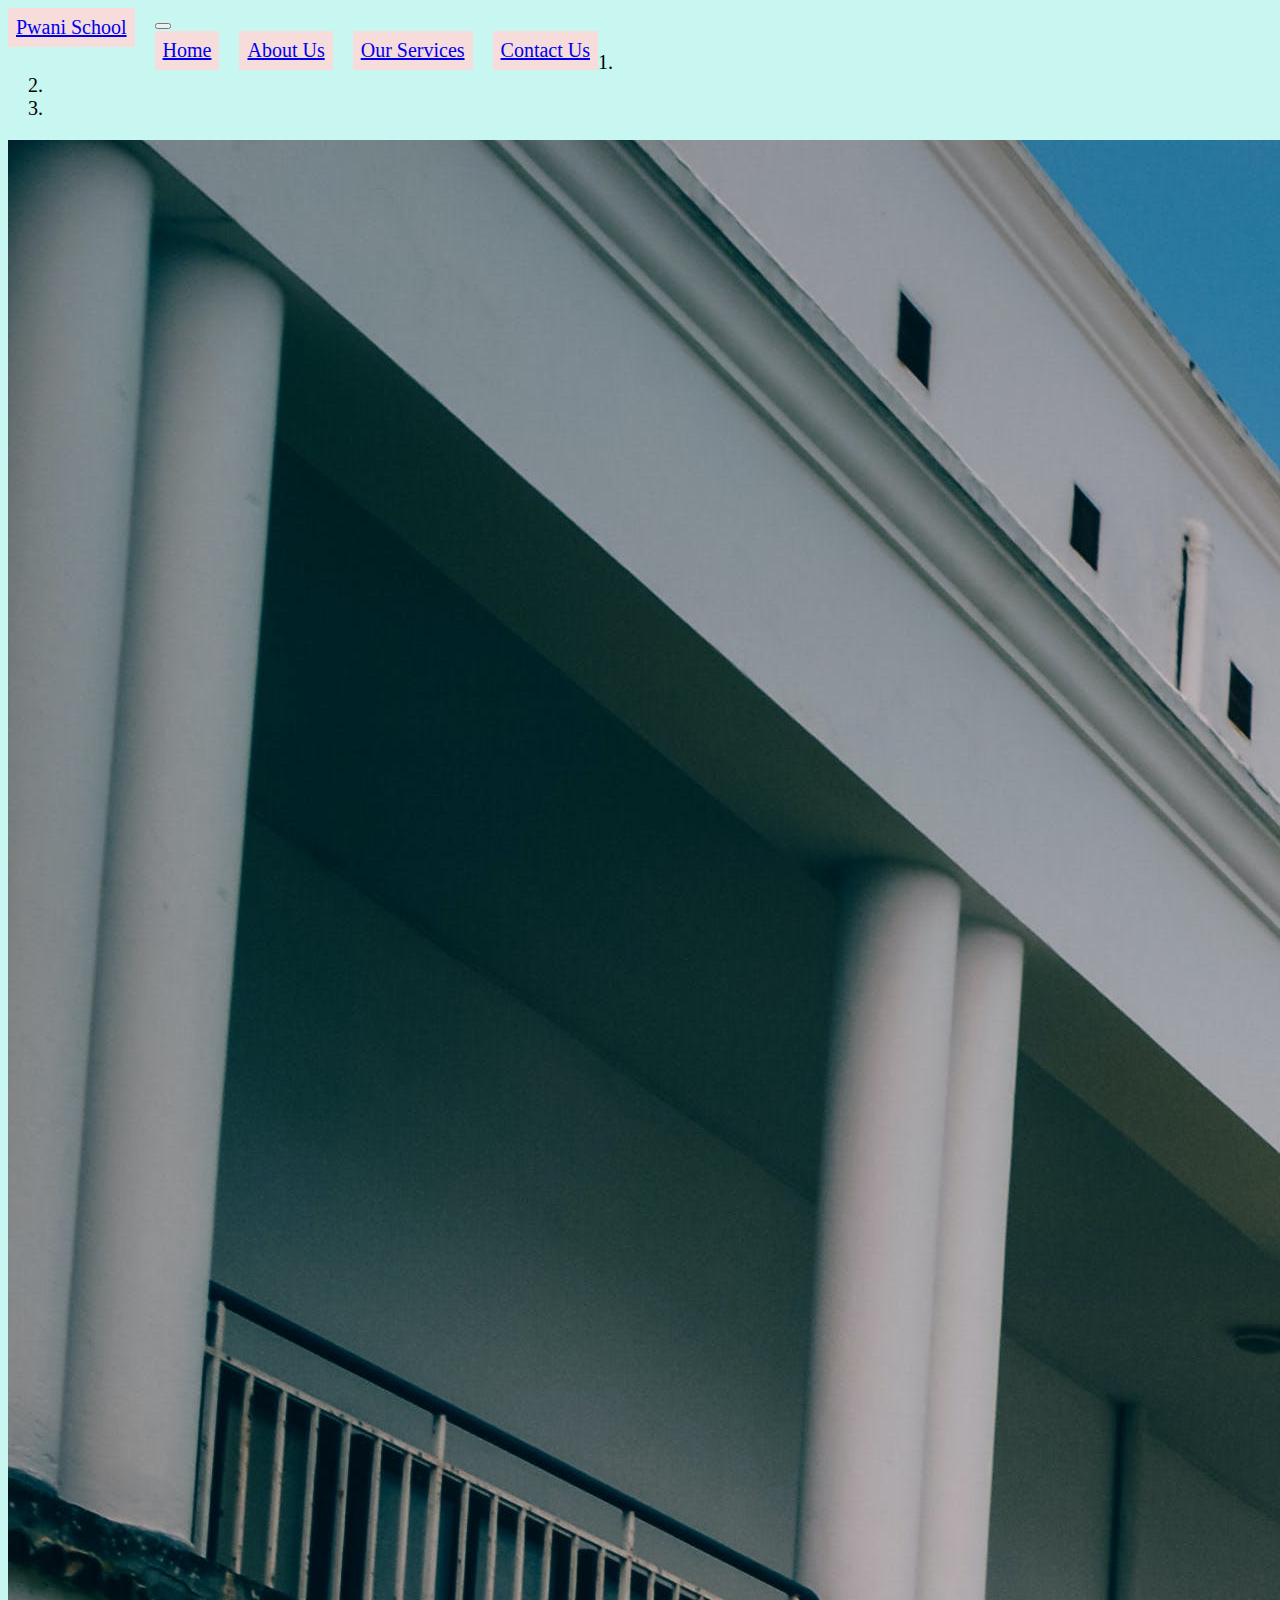
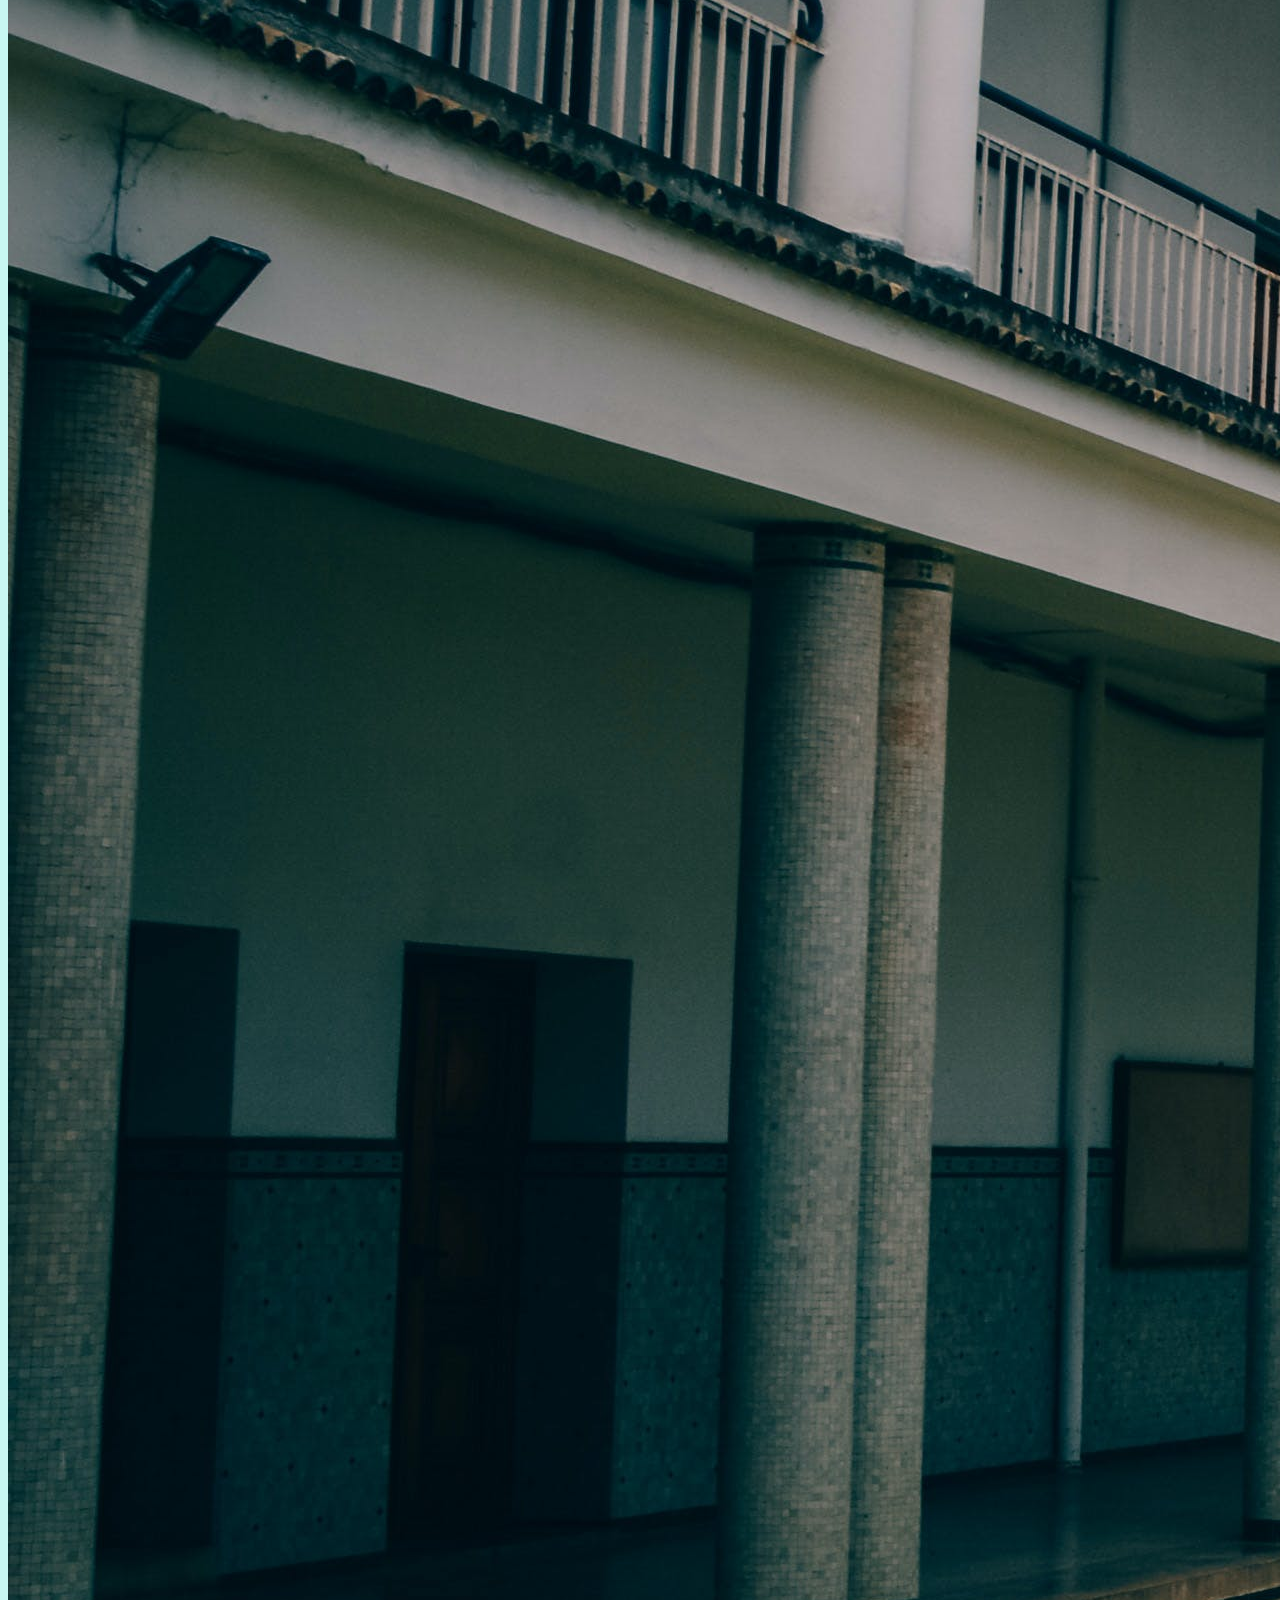
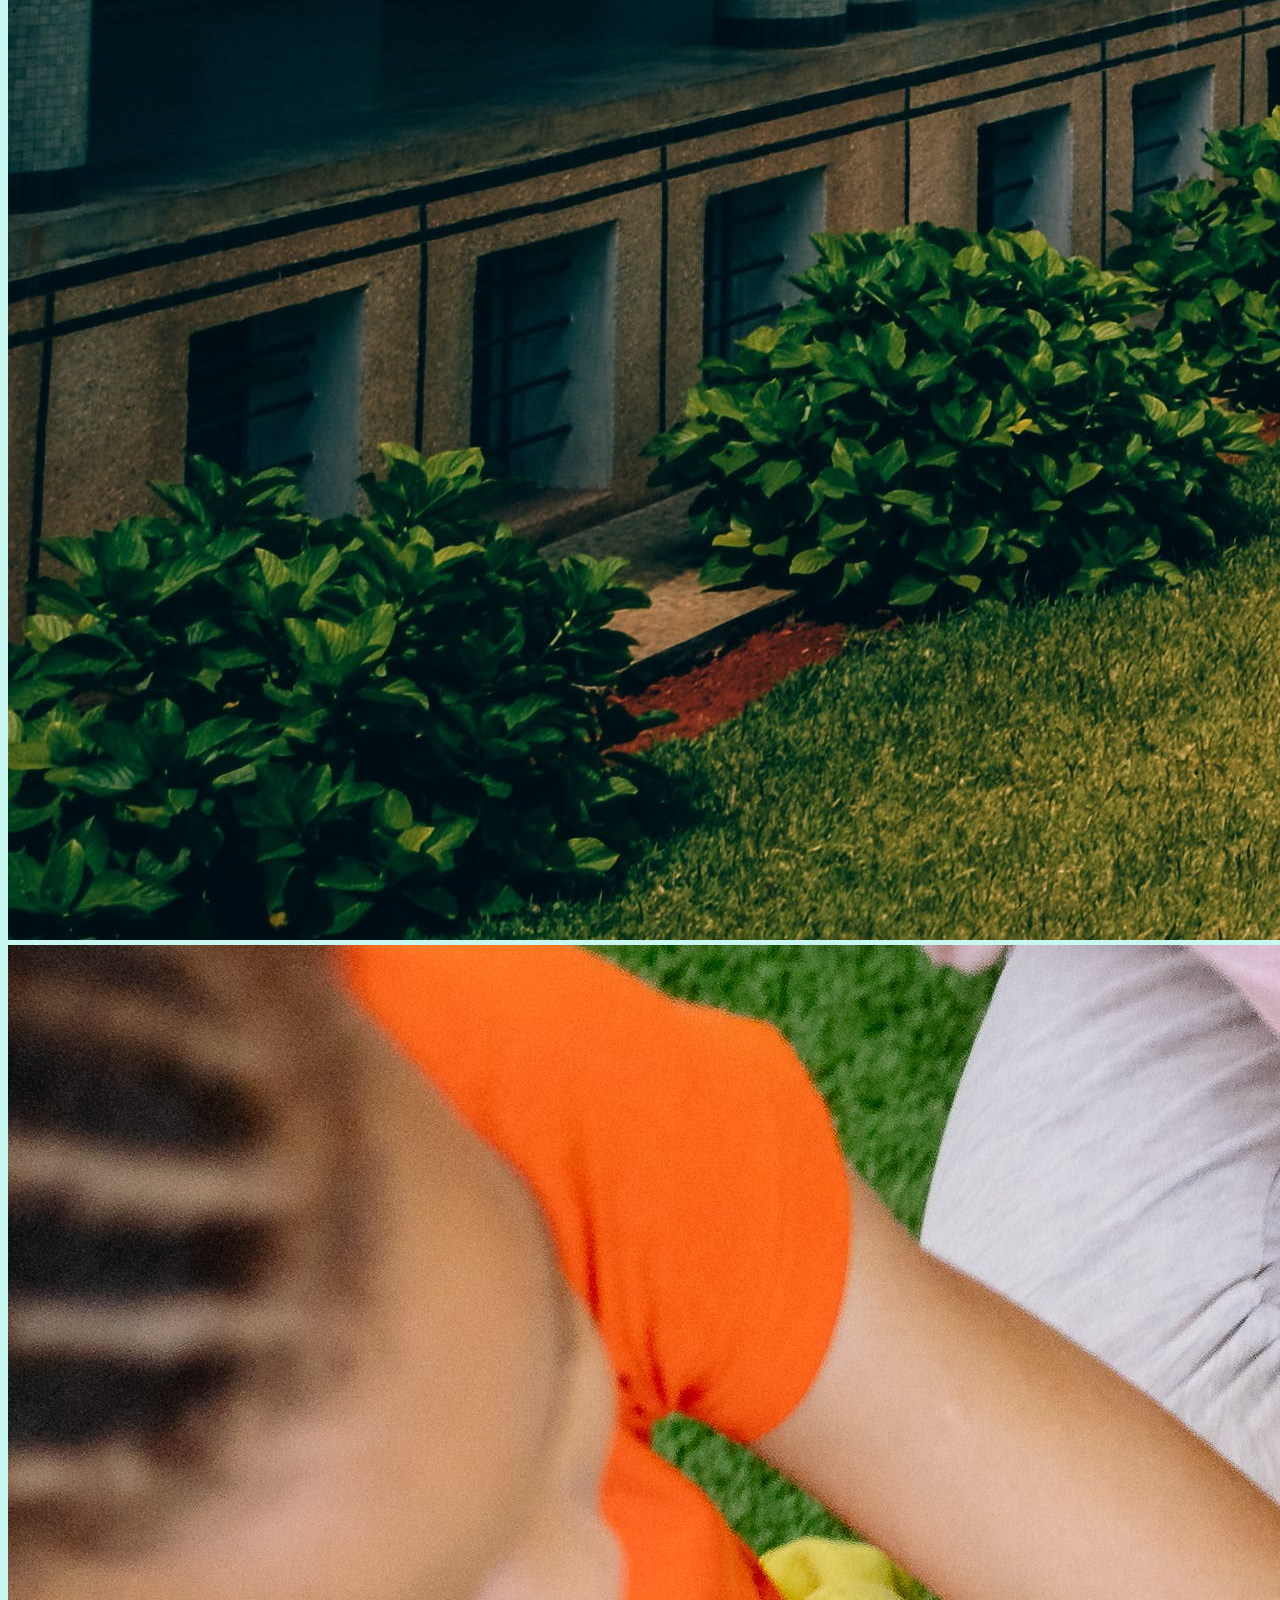
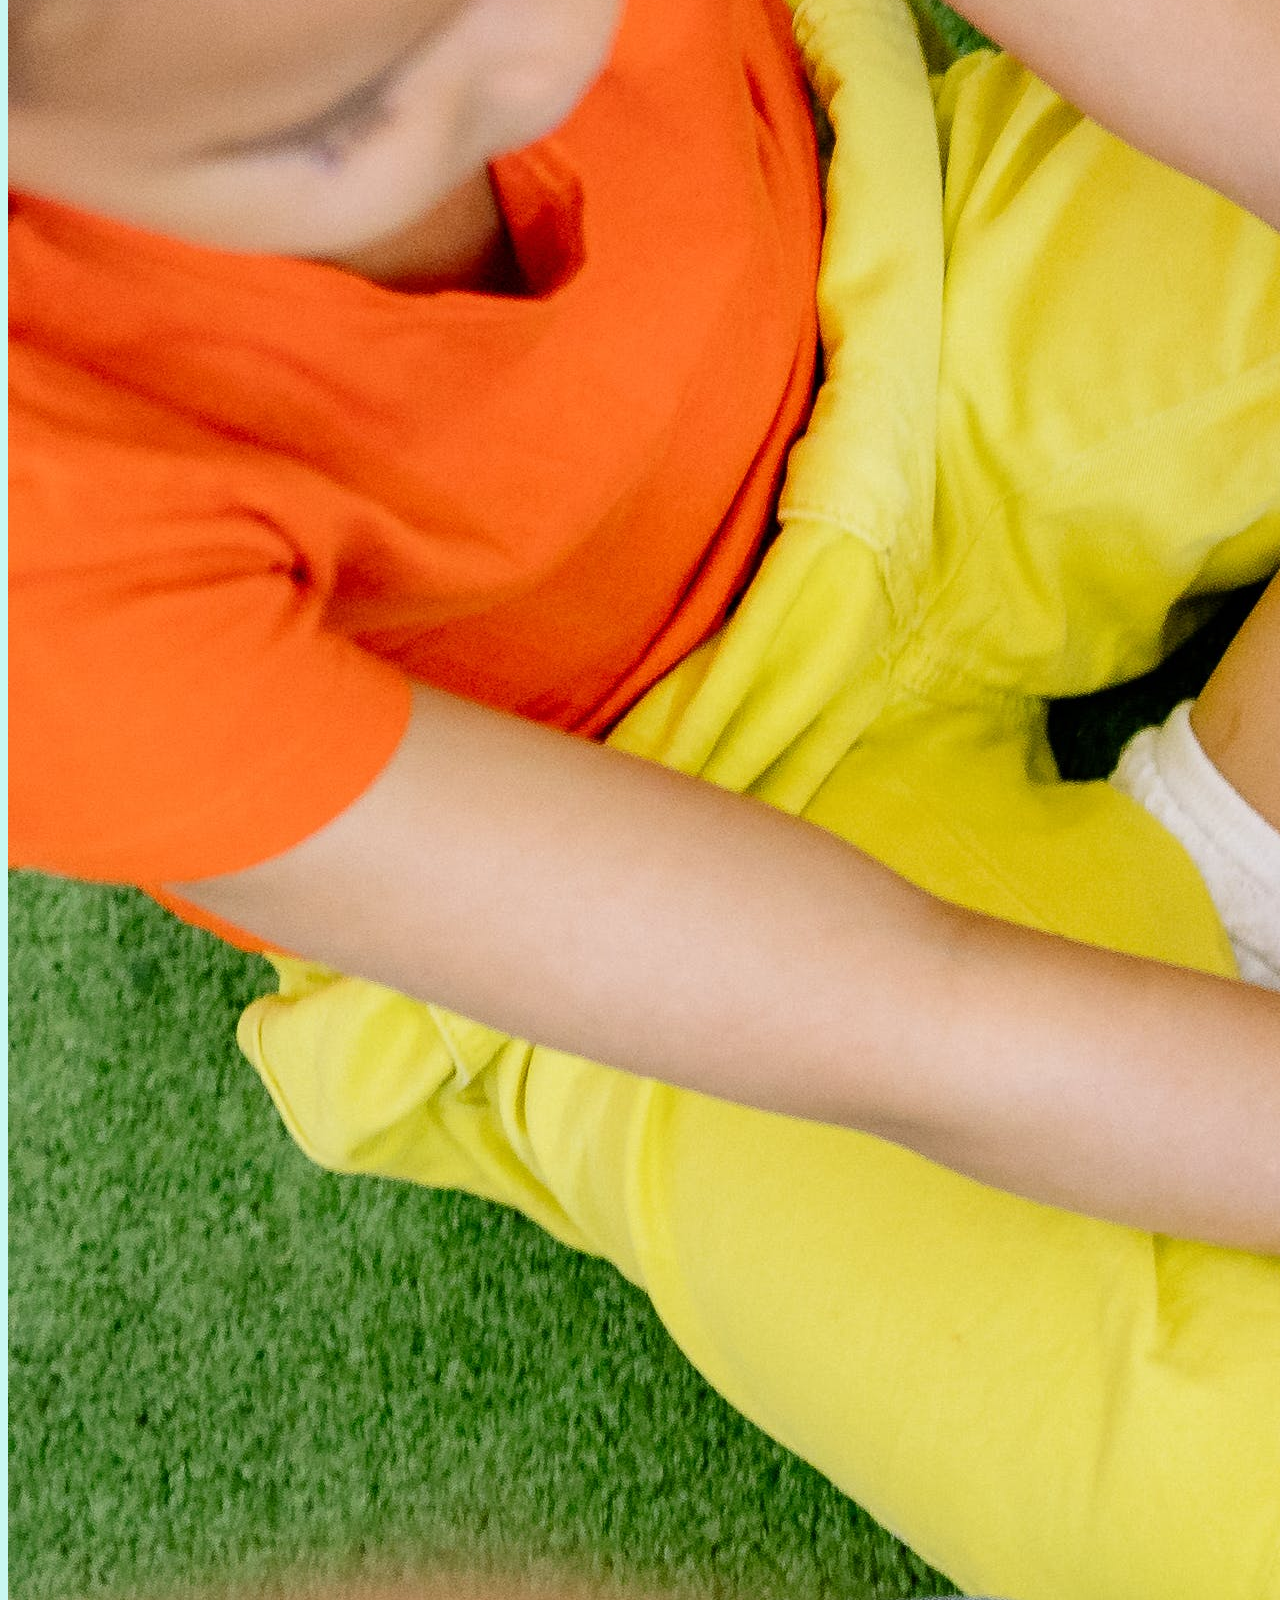
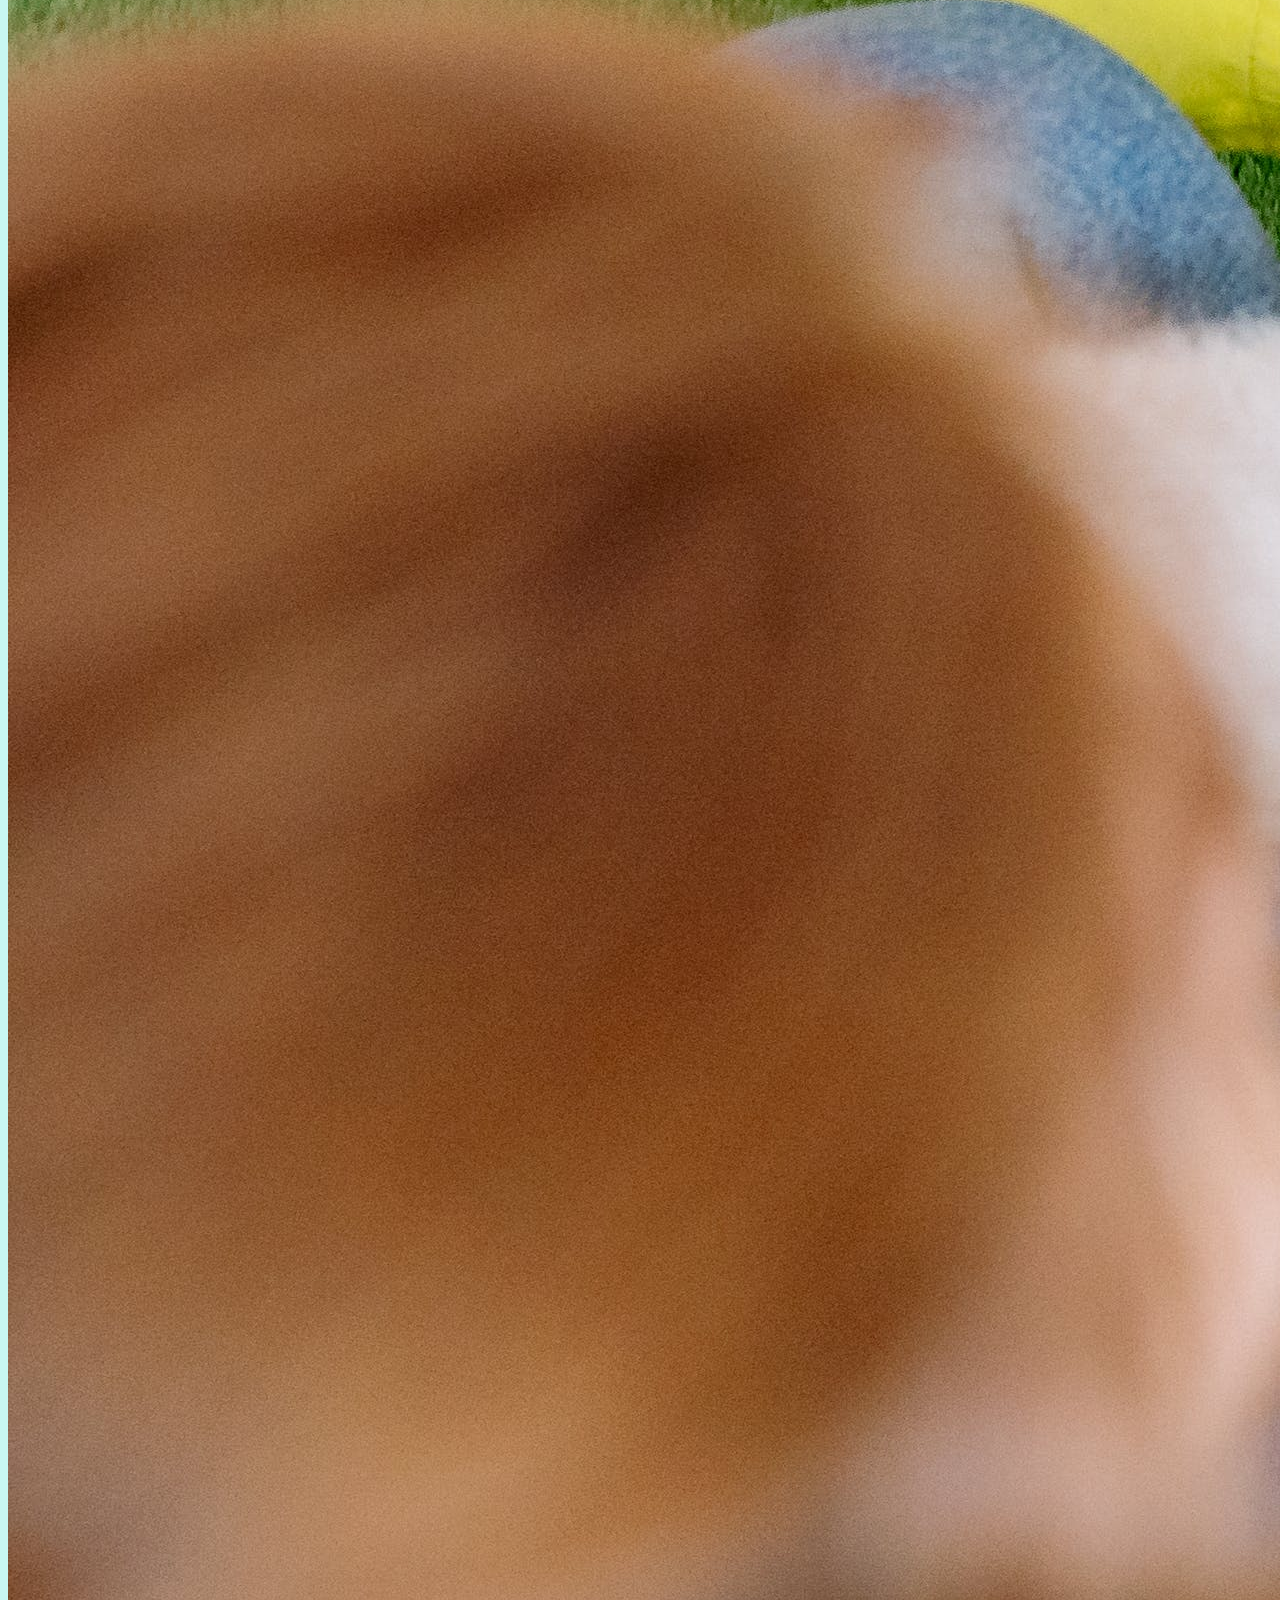
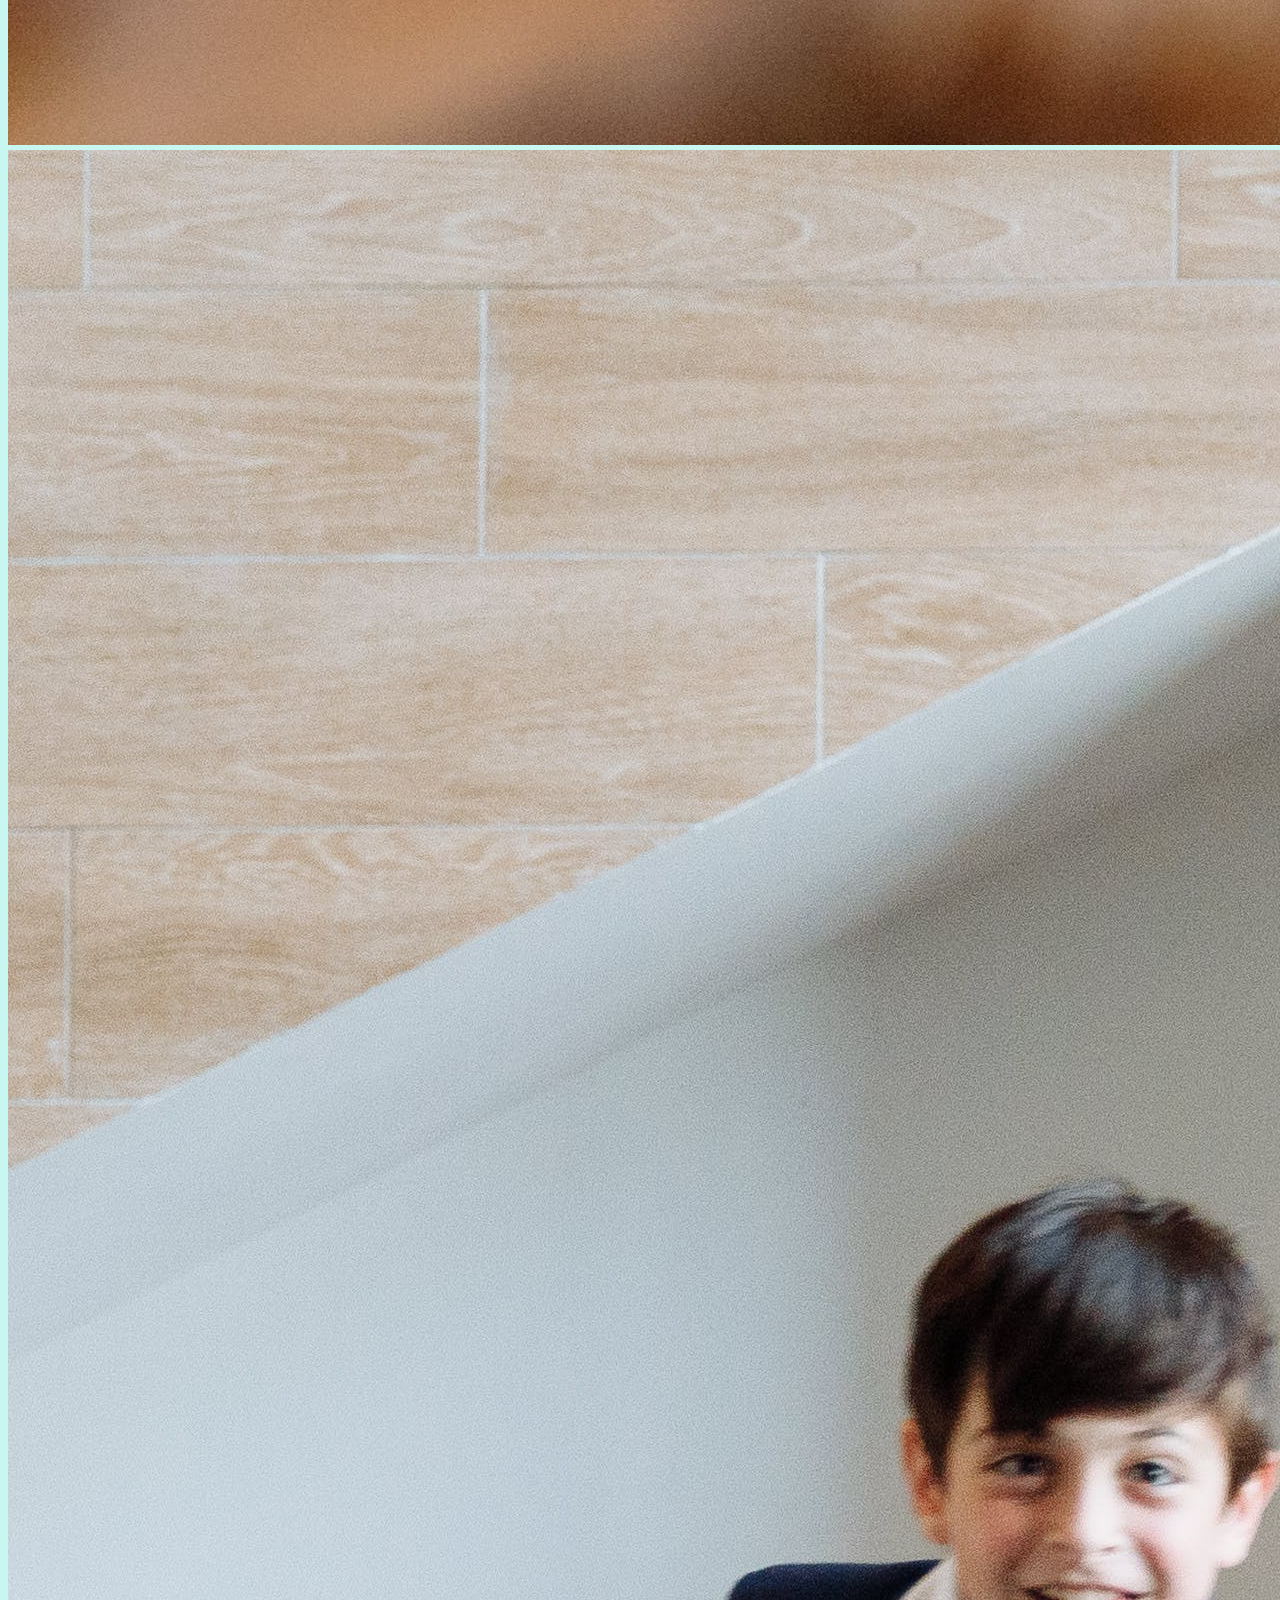
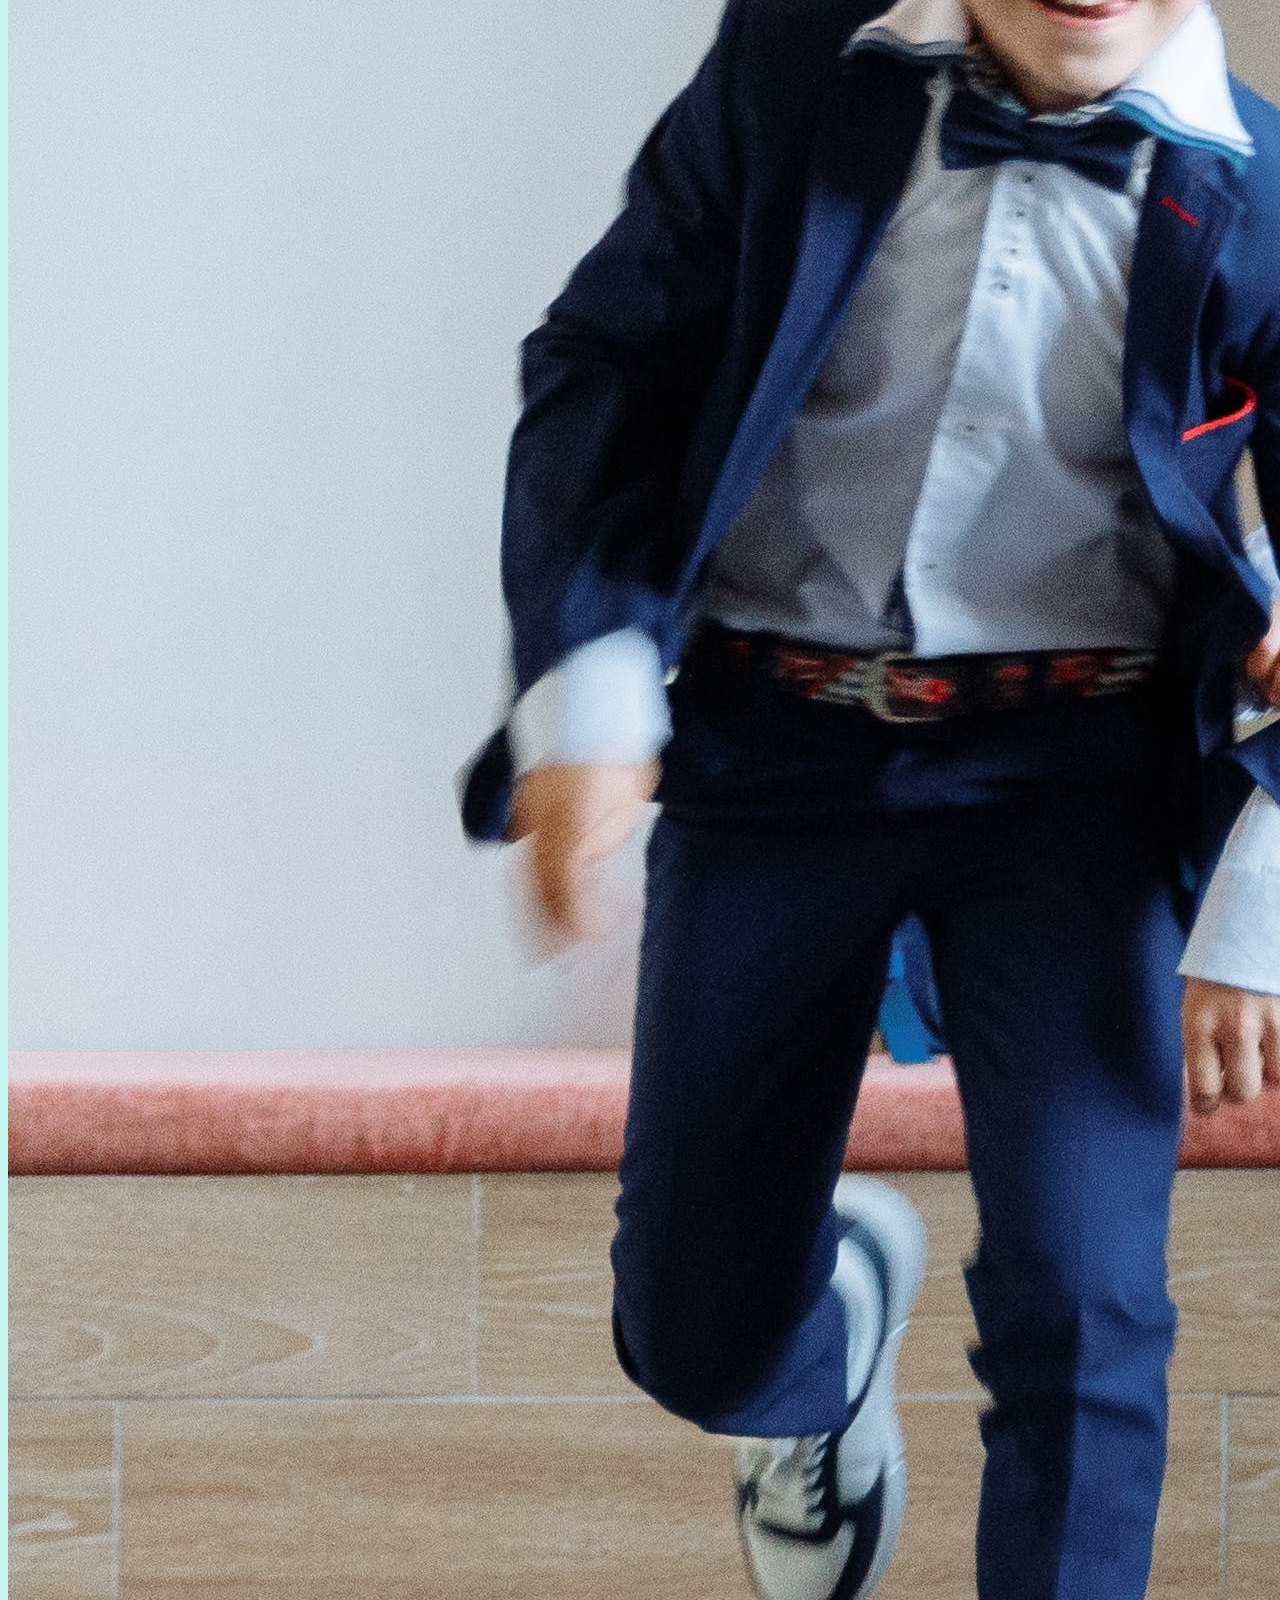
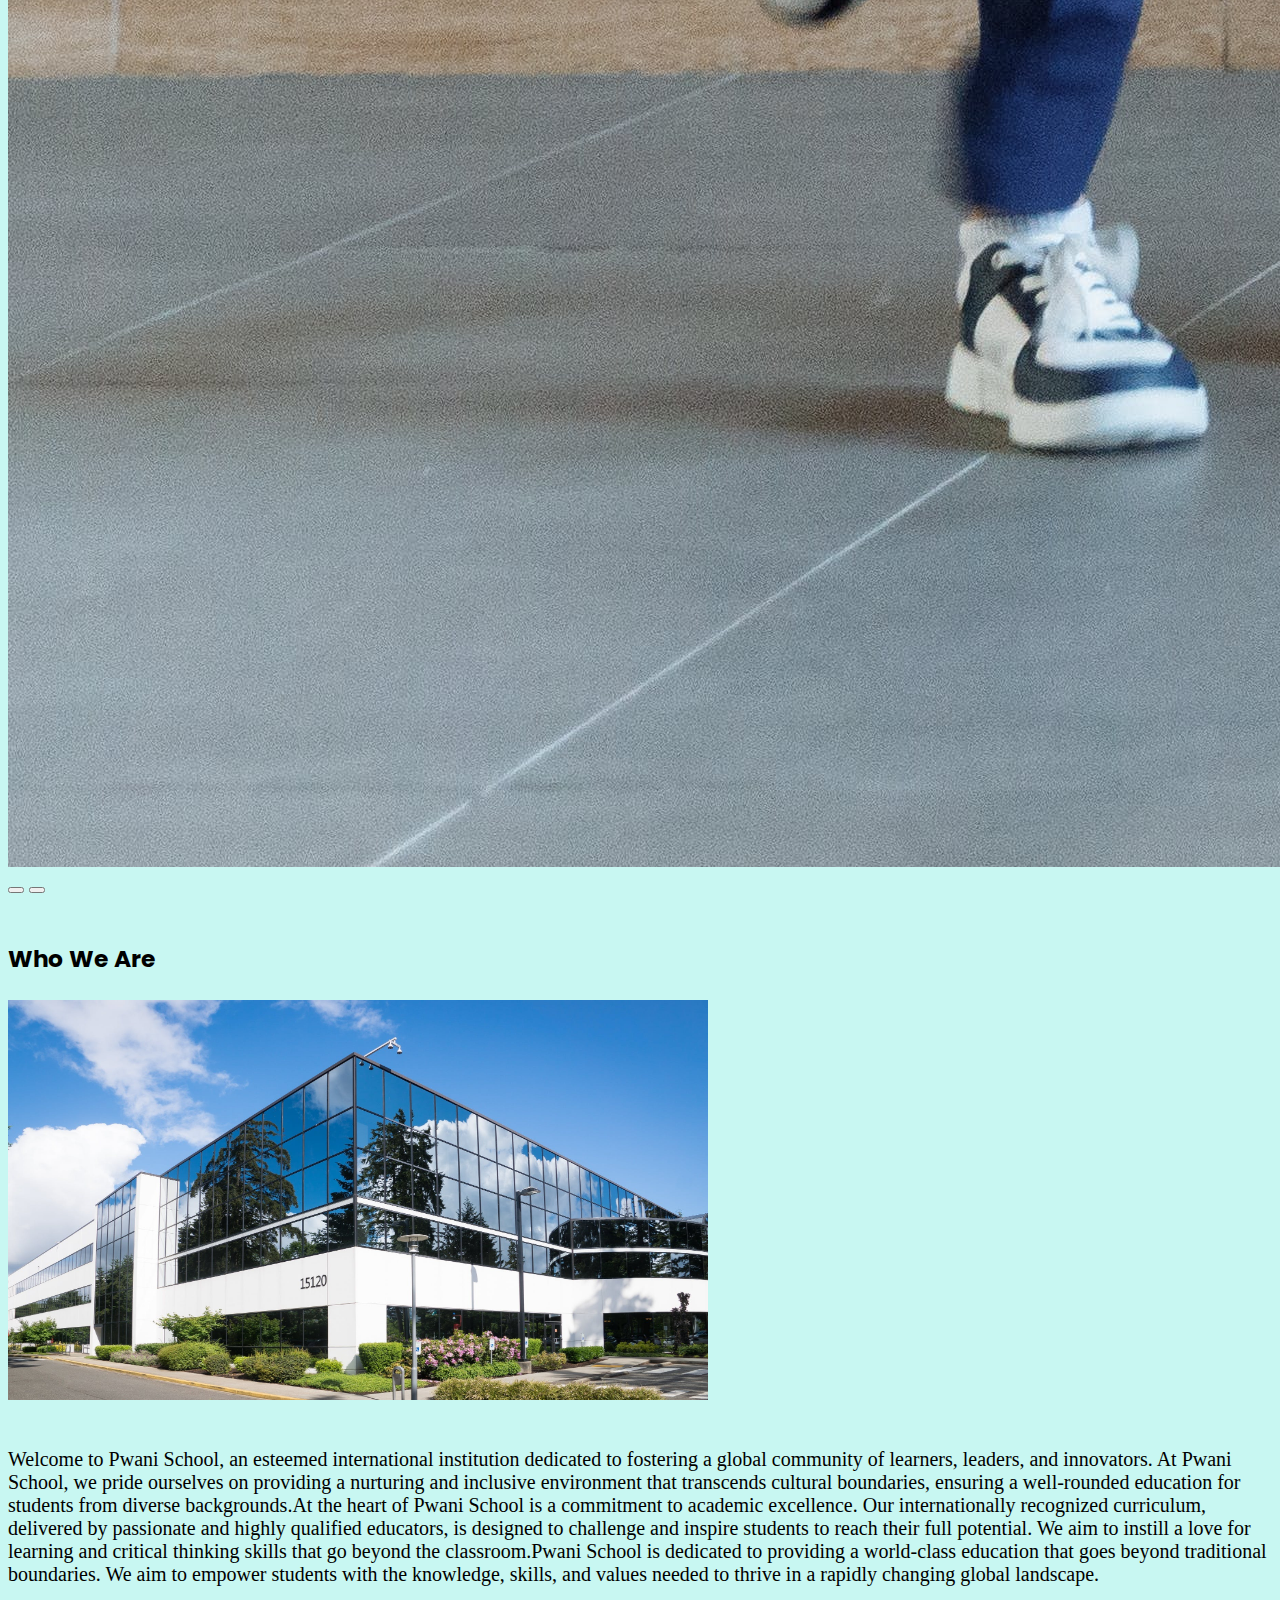
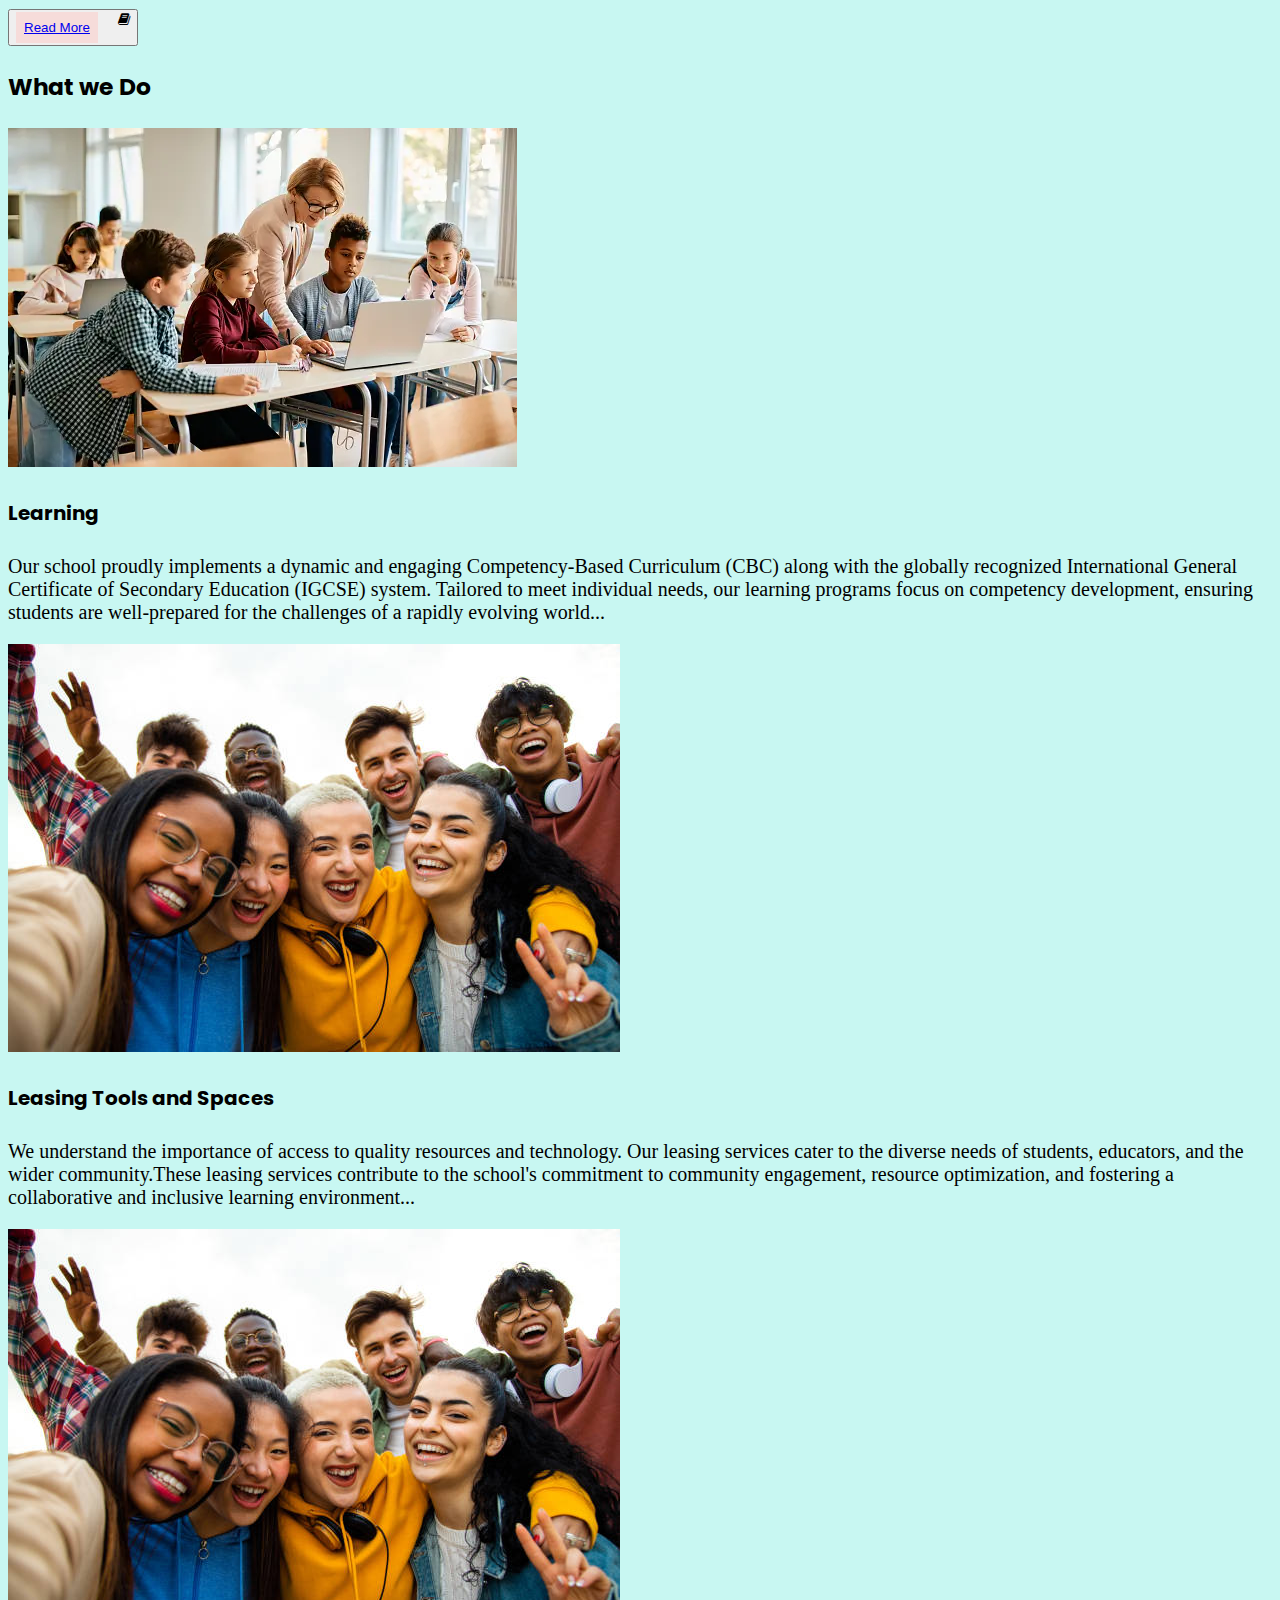
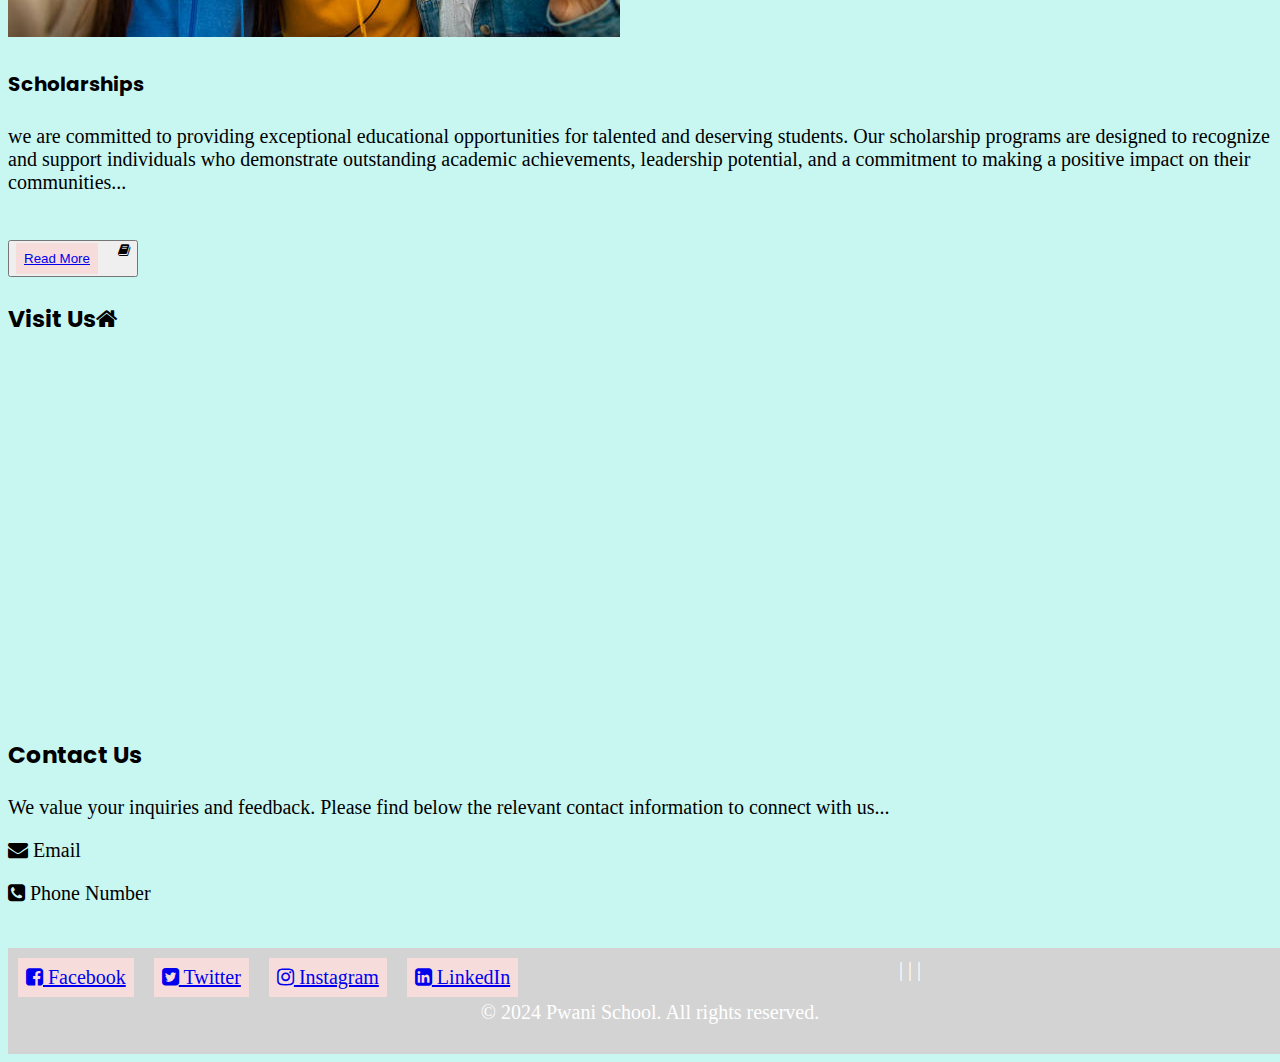
<file: index.html>
<!DOCTYPE html>
<html>
<head>
	<meta charset="utf-8">
	<meta name="viewport" content="width=device-width, initial-scale=1">
	<title>Pwani School</title>
	

	<!--BOOTSTRAP-->
	<link href="https://cdn.jsdelivr.net/npm/bootstrap@5.3.2/dist/css/bootstrap.min.css" rel="stylesheet" integrity="sha384-T3c6CoIi6uLrA9TneNEoa7RxnatzjcDSCmG1MXxSR1GAsXEV/Dwwykc2MPK8M2HN" crossorigin="anonymous">

	<!--FONTAWESOME V4.7LINK-->
	<link rel="stylesheet" href="https://cdnjs.cloudflare.com/ajax/libs/font-awesome/4.7.0/css/font-awesome.min.css" integrity="sha512-SfTiTlX6kk+qitfevl/7LibUOeJWlt9rbyDn92a1DqWOw9vWG2MFoays0sgObmWazO5BQPiFucnnEAjpAB+/Sw==" crossorigin="anonymous" referrerpolicy="no-referrer"/>

	<!--GOOGLE FONTS LINK-->
	<link rel="preconnect" href="https://fonts.googleapis.com">
	<link rel="preconnect" href="https://fonts.gstatic.com" crossorigin>
	<link href="https://fonts.googleapis.com/css2?family=Poppins:wght@300;500;700&display=swap" rel="stylesheet">

	<!-- EXTERNAL CSS-->
	<link rel="stylesheet"  href="style.css">
</head>
<body>
	<!--//NAVIGATION BAR-->
	<nav class="navbar navbar-expand-lg bg-body-tertiary">

                <div class="container-fluid">
          <a class="navbar-brand" href="#">Pwani School</a>
          <button class="navbar-toggler" type="button" data-bs-toggle="collapse" data-bs-target="#navbarNav" aria-controls="navbarNav" aria-expanded="false" aria-label="Toggle navigation">
            <span class="navbar-toggler-icon"></span>
          </button>
          <div class="collapse navbar-collapse" id="navbarNav">
          	
            <a href="#"> Home </a> </li>
			<a href="aboutus.html"> About Us</a>
			<a href="services.html">Our Services</a>
			<a href="contactus.html"> Contact Us</a>
		</ul>
          </div>
        </div>
</nav>
<!--// NAVBAR-->

	<!-- CAROUSEL-->
	<div id="myCarousel" class="carousel slide" data-bs-ride="carousel">
    <!-- Carousel indicators -->
    <ol class="carousel-indicators">
        <li data-bs-target="#myCarousel" data-bs-slide-to="0" class="active"></li>
        <li data-bs-target="#myCarousel" data-bs-slide-to="1"></li>
        <li data-bs-target="#myCarousel" data-bs-slide-to="2"></li>
    </ol>

    <!-- Wrapper for carousel items -->
    <div class="carousel-inner">
        <div class="carousel-item active">
            <img src="images/homeimages/pexels-idriss-meliani-2982449.jpg" class="d-block w-100 h-70" alt="Slide 1">
        </div>
        <div class="carousel-item">
            <img src="images/slides/pexels-yan-krukau-8613319.jpg" class="d-block w-100 h-70" alt="Slide 2">
        </div>
        <div class="carousel-item">
            <img src="images/slides/pexels-thirdman-8926648.jpg" class="d-block w-100 h-70" alt="Slide 3">
        </div>
    </div>

    <!-- Carousel controls -->
    <button class="carousel-control-prev" href="#myCarousel" data-bs-slide="prev">
        <span class="carousel-control-prev-icon"></span>
    </button>
    <button class="carousel-control-next" href="#myCarousel" data-bs-slide="next">
        <span class="carousel-control-next-icon"></span>
    </button>
</div> <br>
<!--// CAROUSEL-->

<!--HOME SECTION-->
<section id="home" class="full-height px-lg-3">
	<div class="container-fluid">
      <div class="row">
		        <div class="col-md-6">
		          <header><h3 class="cen">Who We Are</h3> </header>
		          <img src="images/homeimages/pexels-pixabay-269077.jpg" width="700" height="400" class="img-fluid" >
		          
		        </div> <br>
		        <div class="col-md-6">
		       
		          <p>
		            Welcome to Pwani School, an esteemed international institution dedicated to fostering a global community of learners, leaders, and innovators. At Pwani School, we pride ourselves on providing a nurturing and inclusive environment that transcends cultural boundaries, ensuring a well-rounded education for students from diverse backgrounds.At the heart of Pwani School is a commitment to academic excellence. Our internationally recognized curriculum, delivered by passionate and highly qualified educators, is designed to challenge and inspire students to reach their full potential. We aim to instill a love for learning and critical thinking skills that go beyond the classroom.Pwani School is dedicated to providing a world-class education that goes beyond traditional boundaries. We aim to empower students with the knowledge, skills, and values needed to thrive in a rapidly changing global landscape.
		          </p>
		          <button>
		            <i class="fa fa-book" aria-hidden="true"></i> <a href="/aboutus">Read More</a> </button>
		          
		        </div>
		</div>        
	</div>
	<!--ADDING CARDS-->
	<h3> What we Do</h3>
    <div class="container-fluid">
        <div class="row">
          <div class="col-md-4">
           <div class="card">
              <img class="card-img-top" src="images/servicesimages/istockphoto-1358014313-170667a.webp" >
               <div class="card-body">
                 <h4 class="card-title">Learning </h4>
                 <p class="card-text">Our school proudly implements a dynamic and engaging Competency-Based Curriculum (CBC) along with the globally recognized International General Certificate of Secondary Education (IGCSE) system. Tailored to meet individual needs, our learning programs focus on competency development, ensuring students are well-prepared for the challenges of a rapidly evolving world...</p>
          
             </div>
          </div>
       </div>
            <div class="col-md-4">
               <div class="card">
                  <img class="card-img-top" src="images/servicesimages/istockphoto-1396284932-612x612.jpg">
                     <div class="card-body">
                        <h4 class="card-title">Leasing Tools and Spaces</h4>
                         <p class="card-text"> We understand the importance of access to quality resources and technology. Our leasing services cater to the diverse needs of students, educators, and the wider community.These leasing services contribute to the school's commitment to community engagement, resource optimization, and fostering a collaborative and inclusive learning environment...</p>
                </div>
              </div>
            </div>
                  <div class="col-md-4">
                      <div class="card">
                         <img class="card-img-top" src="images/servicesimages/istockphoto-1396284932-612x612.jpg">
                           <div class="card-body">
                                <h4 class="card-title">Scholarships</h4>
                                  <p class="card-text"> we are committed to providing exceptional educational opportunities for talented and deserving students. Our scholarship programs are designed to recognize and support individuals who demonstrate outstanding academic achievements, leadership potential, and a commitment to making a positive impact on their communities...</p>
                           </div>
                       </div><br>
                         <button>
                            <i class="fa fa-book" aria-hidden="true"></i> <a href="/Our Services">Read More</a> 
                         </button>
                     </div> 
                </div>

            </div>
            <div class="container-fluid">
            	<div class="row">
            		<div class="col-md-6">
            			<h3> Visit Us<i class="fa fa-home" aria-hidden="true"></i></h3>
            			<iframe src="https://www.google.com/maps/embed?pb=!1m18!1m12!1m3!1d3979.9558255749193!2d39.70476377406903!3d-4.0294332447757055!2m3!1f0!2f0!3f0!3m2!1i1024!2i768!4f13.1!3m3!1m2!1s0x18401276b5746b67%3A0x8917c393248663a4!2sPwani%20School%20Sports%20Ground!5e0!3m2!1sen!2ske!4v1706879900482!5m2!1sen!2ske" width="600" height="350" style="border:0;" allowfullscreen="" loading="lazy" referrerpolicy="no-referrer-when-downgrade"></iframe>
            			
            		</div>
            			<div class="col-md-6">
            				<h3> Contact Us</h3>
            				<p>We value your inquiries and feedback. Please find below the relevant contact information to connect with us...</p>
            
								<p><i class="fa fa-envelope" aria-hidden="true"></i> Email</p>
								<p><i class="fa fa-phone-square" aria-hidden="true"></i></i> Phone Number </p>
								
            			</div>
            		
            	</div>

            	
            </div><br>
            <footer>
        <div class="social-media">
         
            <a href="https://facebook.com"> <i class="fa fa-facebook-square" aria-hidden="true"></i> Facebook </a>|
          <a href="https://twitter.com"><i class="fa fa-twitter-square" aria-hidden="true"></i> Twitter </a>|
          <a href="https://instagram.com"><i class="fa fa-instagram" aria-hidden="true"></i> Instagram </a>|
          <a href="https://linkedIn.com"><i class="fa fa-linkedin-square" aria-hidden="true"></i> LinkedIn </a>
         
        </div>
        <div class="copyright">
            <p>&copy; 2024 Pwani School. All rights reserved.</p>
        </div>
    </footer>
</section>



<script src="https://cdn.jsdelivr.net/npm/bootstrap@5.3.2/dist/js/bootstrap.bundle.min.js" integrity="sha384-C6RzsynM9kWDrMNeT87bh95OGNyZPhcTNXj1NW7RuBCsyN/o0jlpcV8Qyq46cDfL" crossorigin="anonymous"></script>
</body>
</html>
</file>
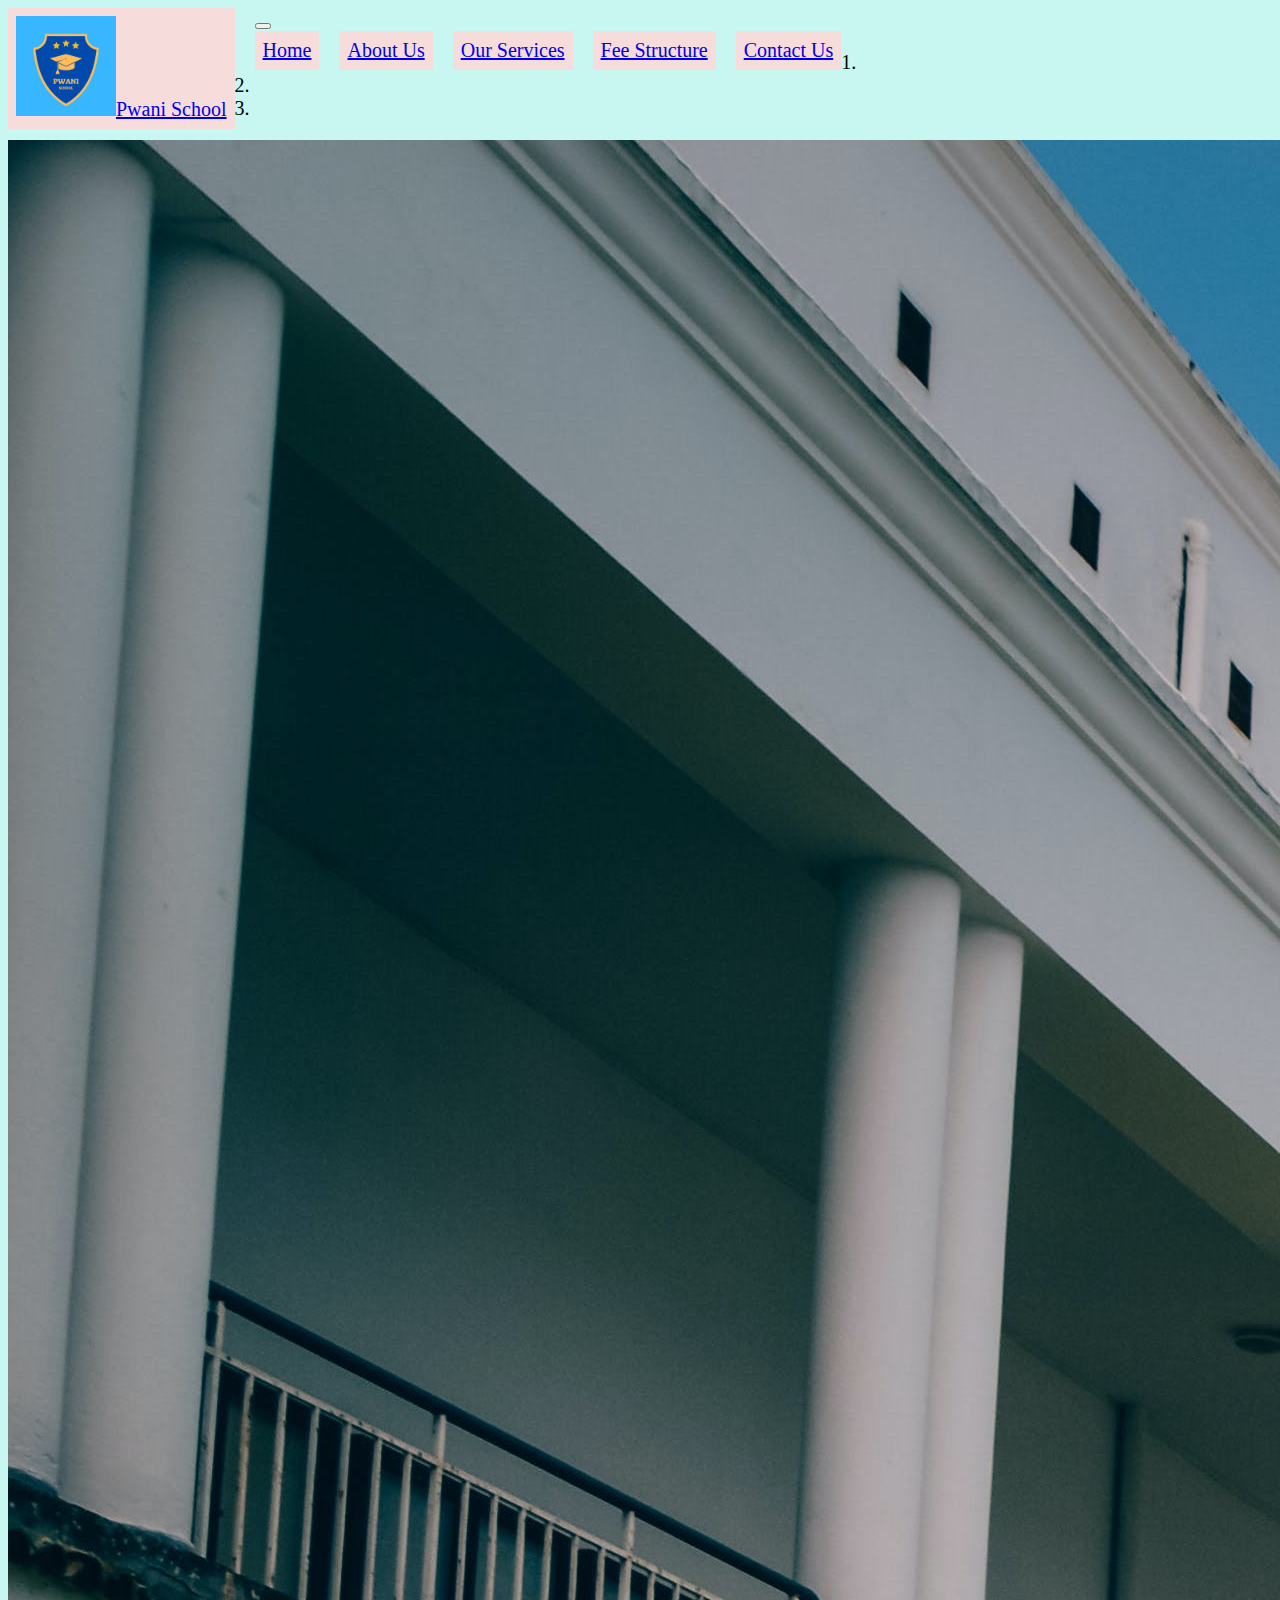
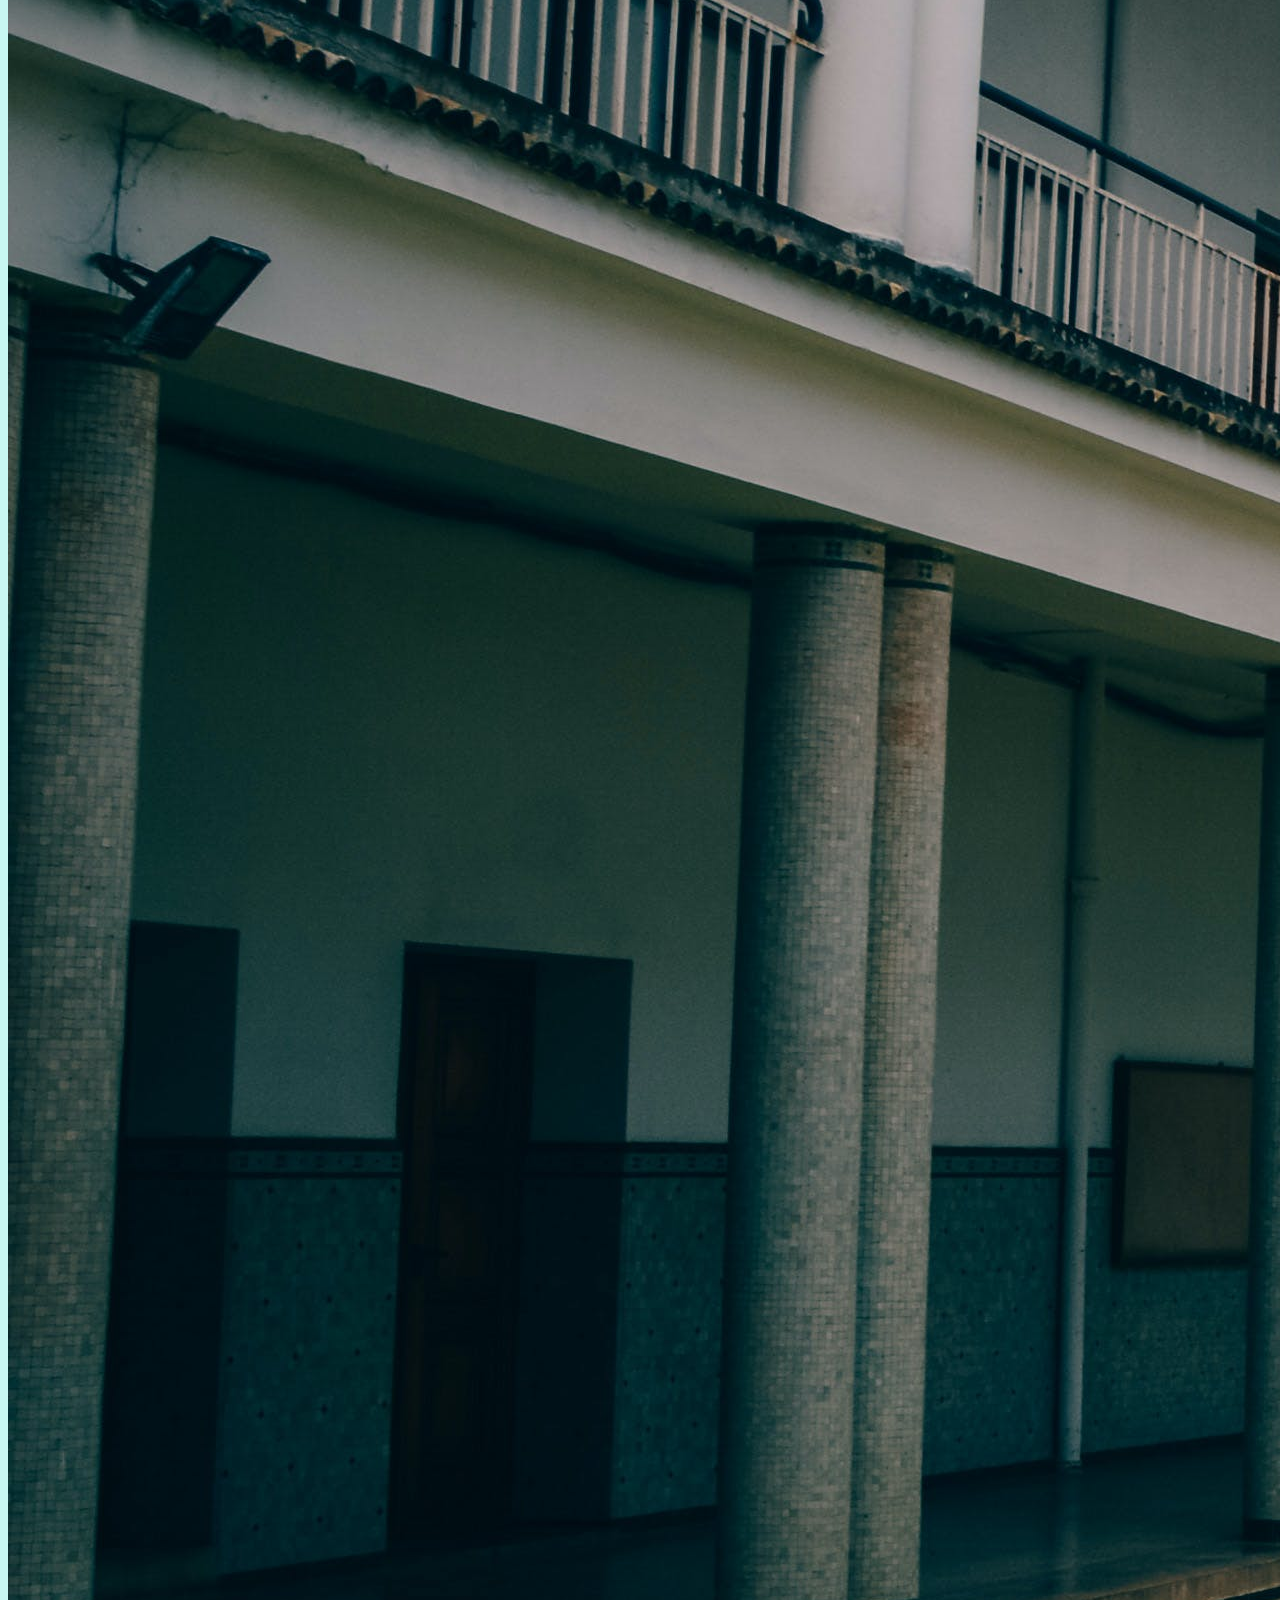
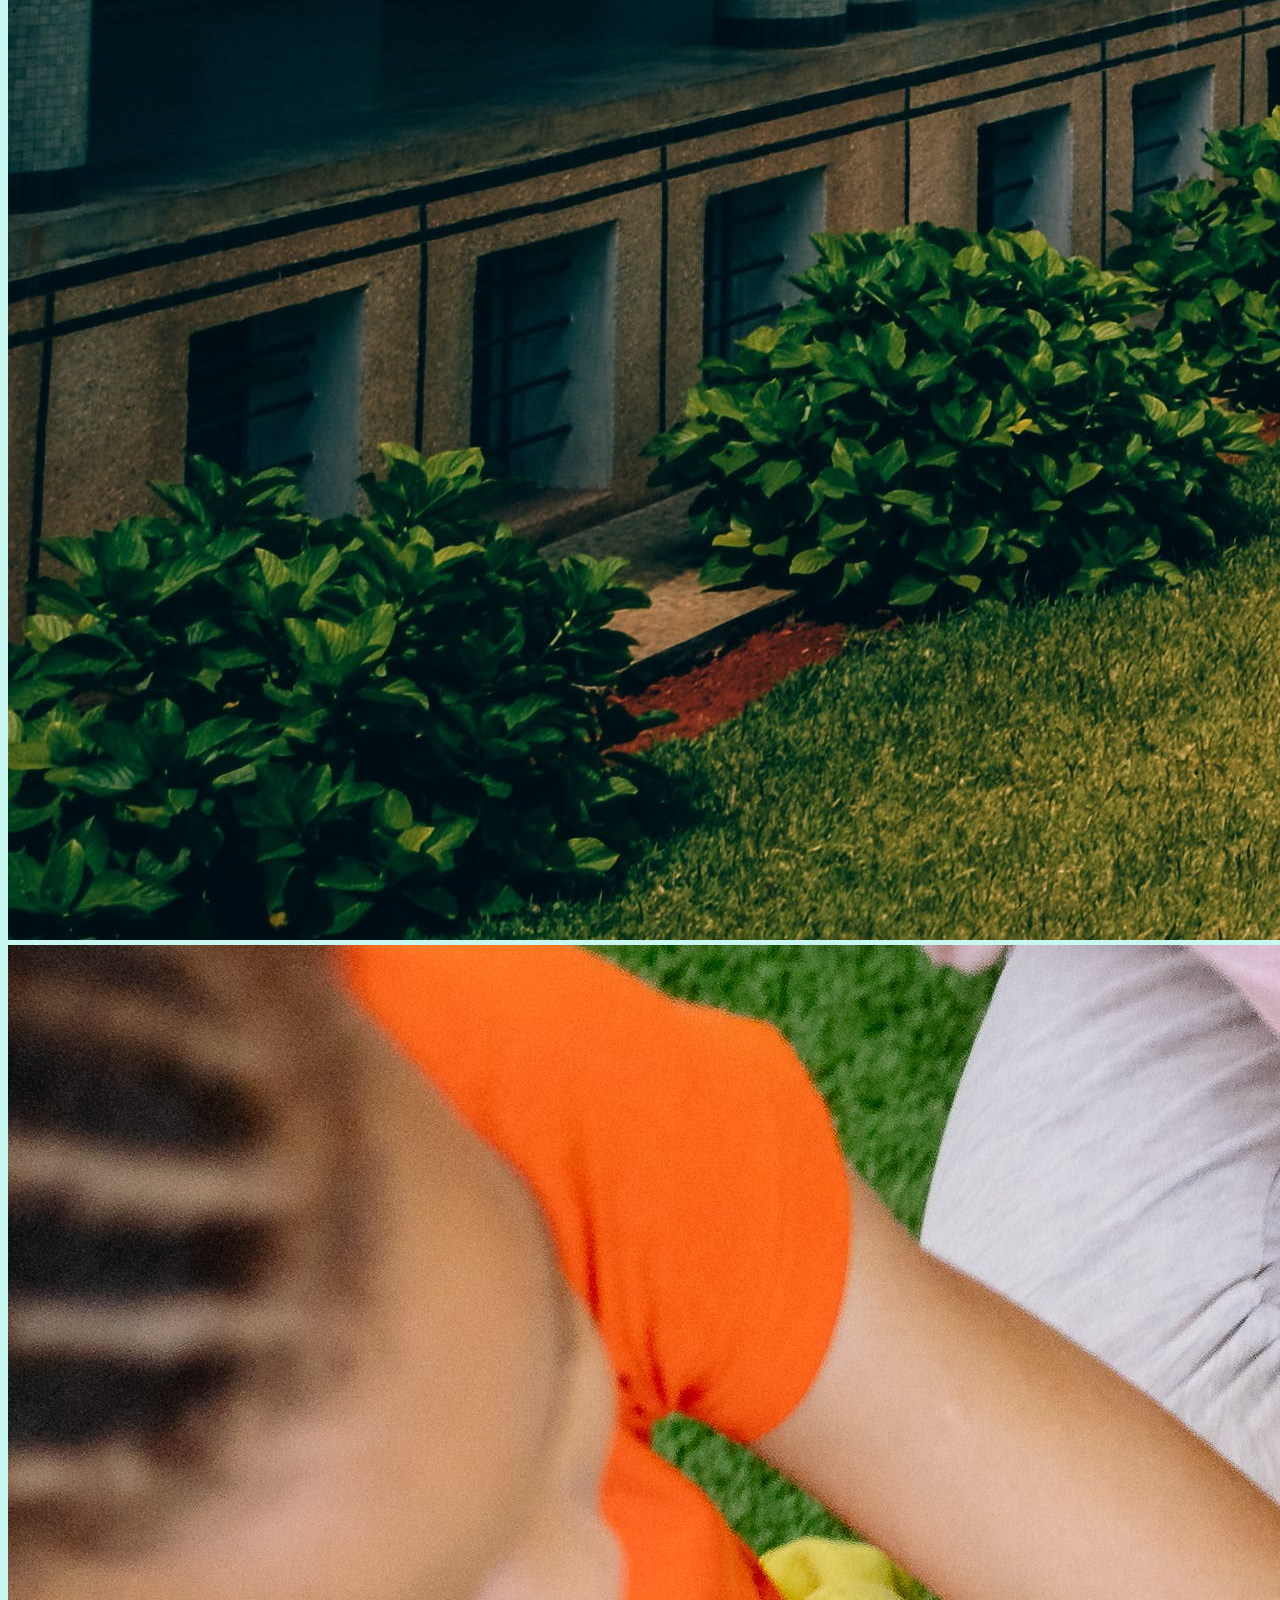
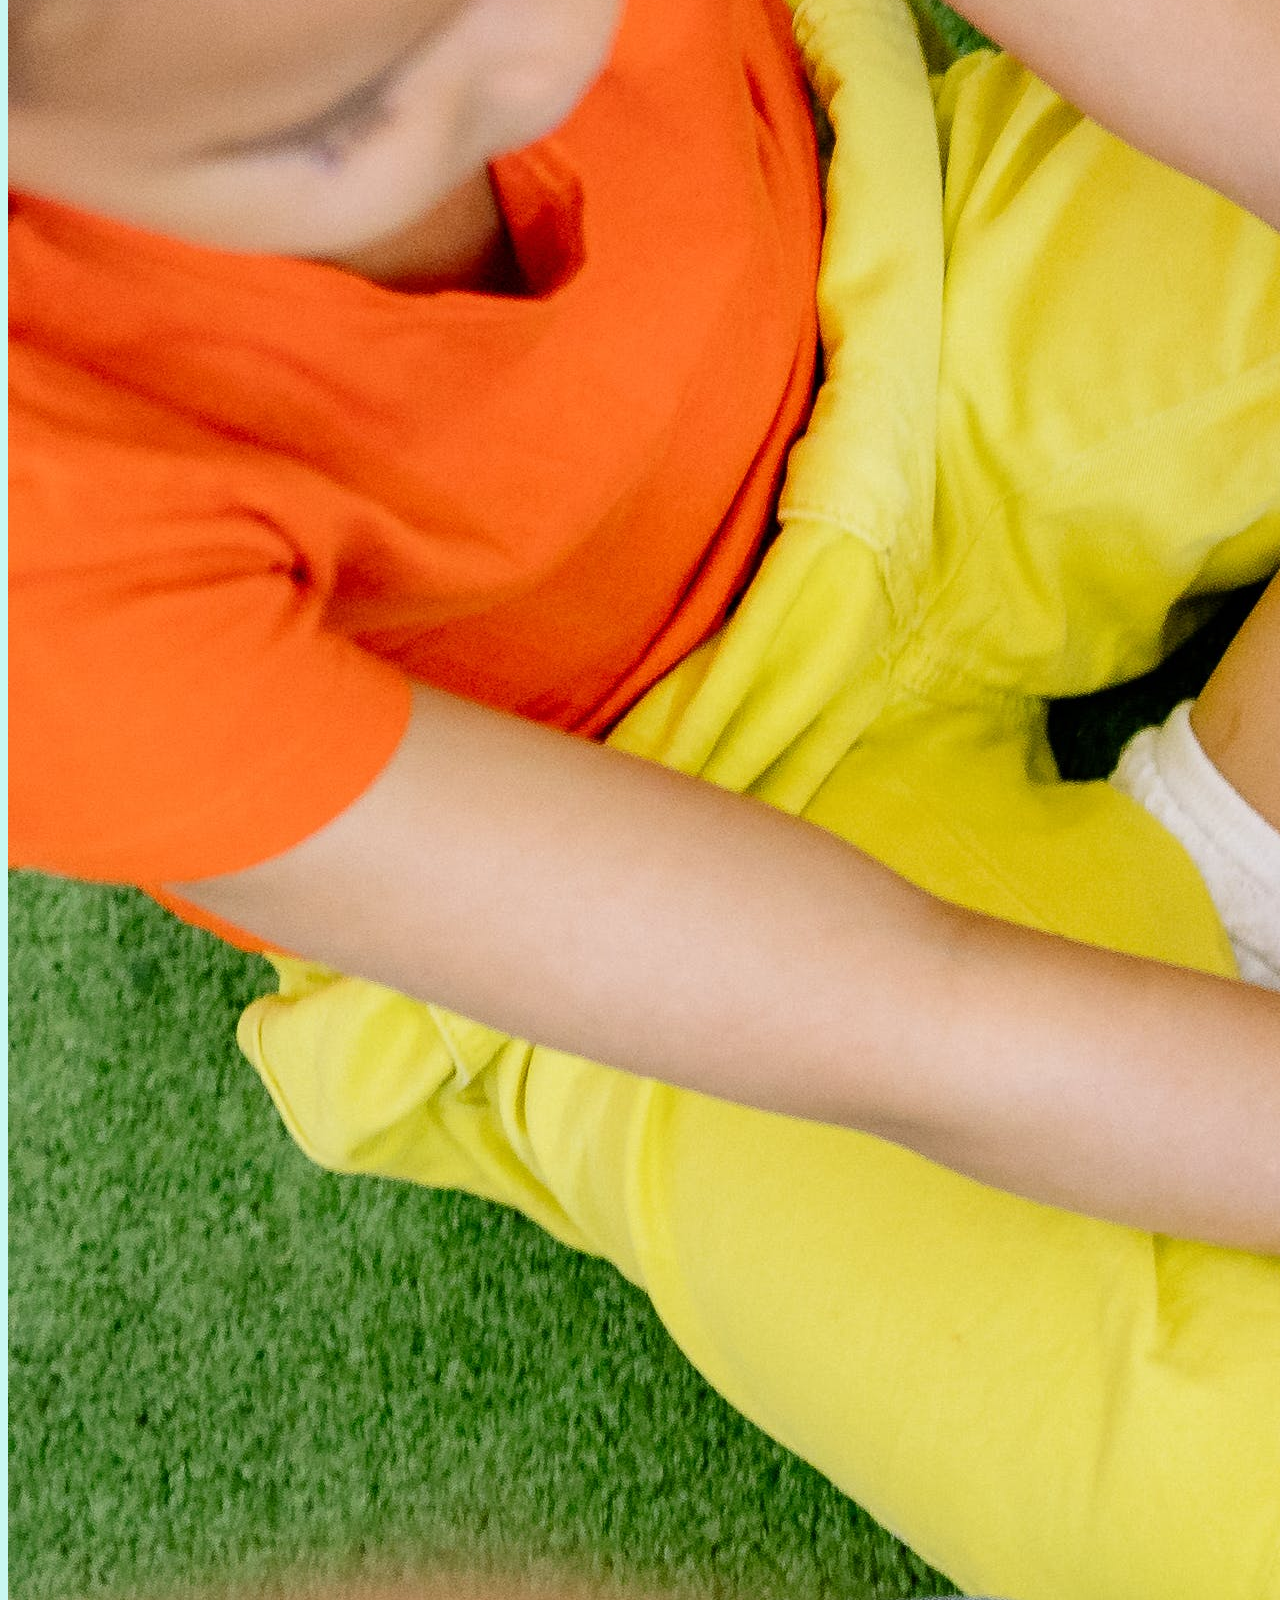
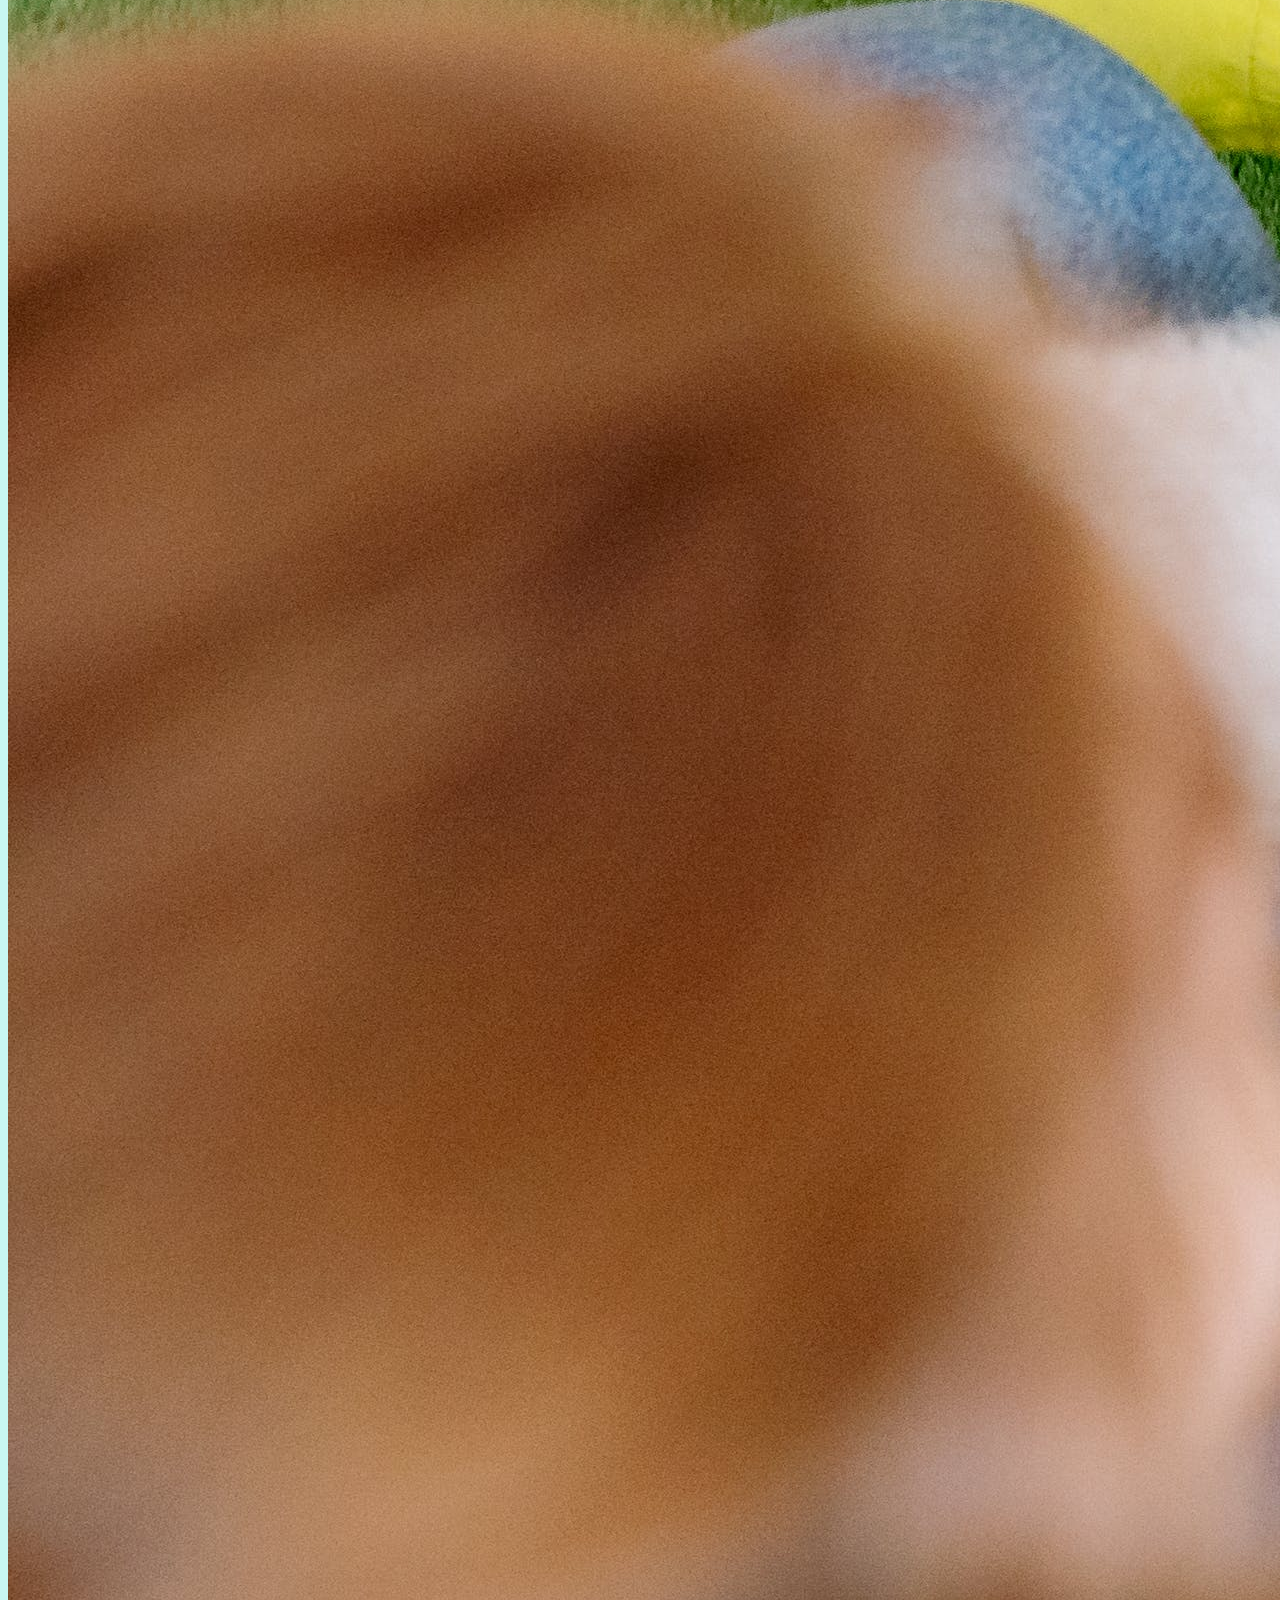
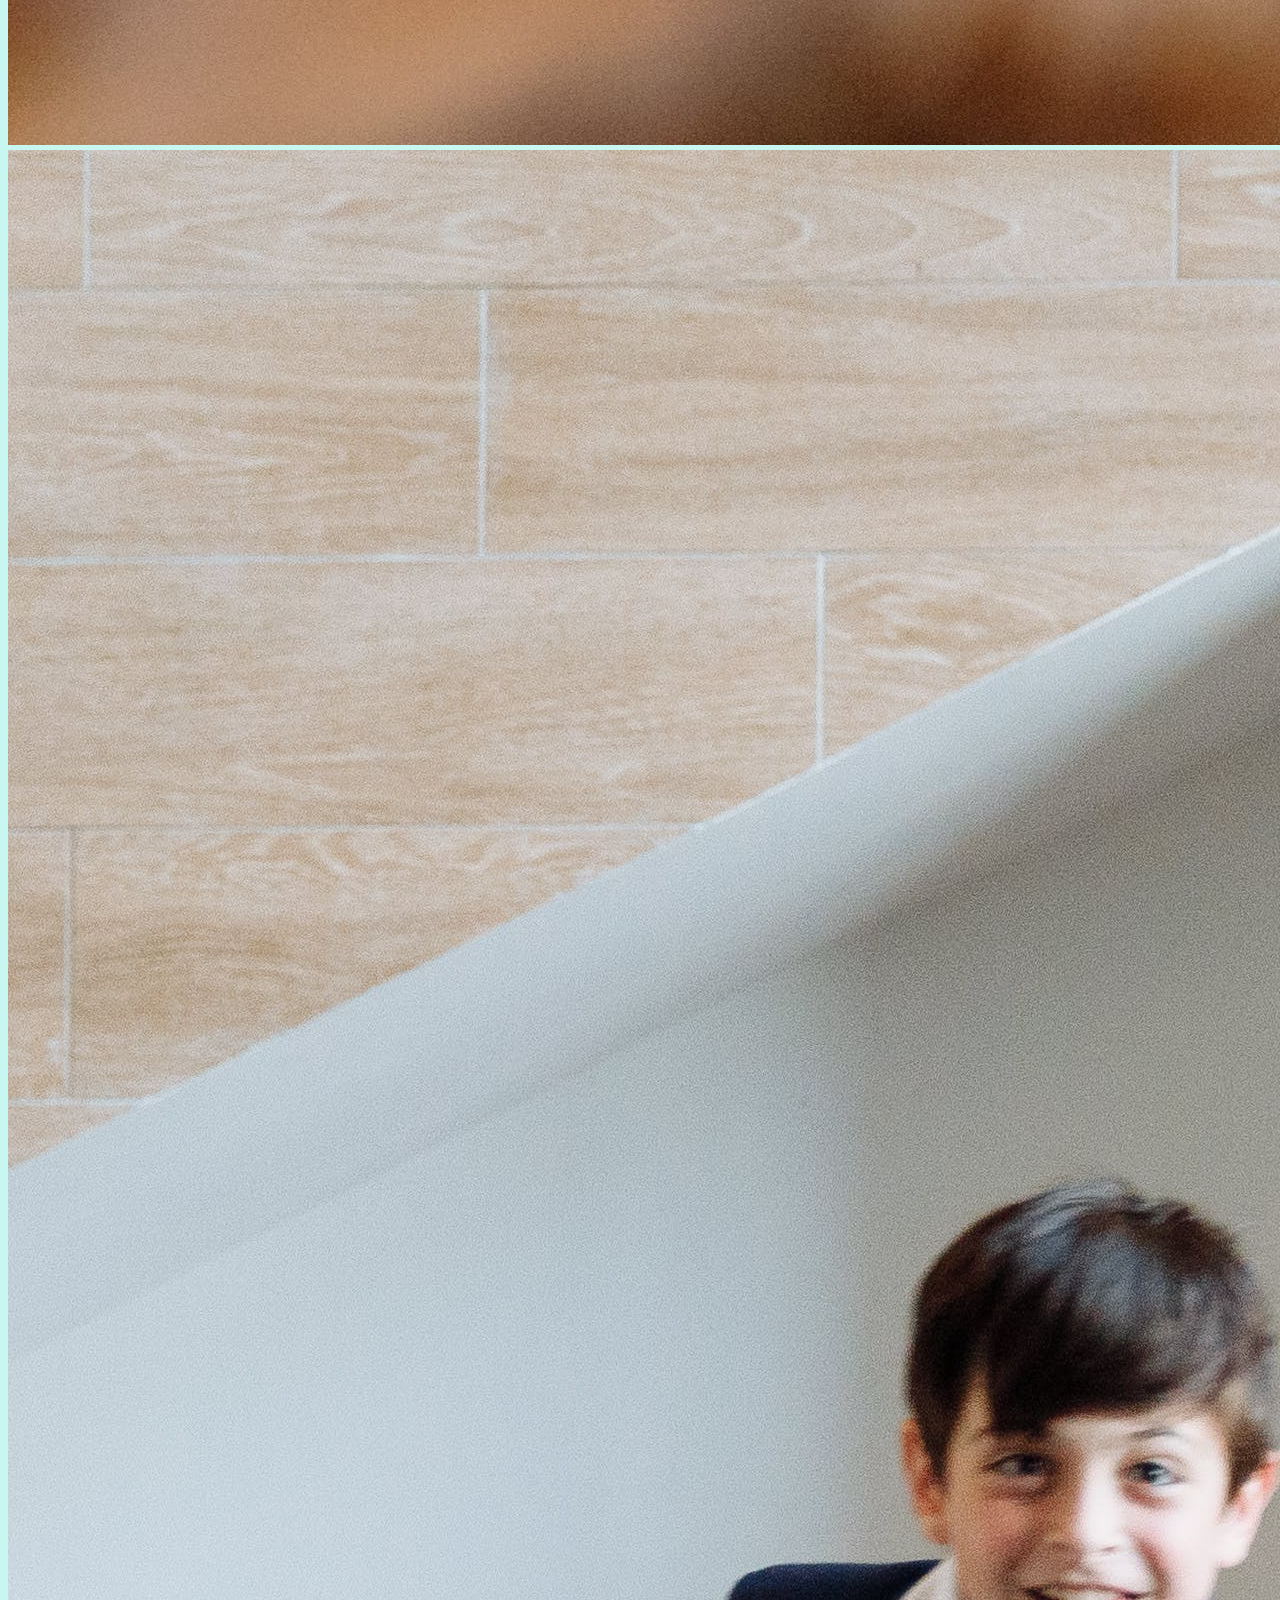
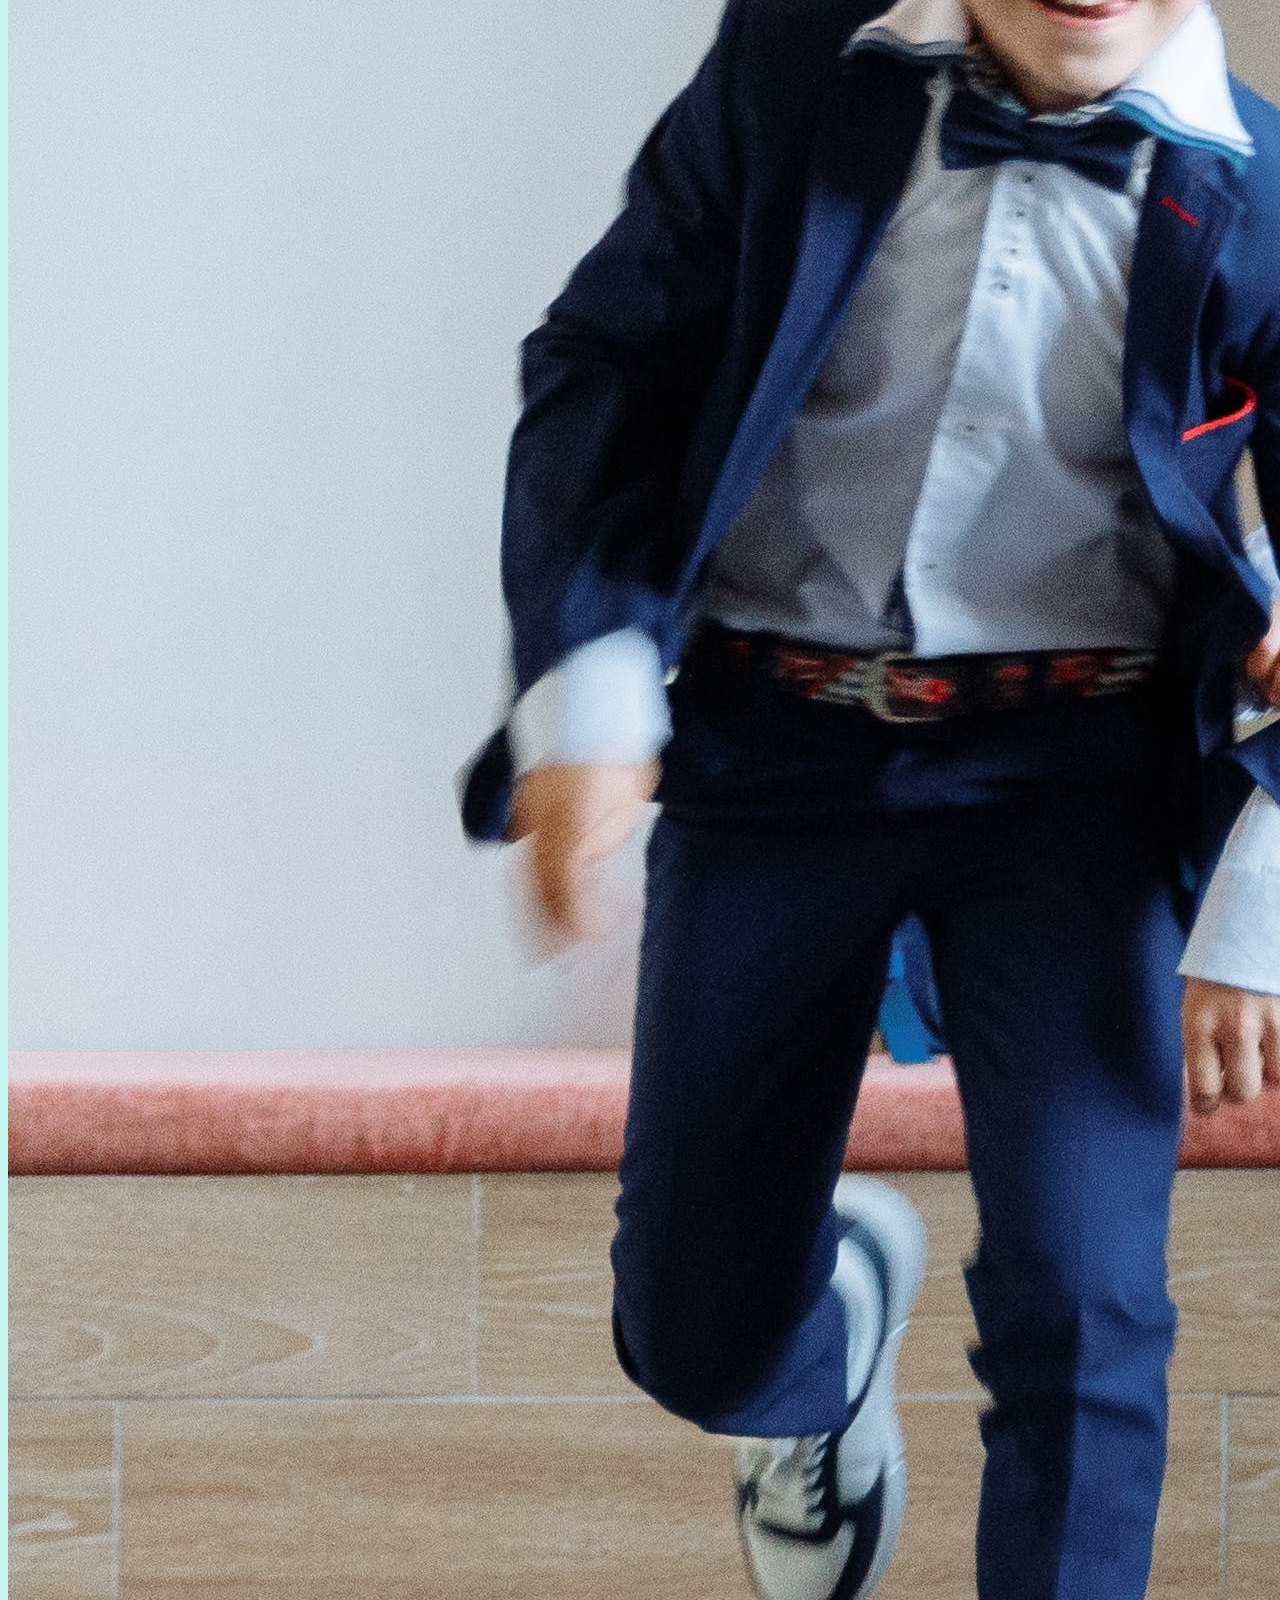
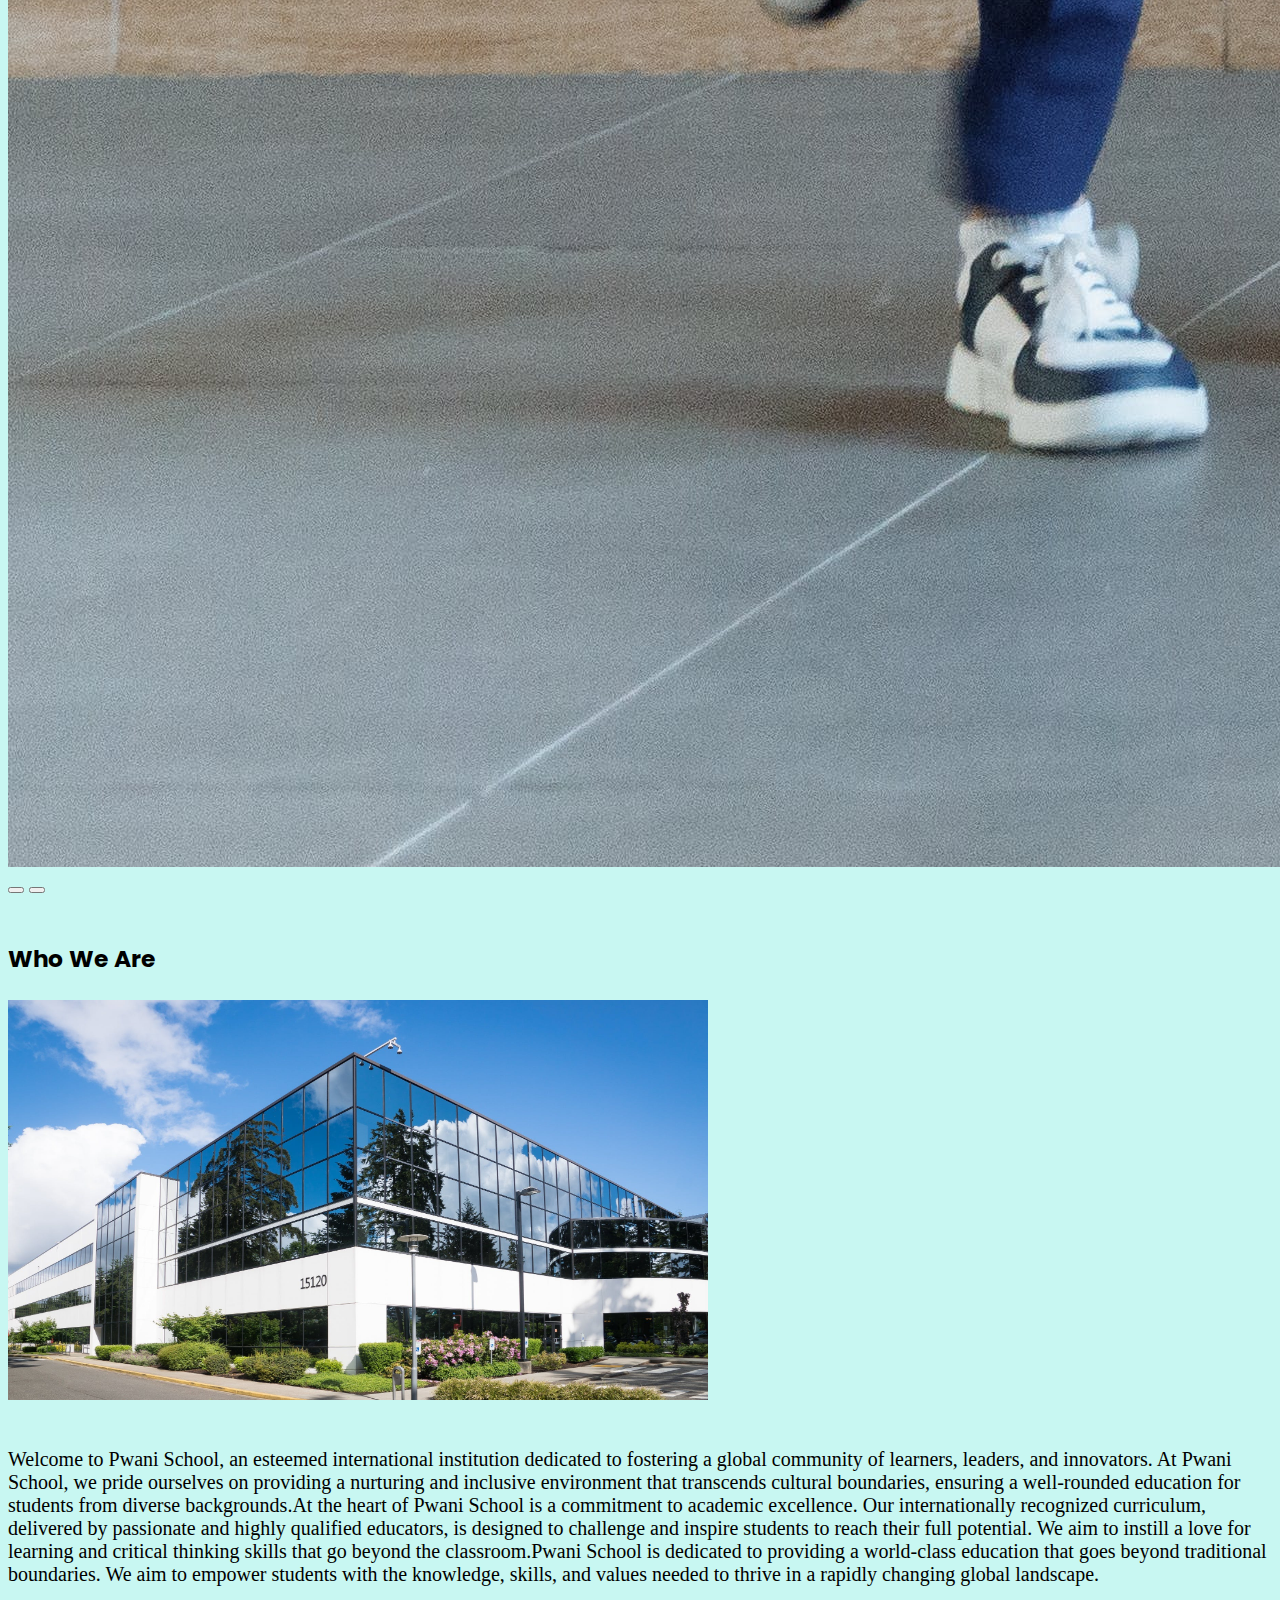
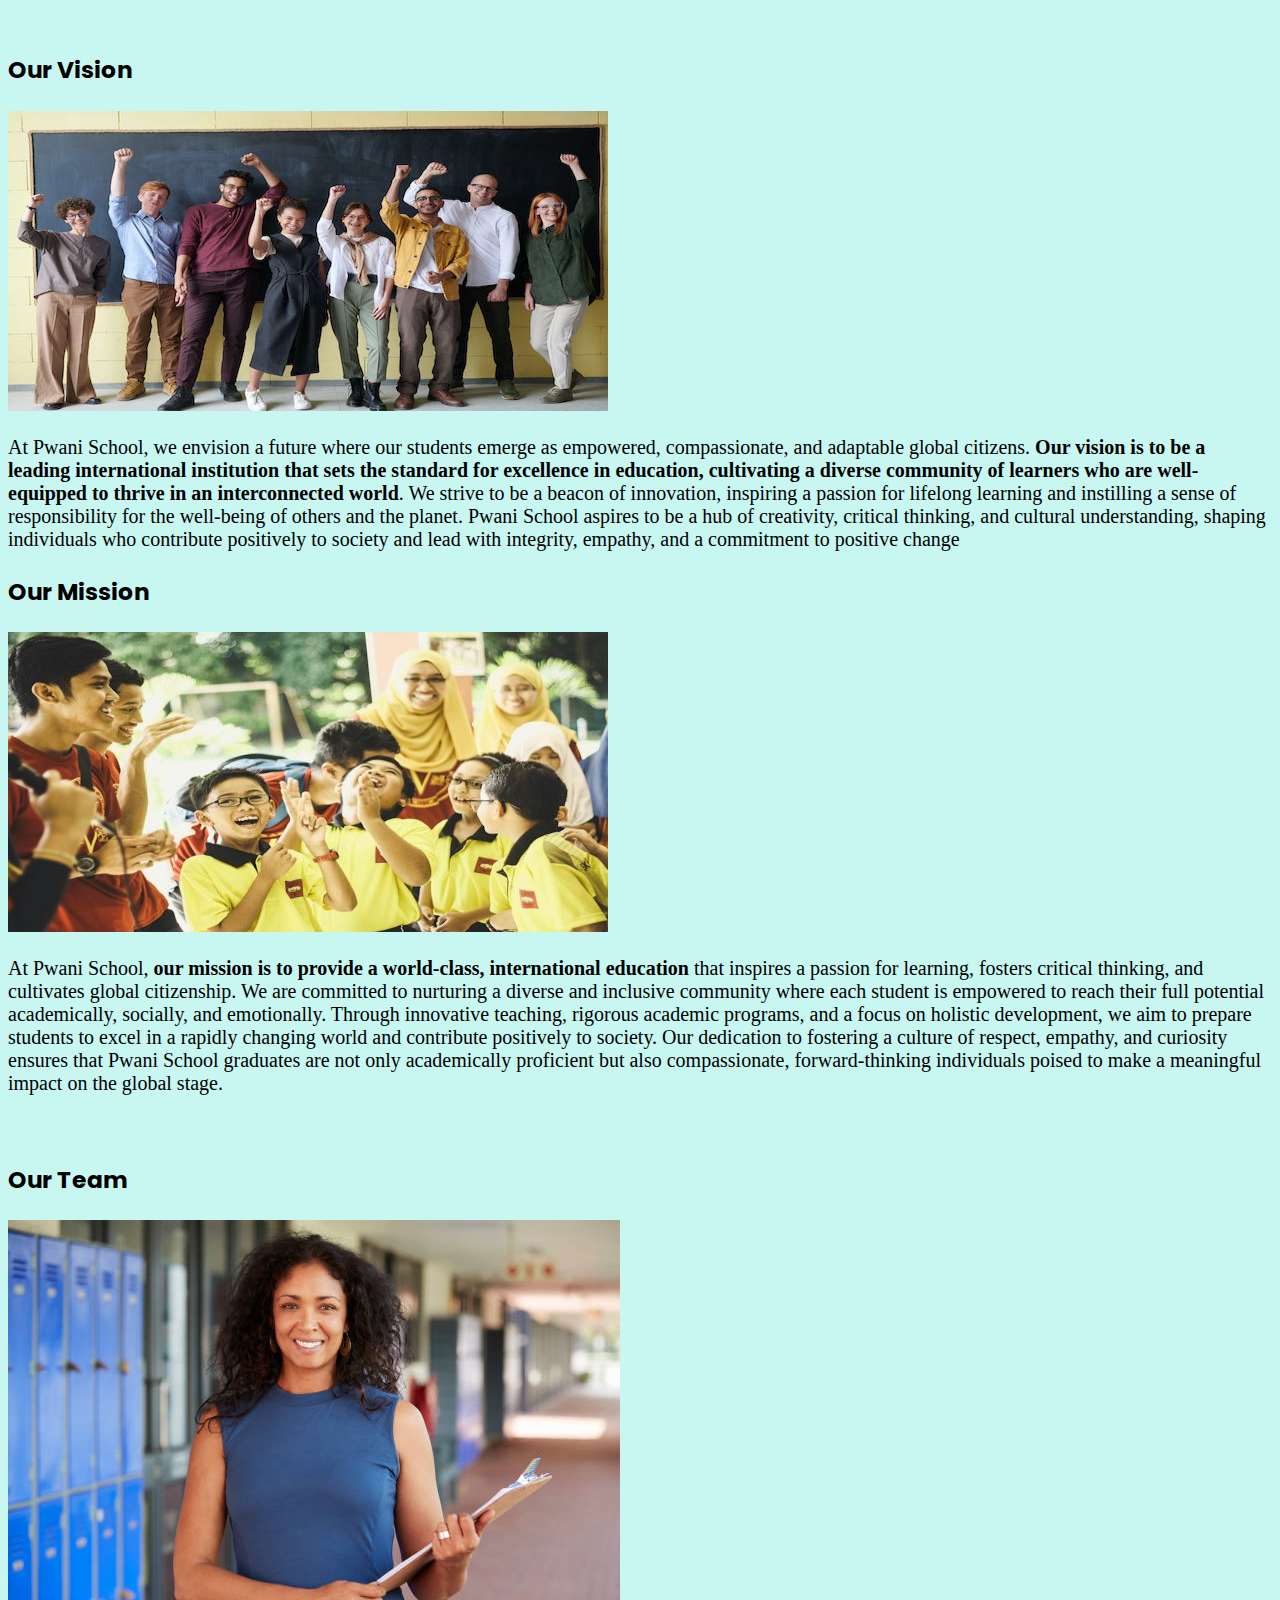
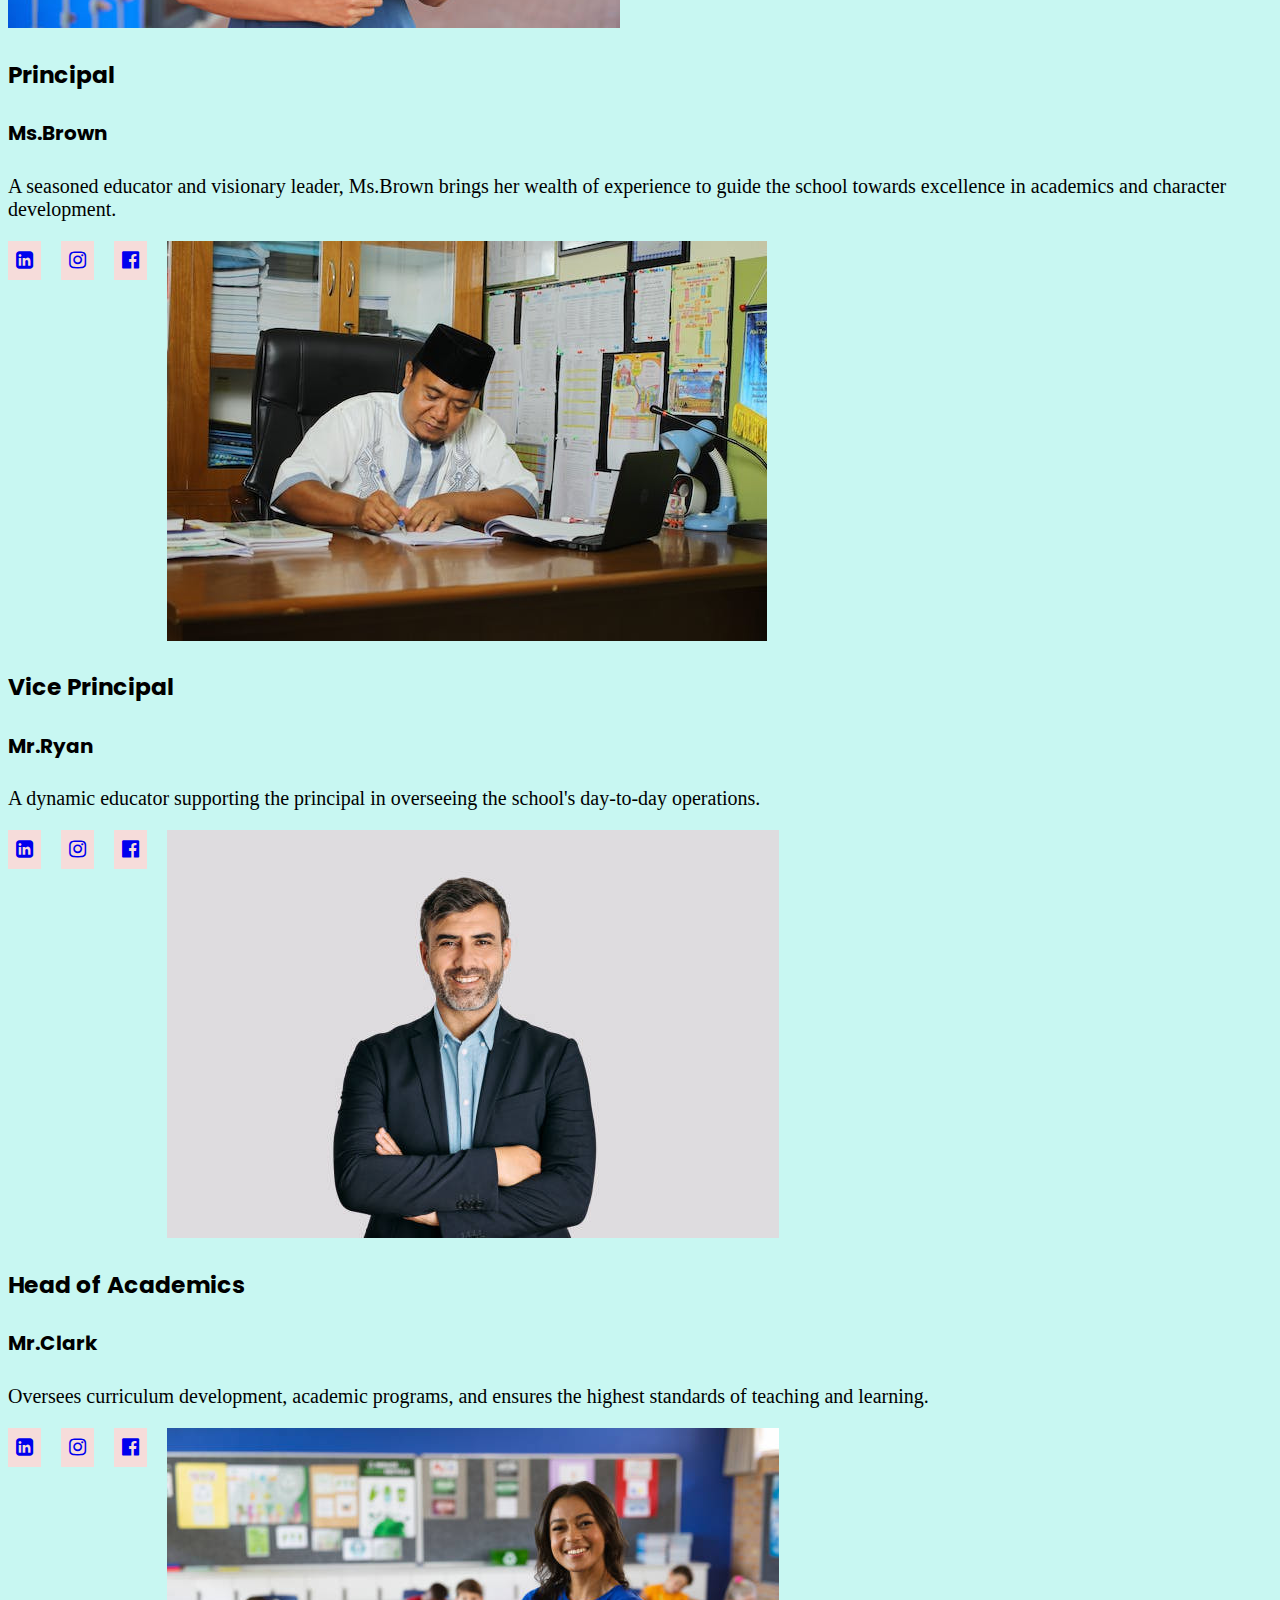
<file: aboutus.html>
<!DOCTYPE html>
<html>
<head>
	<meta charset="utf-8">
	<meta name="viewport" content="width=device-width, initial-scale=1">
	<title></title>
	<!--BOOTSTRAP-->
	<link href="https://cdn.jsdelivr.net/npm/bootstrap@5.3.2/dist/css/bootstrap.min.css" rel="stylesheet" integrity="sha384-T3c6CoIi6uLrA9TneNEoa7RxnatzjcDSCmG1MXxSR1GAsXEV/Dwwykc2MPK8M2HN" crossorigin="anonymous">

	<!--FONTAWESOME V4.7LINK-->
	<link rel="stylesheet" href="https://cdnjs.cloudflare.com/ajax/libs/font-awesome/4.7.0/css/font-awesome.min.css" integrity="sha512-SfTiTlX6kk+qitfevl/7LibUOeJWlt9rbyDn92a1DqWOw9vWG2MFoays0sgObmWazO5BQPiFucnnEAjpAB+/Sw==" crossorigin="anonymous" referrerpolicy="no-referrer"/>

	<!--GOOGLE FONTS LINK-->
	<link rel="preconnect" href="https://fonts.googleapis.com">
	<link rel="preconnect" href="https://fonts.gstatic.com" crossorigin>
	<link href="https://fonts.googleapis.com/css2?family=Poppins:wght@300;500;700&display=swap" rel="stylesheet">

	<!-- EXTERNAL CSS-->
	<link rel="stylesheet"  href="style.css">
</head>
<body>
	<!--//NAVIGATION BAR-->
	<nav class="navbar navbar-expand-lg bg-body-warning" id="navbar">

                <div class="container-fluid">
          <a class="navbar-brand" href="#"><img src="images/logos/pwani.png" width="100" height="100">Pwani School</a> 
          <button class="navbar-toggler" type="button" data-bs-toggle="collapse" data-bs-target="#navbarNav" aria-controls="navbarNav" aria-expanded="false" aria-label="Toggle navigation">
            <span class="navbar-toggler-icon"></span>
          </button>
          <div class="collapse navbar-collapse" id="navbarNav">
          	
            <a href="home.html"> Home </a> </li>
			<a href="#"> About Us</a>
			<a href="ourservices.html">Our Services</a>
			<a href="feestructure.html">Fee Structure </a>
			<a href="contactus.html"> Contact Us</a>

		</ul>
          </div>
        </div>
</nav>
<!--// NAVBAR-->

	<!-- CAROUSEL-->
	<div id="myCarousel" class="carousel slide" data-bs-ride="carousel">
    <!-- Carousel indicators -->
    <ol class="carousel-indicators">
        <li data-bs-target="#myCarousel" data-bs-slide-to="0" class="active"></li>
        <li data-bs-target="#myCarousel" data-bs-slide-to="1"></li>
        <li data-bs-target="#myCarousel" data-bs-slide-to="2"></li>
    </ol>

    <!-- Wrapper for carousel items -->
    <div class="carousel-inner">
        <div class="carousel-item active">
            <img src="images/homeimages/pexels-idriss-meliani-2982449.jpg" class="d-block w-100 h-70" alt="Slide 1">
        </div>
        <div class="carousel-item">
            <img src="images/slides/pexels-yan-krukau-8613319.jpg" class="d-block w-100 h-70" alt="Slide 2">
        </div>
        <div class="carousel-item">
            <img src="images/slides/pexels-thirdman-8926648.jpg" class="d-block w-100 h-70" alt="Slide 3">
        </div>
    </div>

    <!-- Carousel controls -->
    <button class="carousel-control-prev" href="#myCarousel" data-bs-slide="prev">
        <span class="carousel-control-prev-icon"></span>
    </button>
    <button class="carousel-control-next" href="#myCarousel" data-bs-slide="next">
        <span class="carousel-control-next-icon"></span>
    </button>
</div> <br>
<!--// CAROUSEL-->
<section id="aboutus" class="full-height px-lg-3">
	<div class="container-fluid">
	  <div class="row">
		        <div class="col-md-6">
		          <header><h3 class="cen">Who We Are</h3> </header>
		          <img src="images/homeimages/pexels-pixabay-269077.jpg" width="700" height="400" class="img-fluid" >
		          
		        </div> <br>
		        <div class="col-md-6">
		       
		          <p>
		            Welcome to Pwani School, an esteemed international institution dedicated to fostering a global community of learners, leaders, and innovators. At Pwani School, we pride ourselves on providing a nurturing and inclusive environment that transcends cultural boundaries, ensuring a well-rounded education for students from diverse backgrounds.At the heart of Pwani School is a commitment to academic excellence. Our internationally recognized curriculum, delivered by passionate and highly qualified educators, is designed to challenge and inspire students to reach their full potential. We aim to instill a love for learning and critical thinking skills that go beyond the classroom.Pwani School is dedicated to providing a world-class education that goes beyond traditional boundaries. We aim to empower students with the knowledge, skills, and values needed to thrive in a rapidly changing global landscape.
		          </p> 
	
		        </div>
			</div> <br>
			<div class="row">
				<div class="col-md-6">
					<h3>Our Vision</h3>
					<img src="images/slides/pexels-photo-3184432.jpeg" width="600" height="300">
					<p> At Pwani School, we envision a future where our students emerge as empowered, compassionate, and adaptable global citizens. <b>Our vision is to be a leading international institution that sets the standard for excellence in education, cultivating a diverse community of learners who are well-equipped to thrive in an interconnected world</b>. We strive to be a beacon of innovation, inspiring a passion for lifelong learning and instilling a sense of responsibility for the well-being of others and the planet. Pwani School aspires to be a hub of creativity, critical thinking, and cultural understanding, shaping individuals who contribute positively to society and lead with integrity, empathy, and a commitment to positive change</p>
					
				</div>
				<div class="col-md-6">
				<h3>Our Mission</h3>
				<img src="images/slides/pexels-photo-1206101.jpeg" width="600" height="300">
				<p>At Pwani School, <b>our mission is to provide a world-class, international education</b> that inspires a passion for learning, fosters critical thinking, and cultivates global citizenship. We are committed to nurturing a diverse and inclusive community where each student is empowered to reach their full potential academically, socially, and emotionally. Through innovative teaching, rigorous academic programs, and a focus on holistic development, we aim to prepare students to excel in a rapidly changing world and contribute positively to society. Our dedication to fostering a culture of respect, empathy, and curiosity ensures that Pwani School graduates are not only academically proficient but also compassionate, forward-thinking individuals poised to make a meaningful impact on the global stage.</p>
				
			</div>    
				
		</div>

	</div> <br>
	<div class="container-fluid">
		<div class="row">
		<div class="col-md-4">
			<h3>Our Team</h3>
			<div class="card">
				<img class="card-img-top" src="images/team/istockphoto-826213524-612x612.jpg">
				<div class="card-body">
					<h3 class="card-title">Principal </h3>
					<h4 class="card-title">Ms.Brown</h4>
					<p class="card-text">A seasoned educator and visionary leader, Ms.Brown brings her wealth of experience to guide the school towards excellence in academics and character development.</p>
					<a href="https://www.linkedin.com/feed/?trk=homepage-basic_sign-in-submit"> <i class="fa fa-linkedin-square" aria-hidden="true"></i></a>
					<a href="https://instagram.com"> <i class="fa fa-instagram" aria-hidden="true"></i></i></a>
					<a href="https://facebook.com"> <i class="fa fa-facebook-official" aria-hidden="true"></i></a>

					
				</div>

				
			 </div>
			
		 </div>
			
			<div class="col-md-4">
				<div class="card">
					<img class="card-img-top" src="images/team/pexels-photo-5415450.jpeg" >
					<div class="card-body">
						<h3 class="card-title">Vice Principal</h3>
						<h4 class="card-title">Mr.Ryan</h4>
						<p class="card-text"> A dynamic educator supporting the principal in overseeing the school's day-to-day operations.</p>
						<a href="https://www.linkedin.com/feed/?trk=homepage-basic_sign-in-submit"> <i class="fa fa-linkedin-square" aria-hidden="true"></i></a>
					<a href="https://instagram.com"> <i class="fa fa-instagram" aria-hidden="true"></i></i></a>
					<a href="https://facebook.com"> <i class="fa fa-facebook-official" aria-hidden="true"></i></a>
						
					</div>
					
				</div>
				
			</div>
			<div class="col-md-4">
				<div class="card">
					<img class="card-img-top" src="images/team/istockphoto-1364917563-612x612.jpg">
					<div class="card-body">
						<h3 class="card-title">Head of Academics </h3>
						<h4 class="card-title">Mr.Clark</h4>
						<p class="card-text">  Oversees curriculum development, academic programs, and ensures the highest standards of teaching and learning.</p>
						<a href="https://www.linkedin.com/feed/?trk=homepage-basic_sign-in-submit"> <i class="fa fa-linkedin-square" aria-hidden="true"></i></a>
					<a href="https://instagram.com"> <i class="fa fa-instagram" aria-hidden="true"></i></i></a>
					<a href="https://facebook.com"> <i class="fa fa-facebook-official" aria-hidden="true"></i></a>
						
						
					</div>
					
				</div>
				
			</div>
		</div>
	<div class="row">
		<div class="col-md-4">
				<div class="card">
					<img class="Card-img-top"src="images/team/istockphoto-1328488607-612x612.jpg">
					<div class="card-body">
						<h3 class="card-title">Student Support Services</h3>
						<h4 class="card-title">Ms Iyola</h4>
						<p class="card-text">Ms.Iyola is here to support students in their academic, personal, and social development, providing guidance and resources to navigate the challenges of school life. </p>
						<a href="https://www.linkedin.com/feed/?trk=homepage-basic_sign-in-submit"> <i class="fa fa-linkedin-square" aria-hidden="true"></i></a>
					<a href="https://instagram.com"> <i class="fa fa-instagram" aria-hidden="true"></i></i></a>
					<a href="https://facebook.com"> <i class="fa fa-facebook-official" aria-hidden="true"></i></a>
						
					
					</div>
				
				</div>
	
			</div>
			<div class="col-md-4">
				<div class="card">
					<img class="card-img-top" src="images/team/istockphoto-1423165395-612x612.jpg" height="300" width="300">
					<div class="card-body">
						<h3>Teachers </h3>
			
						<p class="card-text">Our team of experienced and passionate teachers are the heart of Pwani School. They inspire curiosity, cultivate critical thinking skills, and create engaging learning experiences tailored to meet the diverse needs of our students.</p>
						<a href="https://www.linkedin.com/feed/?trk=homepage-basic_sign-in-submit"> <i class="fa fa-linkedin-square" aria-hidden="true"></i></a>
					<a href="https://instagram.com"> <i class="fa fa-instagram" aria-hidden="true"></i></i></a>
					<a href="https://facebook.com"> <i class="fa fa-facebook-official" aria-hidden="true"></i></a>
	
					</div>
				</div>
			</div>

			<div class="col-md-4">
					<div class="card">
						<img class="card-img-top" src="images/team/istockphoto-641755258-612x612.jpg">
						<div class="card-body">
							<h3>Support Staff</h3>
							<h4>Facilities Manager/IT Cordinator</h4>
							<p class="card-text">ensures that our state-of-the-art facilities are well-maintained, creating a safe and conducive environment for learning.</p>
							<a href="https://www.linkedin.com/feed/?trk=homepage-basic_sign-in-submit"> <i class="fa fa-linkedin-square" aria-hidden="true"></i></a>
					<a href="https://instagram.com"> <i class="fa fa-instagram" aria-hidden="true"></i></i></a>
					<a href="https://facebook.com"> <i class="fa fa-facebook-official" aria-hidden="true"></i></a>
							
						</div>
						
					</div>	
			</div>

		</div><br>
			<div class="container-fluid">
				<div class="row">
					<div class="col-md-4">
						<h3> Our Partners</h3>
						<img src="images/logos
						/download.png" alt="Logo 1">	
					</div>
						<div class="col-md-4">
							<img src="images/logos/images.png">
							
						</div>
							<div class="col-md-4">
								<img src="images/logos/education.png">
								
							</div>
								<div class="col-md-4">
									<img src="images/logos/adopt.png">
									
								</div>
									<div class="col-md-4">
										<img src="images/logos/logo.jpg">
									
									</div>
									<div class="col-md-4">
										<img src="images/logos/ministry.jpg">
										
									</div>
					
				</div>
				
			</div>
		


	<footer>
        <div class="social-media">
         
            <a href="https://facebook.com"> <i class="fa fa-facebook-square" aria-hidden="true"></i> Facebook </a>|
          <a href="https://twitter.com"><i class="fa fa-twitter-square" aria-hidden="true"></i> Twitter </a>|
          <a href="https://instagram.com"><i class="fa fa-instagram" aria-hidden="true"></i> Instagram </a>|
          <a href="https://linkedIn.com"><i class="fa fa-linkedin-square" aria-hidden="true"></i> LinkedIn </a>
         
        </div>
        <div class="copyright">
            <p>&copy; 2024 Pwani School. All rights reserved.</p>
        </div>
    </footer>
</section>

<script src="https://cdn.jsdelivr.net/npm/bootstrap@5.3.2/dist/js/bootstrap.bundle.min.js" integrity="sha384-C6RzsynM9kWDrMNeT87bh95OGNyZPhcTNXj1NW7RuBCsyN/o0jlpcV8Qyq46cDfL" crossorigin="anonymous"></script>

</body>
</html>
</file>
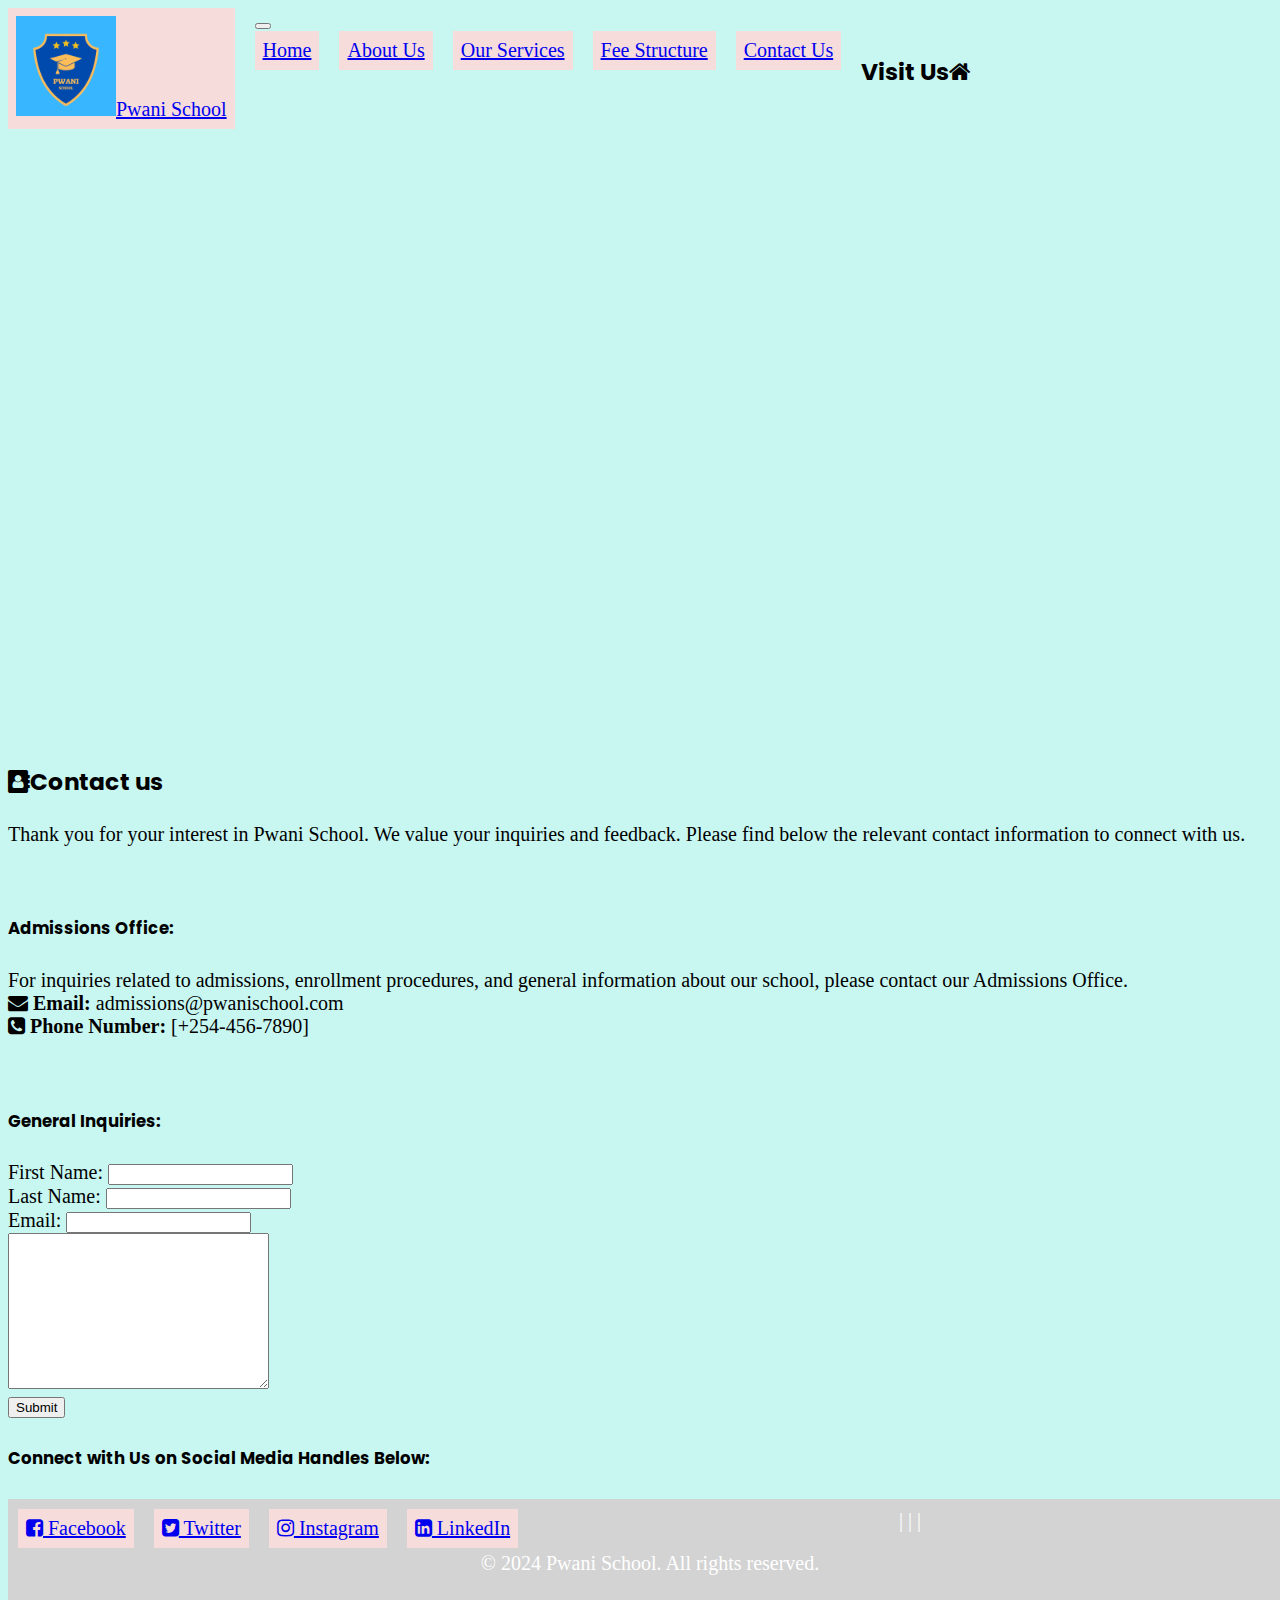
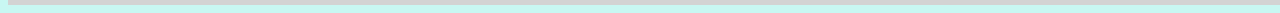
<file: contactus.html>
<!DOCTYPE html>
<html>
<head>
	<meta charset="utf-8">
	<meta name="viewport" content="width=device-width, initial-scale=1">
	<title></title>
	<!--BOOTSTRAP-->
	<link href="https://cdn.jsdelivr.net/npm/bootstrap@5.3.2/dist/css/bootstrap.min.css" rel="stylesheet" integrity="sha384-T3c6CoIi6uLrA9TneNEoa7RxnatzjcDSCmG1MXxSR1GAsXEV/Dwwykc2MPK8M2HN" crossorigin="anonymous">

	<!--FONTAWESOME V4.7LINK-->
	<link rel="stylesheet" href="https://cdnjs.cloudflare.com/ajax/libs/font-awesome/4.7.0/css/font-awesome.min.css" integrity="sha512-SfTiTlX6kk+qitfevl/7LibUOeJWlt9rbyDn92a1DqWOw9vWG2MFoays0sgObmWazO5BQPiFucnnEAjpAB+/Sw==" crossorigin="anonymous" referrerpolicy="no-referrer"/>

	<!--GOOGLE FONTS LINK-->
	<link rel="preconnect" href="https://fonts.googleapis.com">
	<link rel="preconnect" href="https://fonts.gstatic.com" crossorigin>
	<link href="https://fonts.googleapis.com/css2?family=Poppins:wght@300;500;700&display=swap" rel="stylesheet">

	<!-- EXTERNAL CSS-->
	<link rel="stylesheet"  href="style.css">
</head>
<body>
	<!--//NAVIGATION BAR-->
	<nav class="navbar navbar-expand-lg bg-body-warning" id="navbar">
                <div class="container-fluid">
          <a class="navbar-brand" href="#"><img src="images/logos/pwani.png" width="100" height="100">Pwani School</a>
          <button class="navbar-toggler" type="button" data-bs-toggle="collapse" data-bs-target="#navbarNav" aria-controls="navbarNav" aria-expanded="false" aria-label="Toggle navigation">
            <span class="navbar-toggler-icon"></span>
          </button>
          <div class="collapse navbar-collapse" id="navbarNav">
          	
            <a href="home.html"> Home </a> </li>
			<a href="aboutus.html"> About Us</a>
			<a href="#">Our Services</a>
			<a href="feestructure.html">Fee Structure </a>
			<a href="contactus.html"> Contact Us</a>
			
		</ul>
          </div>
        </div>
</nav>
<!--// NAVBAR-->
<section id="contactus" class="full-height px-lg-3">
	<div class="container-fluid">
						<h3> Visit Us<i class="fa fa-home" aria-hidden="true"></i></h3>
            			<iframe src="https://www.google.com/maps/embed?pb=!1m18!1m12!1m3!1d3979.9558255749193!2d39.70476377406903!3d-4.0294332447757055!2m3!1f0!2f0!3f0!3m2!1i1024!2i768!4f13.1!3m3!1m2!1s0x18401276b5746b67%3A0x8917c393248663a4!2sPwani%20School%20Sports%20Ground!5e0!3m2!1sen!2ske!4v1706879900482!5m2!1sen!2ske" width="600" height="600" style="border:0;" allowfullscreen="" loading="lazy" referrerpolicy="no-referrer-when-downgrade">
            				
            			</iframe>
	</div> <br>
	
		<h3> <i class="fa fa-address-book" aria-hidden="true"></i>Contact us </h3>
		<p>Thank you for your interest in Pwani School. We value your inquiries and feedback. Please find below the relevant contact information to connect with us.</p><br>
								 <h5>Admissions Office:</h5>
								 <p>For inquiries related to admissions, enrollment procedures, and general information about our school, please contact our Admissions Office.<br>

						<i class="fa fa-envelope" aria-hidden="true"> <b>Email: </b></i> admissions@pwanischool.com <br>
						<i class="fa fa-phone-square" aria-hidden="true"><b> Phone Number:</b> </i> [+254-456-7890]</p> <br>

						<h5>General Inquiries:</h5>
									<label for="fname"> First Name:</label>
											<input type="text" id="fname" name="firstname"><br>
											<label for="lname">Last Name:</label>
											<input type="text" id="lname" name="lastname"><br>
											<label for="email">Email:</label>
											<input type="email" id="email" name="Email"><br>
											<textarea id="message"    name="message" rows="10" cols="30">
													</textarea> <br>
													<input type="submit" value="Submit">


<h5>Connect with Us on Social Media Handles Below:</h5>
          <footer>
        <div class="social-media">
         
            <a href="https://facebook.com"> <i class="fa fa-facebook-square" aria-hidden="true"></i> Facebook </a>|
          <a href="https://twitter.com"><i class="fa fa-twitter-square" aria-hidden="true"></i> Twitter </a>|
          <a href="https://instagram.com"><i class="fa fa-instagram" aria-hidden="true"></i> Instagram </a>|
          <a href="https://linkedIn.com"><i class="fa fa-linkedin-square" aria-hidden="true"></i> LinkedIn </a>
         
        </div>
        <div class="copyright">
            <p>&copy; 2024 Pwani School. All rights reserved.</p>
        </div>
    </footer>
      
</body>
</html>
</file>
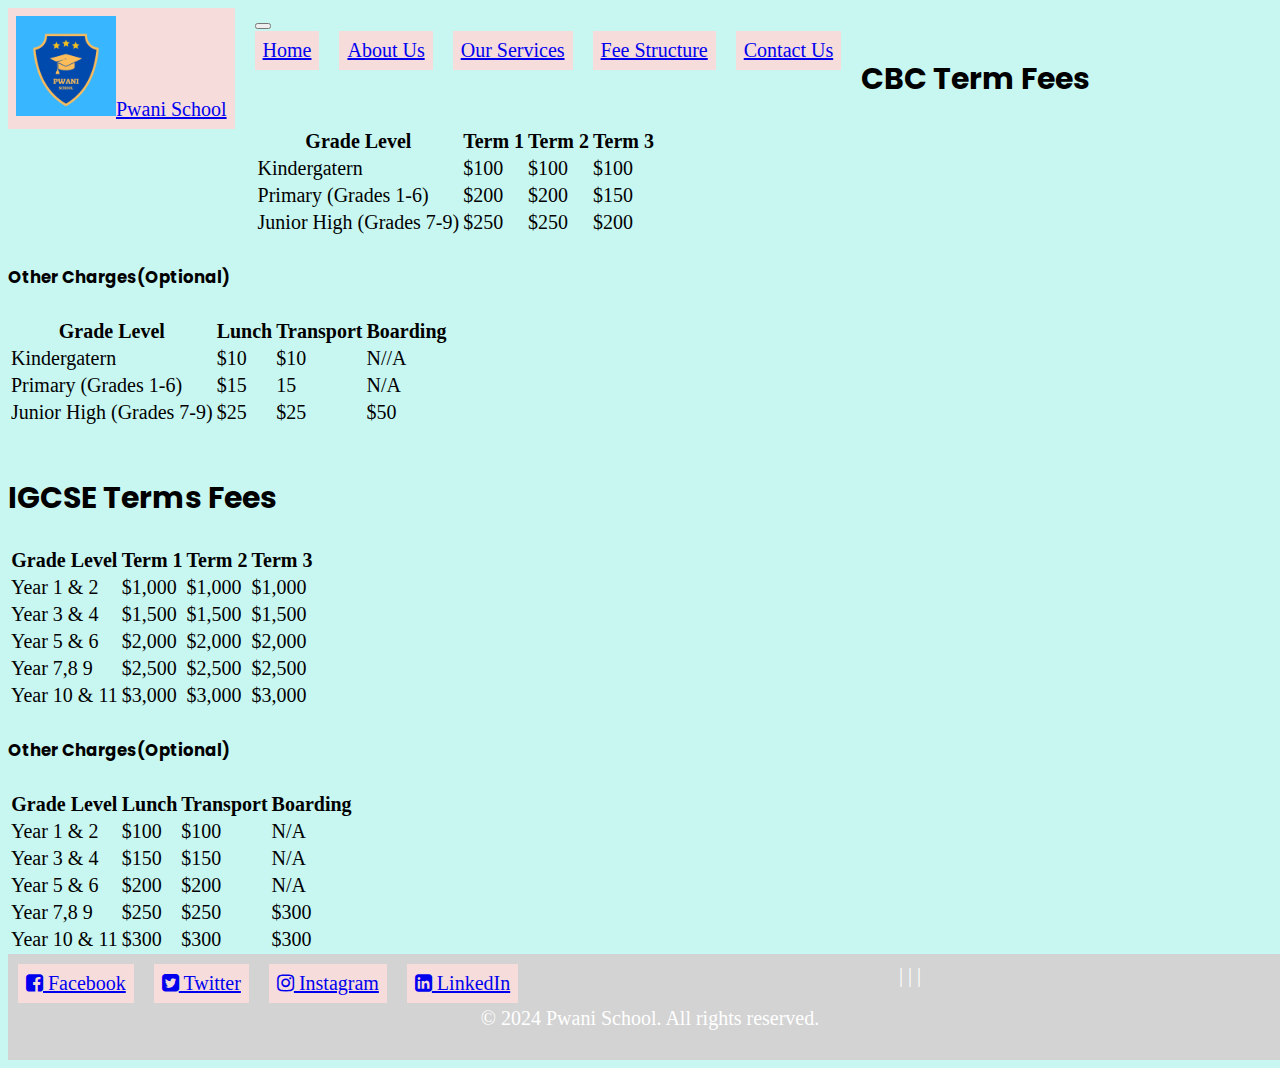
<file: feestructure.html>
<!DOCTYPE html>
<html>
<head>
	<meta charset="utf-8">
	<meta name="viewport" content="width=device-width, initial-scale=1">
	<title></title>
	
	<!--BOOTSTRAP-->
	<link href="https://cdn.jsdelivr.net/npm/bootstrap@5.3.2/dist/css/bootstrap.min.css" rel="stylesheet" integrity="sha384-T3c6CoIi6uLrA9TneNEoa7RxnatzjcDSCmG1MXxSR1GAsXEV/Dwwykc2MPK8M2HN" crossorigin="anonymous">

	<!--FONTAWESOME V4.7LINK-->
	<link rel="stylesheet" href="https://cdnjs.cloudflare.com/ajax/libs/font-awesome/4.7.0/css/font-awesome.min.css" integrity="sha512-SfTiTlX6kk+qitfevl/7LibUOeJWlt9rbyDn92a1DqWOw9vWG2MFoays0sgObmWazO5BQPiFucnnEAjpAB+/Sw==" crossorigin="anonymous" referrerpolicy="no-referrer"/>

	<!--GOOGLE FONTS LINK-->
	<link rel="preconnect" href="https://fonts.googleapis.com">
	<link rel="preconnect" href="https://fonts.gstatic.com" crossorigin>
	<link href="https://fonts.googleapis.com/css2?family=Poppins:wght@300;500;700&display=swap" rel="stylesheet">

	<!-- EXTERNAL CSS-->
	<link rel="stylesheet"  href="style.css">
</head>
<body>
	<!--//NAVIGATION BAR-->
	<nav class="navbar navbar-expand-lg bg-body-warning" id="navbar">
                <div class="container-fluid">
          <a class="navbar-brand" href="#"><img src="images/logos/pwani.png" width="100" height="100">Pwani School</a>
          <button class="navbar-toggler" type="button" data-bs-toggle="collapse" data-bs-target="#navbarNav" aria-controls="navbarNav" aria-expanded="false" aria-label="Toggle navigation">
            <span class="navbar-toggler-icon"></span>
          </button>
          <div class="collapse navbar-collapse" id="navbarNav">
          	
            <a href="home.html"> Home </a> </li>
			<a href="aboutus.html"> About Us</a>
			<a href="#">Our Services</a>
			<a href="feestructure.html">Fee Structure </a>
			<a href="contactus.html"> Contact Us</a>
			
		</ul>
          </div>
        </div>
</nav>
<!--// NAVBAR-->
<section id="feestructure" class="full-height px-lg-3">
	<div class="container-fluid">
	<h2>CBC Term Fees</h2>
		<table class="table table-hover table-striped table-responive table table-bordered">

			<tr class=" table-primary">
				<th> Grade Level</th>
				<th>Term 1</th>
				<th>Term 2</th>
				<th>Term 3</th>
			</tr>
			<tr class="table-warning">
				<td>Kindergatern</td>
				<td>$100</td>
				<td> $100</td>
				<td>$100</td>
			</tr>
			<tr class=" table-sucess">
				<td> Primary (Grades 1-6)</td>
				<td> $200 </td>
				<td> $200</td>
				<td> $150</td>
			</tr>
			<tr table-info>
				<td> Junior High (Grades 7-9)</td>
				<td> $250 </td>
				<td> $250 </td>
				<td> $200</td>
			</tr>
		
		</table> 

			<h5>Other Charges(Optional)</h5>
			<table class="table table-hover table-striped table-responive table table-bordered">

			<tr class=" table-primary">
				<th> Grade Level</th>
				<th>Lunch</th>
				<th>Transport</th>
				<th>Boarding</th>
			</tr>
			<tr class="table-warning">
				<td>Kindergatern</td>
				<td>$10</td>
				<td> $10</td>
				<td>N//A</td>
			</tr>
			<tr class=" table-sucess">
				<td> Primary (Grades 1-6)</td>
				<td> $15</td>
				<td> 15</td>
				<td> N/A</td>
			</tr>
			<tr table-info>
				<td> Junior High (Grades 7-9)</td>
				<td> $25 </td>
				<td> $25</td>
				<td> $50</td>
			</tr>
		
		</table>
	</div> <br>
	<div class="container-fluid">
	<h2>IGCSE Terms Fees</h2>
	<table class="table table-hover table-striped table-responive table table-bordered">
		<tr class=" table-sucess">
				<th> Grade Level</th>
				<th>Term 1</th>
				<th>Term 2</th>
				<th>Term 3</th>
			</tr>
			<tr class="table-danger">
				<td> Year 1 & 2</td>
				<td>$1,000</td>
				<td> $1,000</td>
				<td>$1,000</td>
			</tr>
			<tr class=" table-warning">
				<td> Year 3 & 4</td>
				<td> $1,500 </td>
				<td> $1,500</td>
				<td> $1,500</td>
			</tr>
			<tr clas= "table-info">
				<td> Year 5 & 6</td>
				<td> $2,000 </td>
				<td> $2,000 </td>
				<td> $2,000</td>
			</tr>
			<tr class= "table-primary">
				<td> Year 7,8 9</td>
				<td> $2,500 </td>
				<td> $2,500 </td>
				<td> $2,500</td>
			</tr>
			<tr clas= "table-secondary">
				<td> Year 10 & 11</td>
				<td> $3,000 </td>
				<td> $3,000 </td>
				<td> $3,000</td>
			</tr>
	</table>
	<h5>Other Charges(Optional)</h5>
			<table class="table table-hover table-striped table-responive table table-bordered">
		<tr class=" table-sucess">
				<th> Grade Level</th>
				<th>Lunch</th>
				<th>Transport</th>
				<th>Boarding</th>
			</tr>
			<tr class="table-danger">
				<td> Year 1 & 2</td>
				<td>$100</td>
				<td> $100</td>
				<td>N/A</td>
			</tr>
			<tr class=" table-warning">
				<td> Year 3 & 4</td>
				<td> $150 </td>
				<td> $150</td>
				<td> N/A</td>
			</tr>
			<tr clas= "table-info">
				<td> Year 5 & 6</td>
				<td> $200 </td>
				<td> $200</td>
				<td> N/A</td>
			</tr>
			<tr class= "table-primary">
				<td> Year 7,8 9</td>
				<td> $250</td>
				<td> $250</td>
				<td> $300</td>
			</tr>
			<tr clas= "table-secondary">
				<td> Year 10 & 11</td>
				<td> $300</td>
				<td> $300</td>
				<td> $300</td>
			</tr>
	</table>
</div>
	


















							<footer>
				        <div class="social-media">
				         
				            <a href="https://facebook.com"> <i class="fa fa-facebook-square" aria-hidden="true"></i> Facebook </a>|
				          <a href="https://twitter.com"><i class="fa fa-twitter-square" aria-hidden="true"></i> Twitter </a>|
				          <a href="https://instagram.com"><i class="fa fa-instagram" aria-hidden="true"></i> Instagram </a>|
				          <a href="https://linkedIn.com"><i class="fa fa-linkedin-square" aria-hidden="true"></i> LinkedIn </a>
				         
				        </div>
				        <div class="copyright">
				            <p>&copy; 2024 Pwani School. All rights reserved.</p>
				        </div>
				    		</footer>
</section>

<script src="https://cdn.jsdelivr.net/npm/bootstrap@5.3.2/dist/js/bootstrap.bundle.min.js" integrity="sha384-C6RzsynM9kWDrMNeT87bh95OGNyZPhcTNXj1NW7RuBCsyN/o0jlpcV8Qyq46cDfL" crossorigin="anonymous"></script>

</body>
</html>
</file>
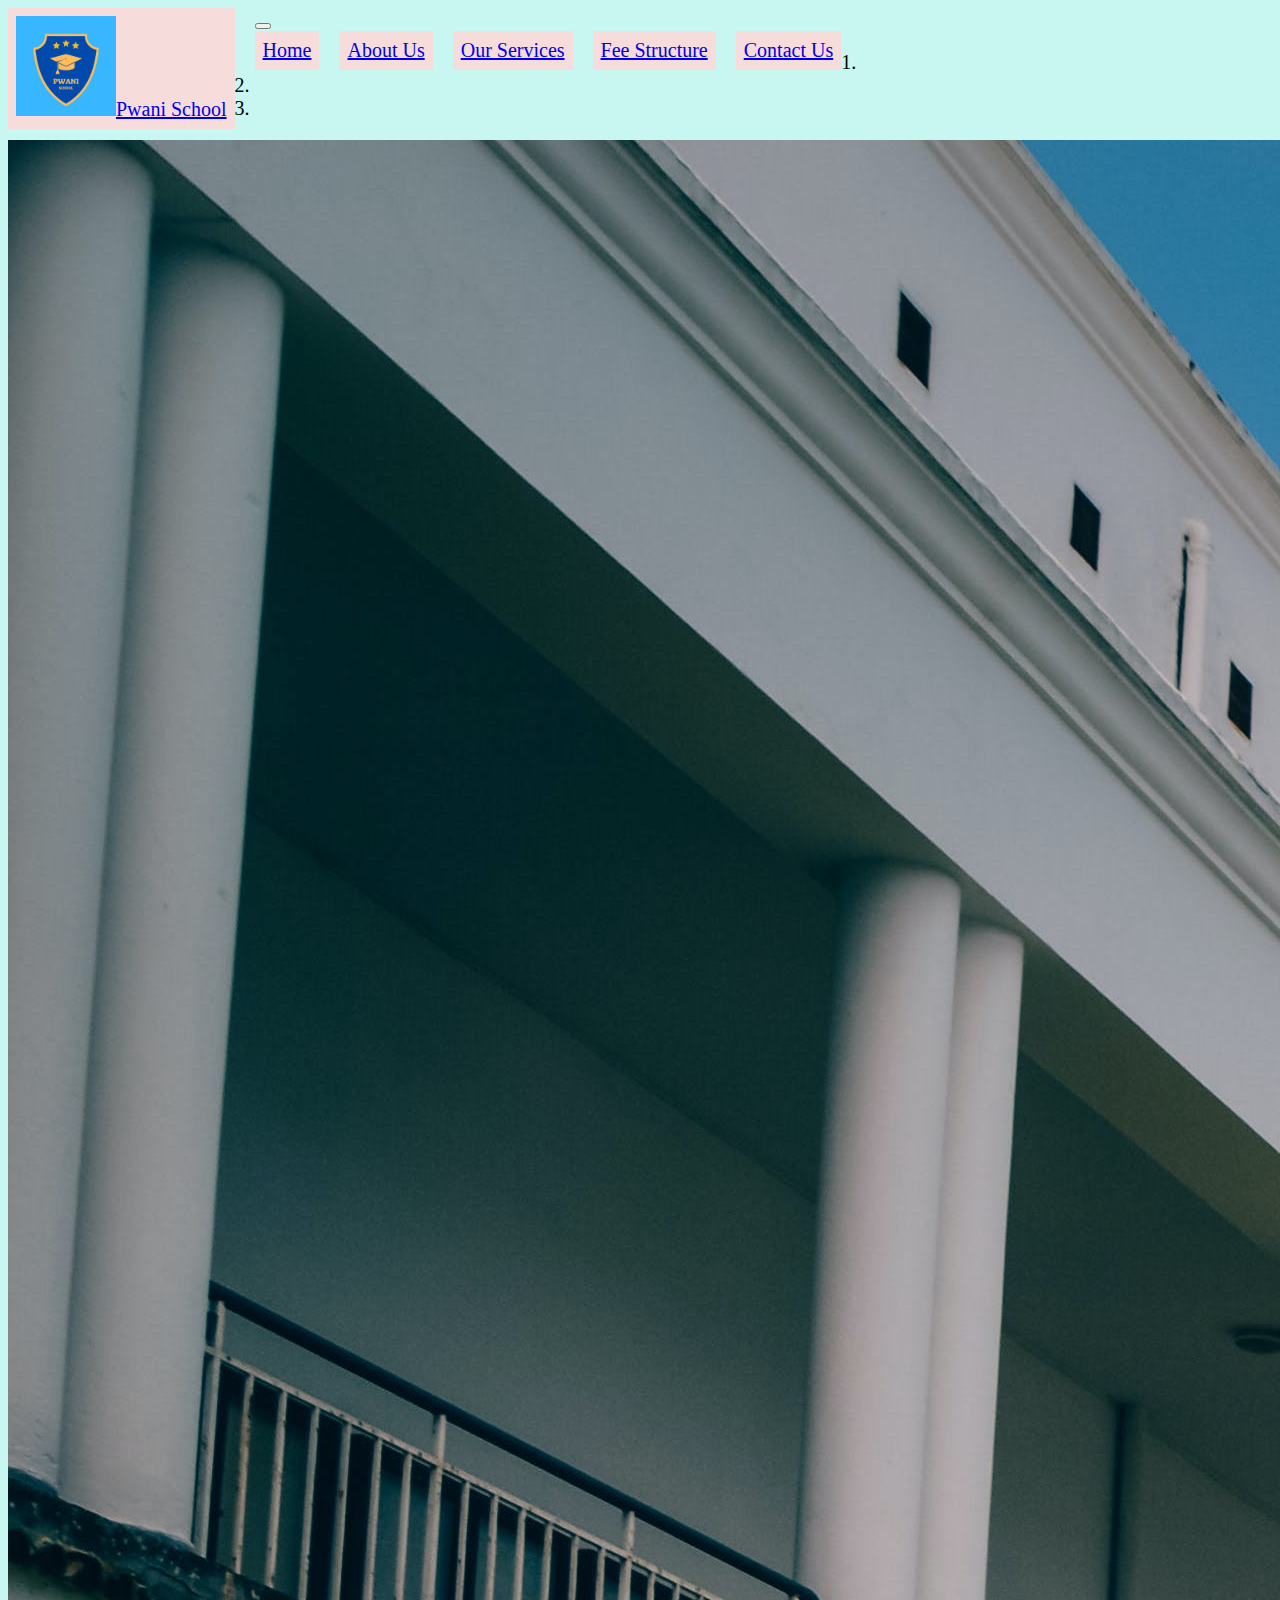
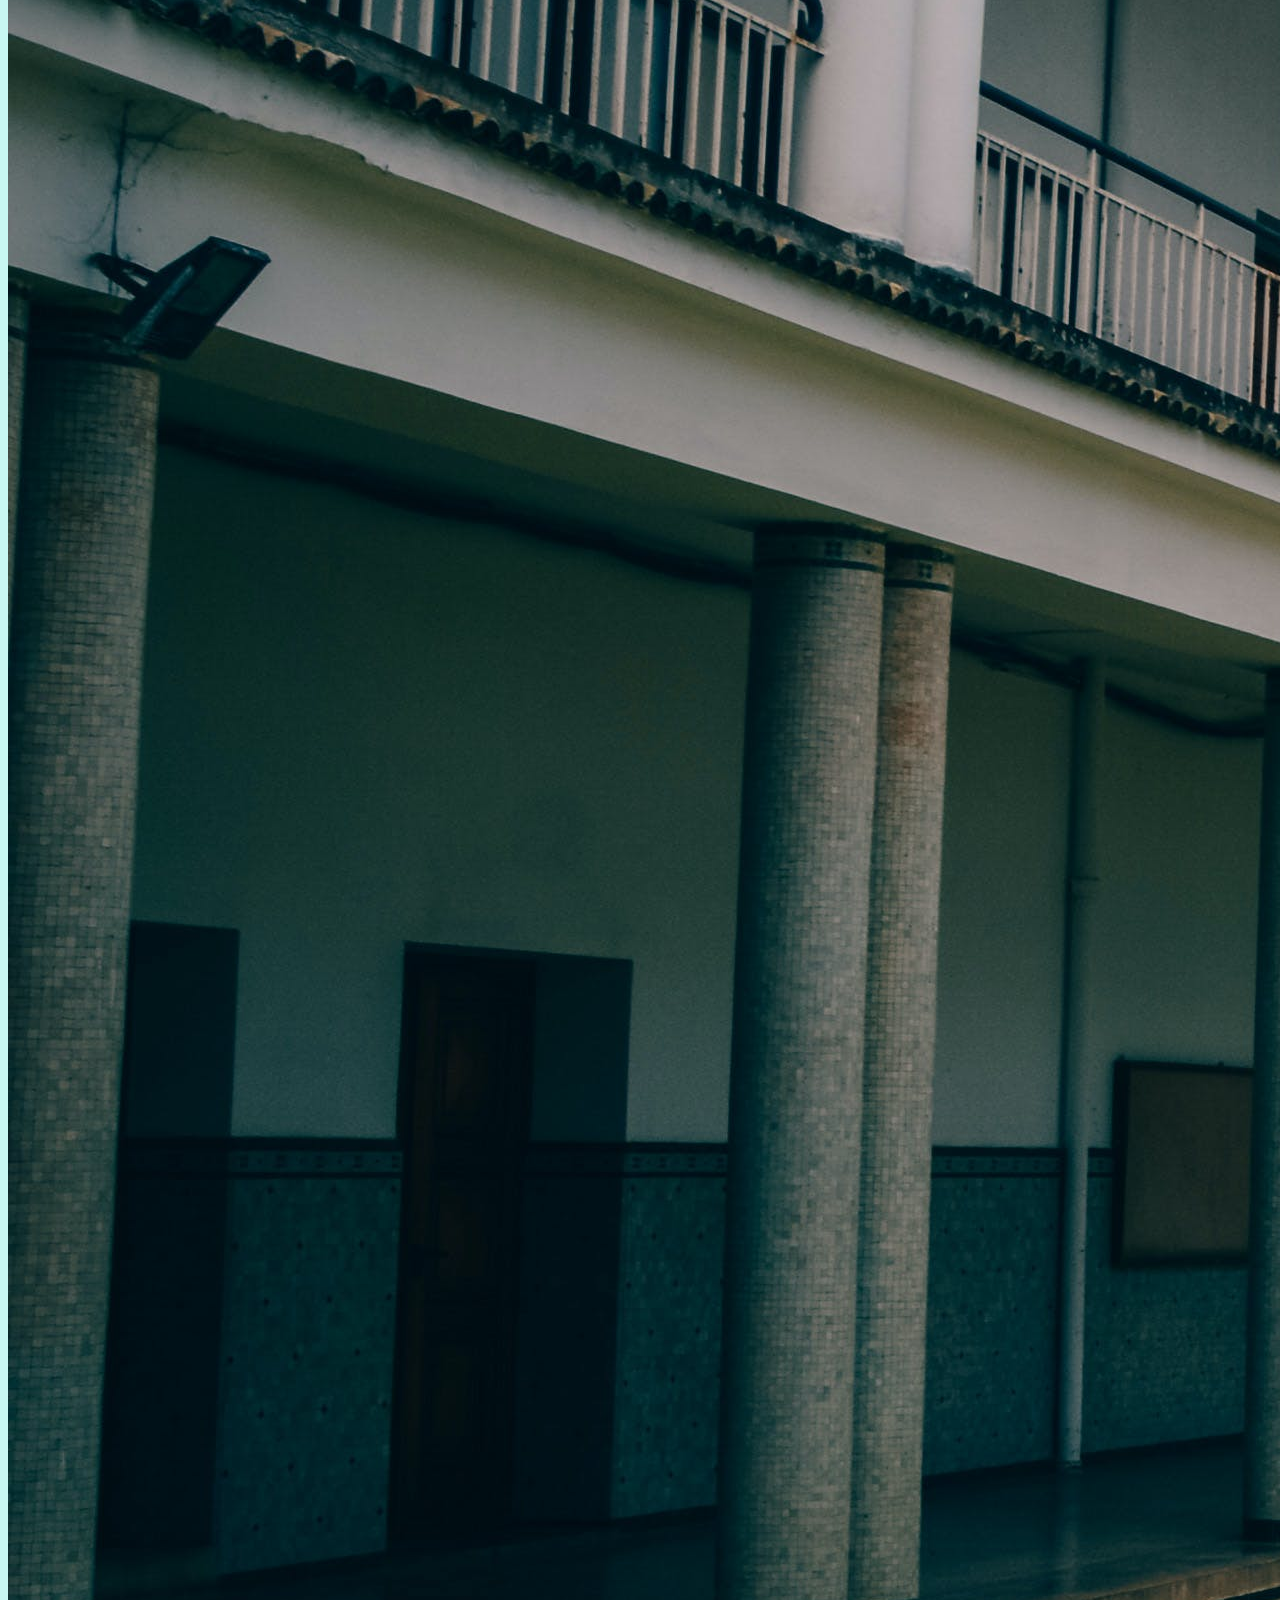
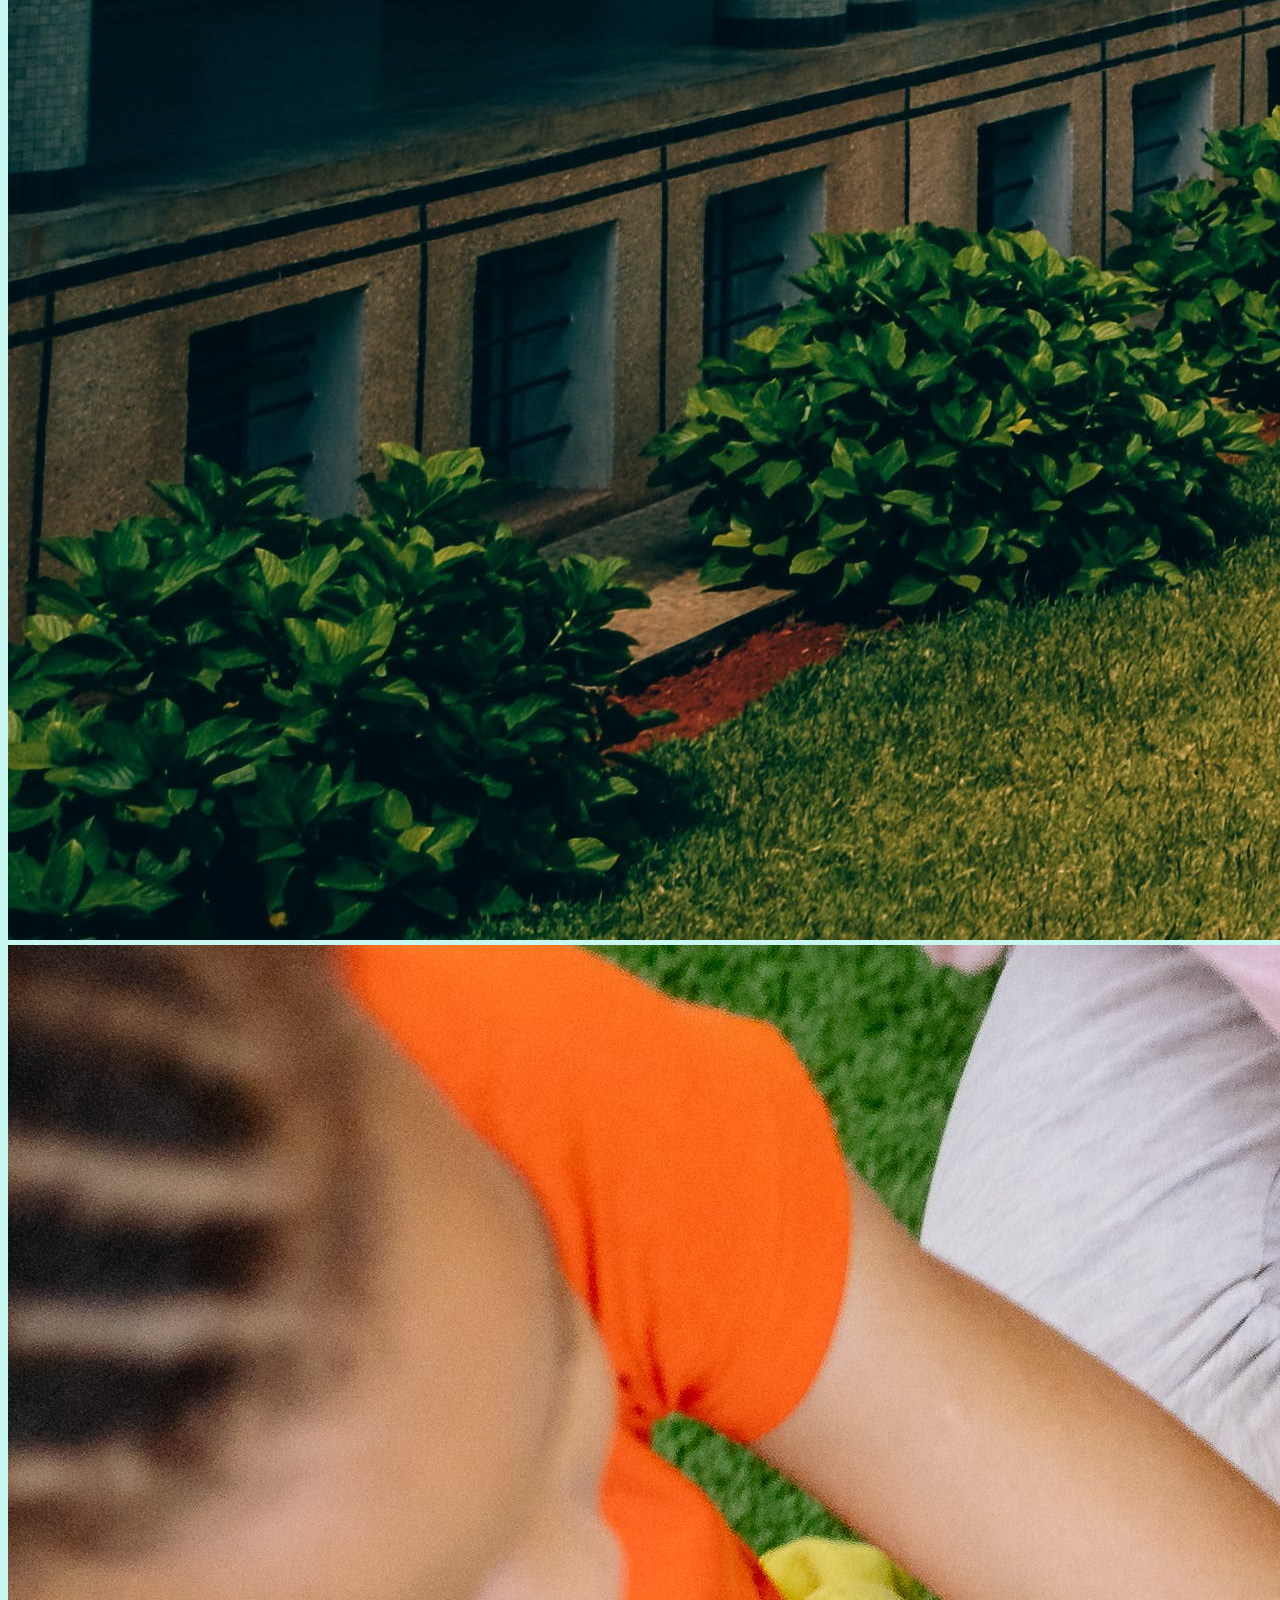
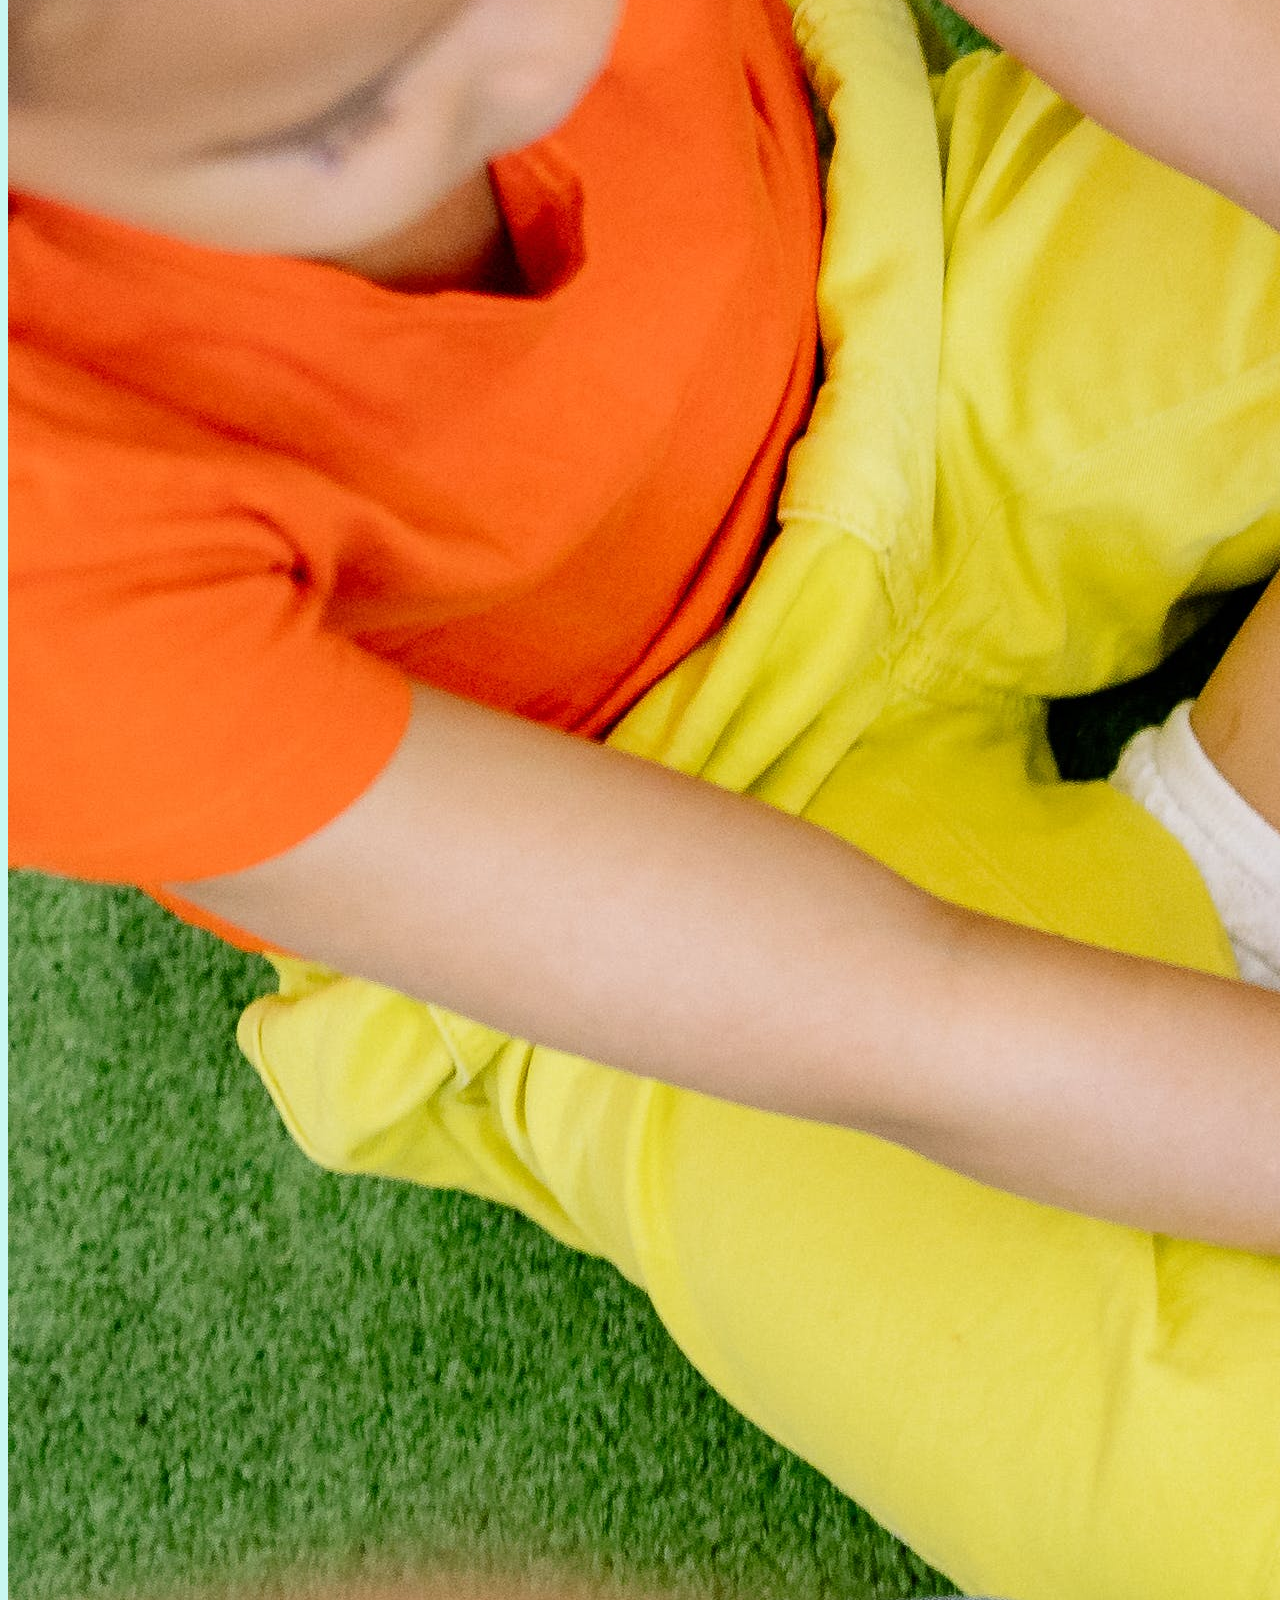
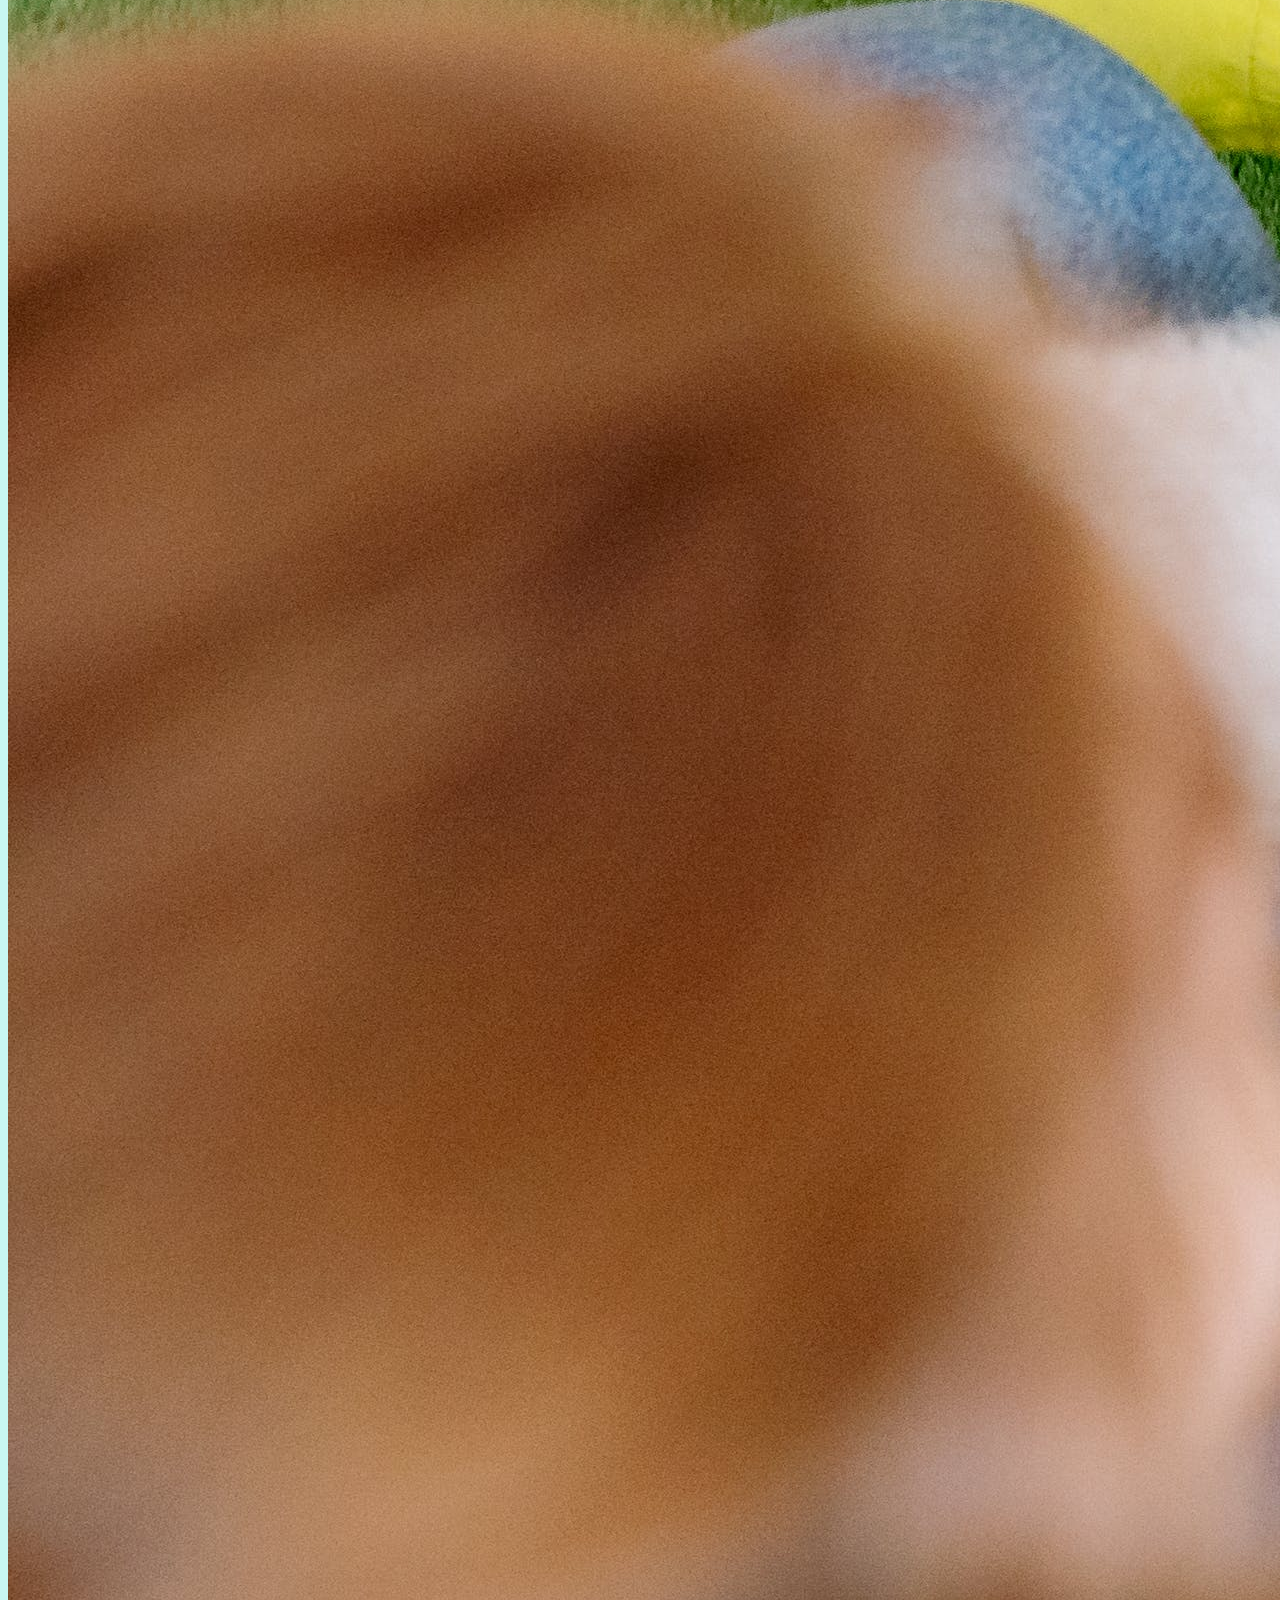
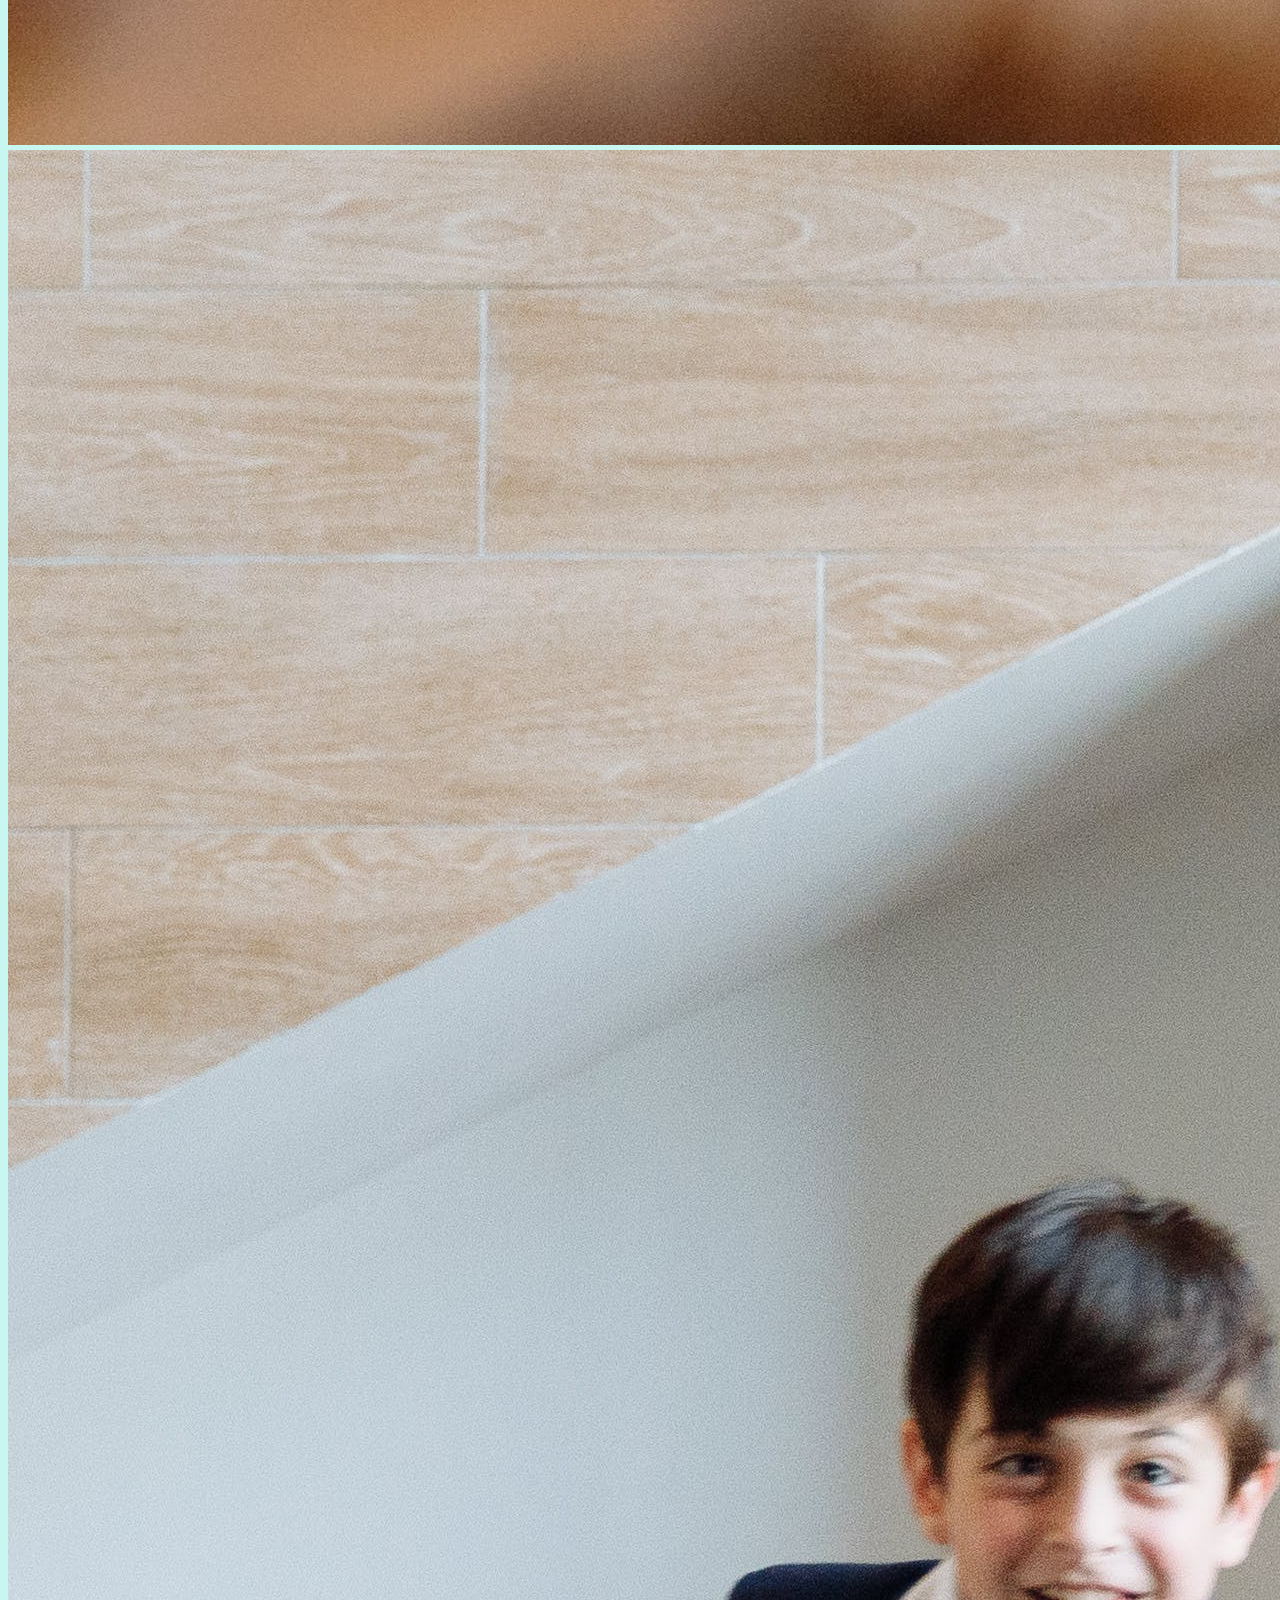
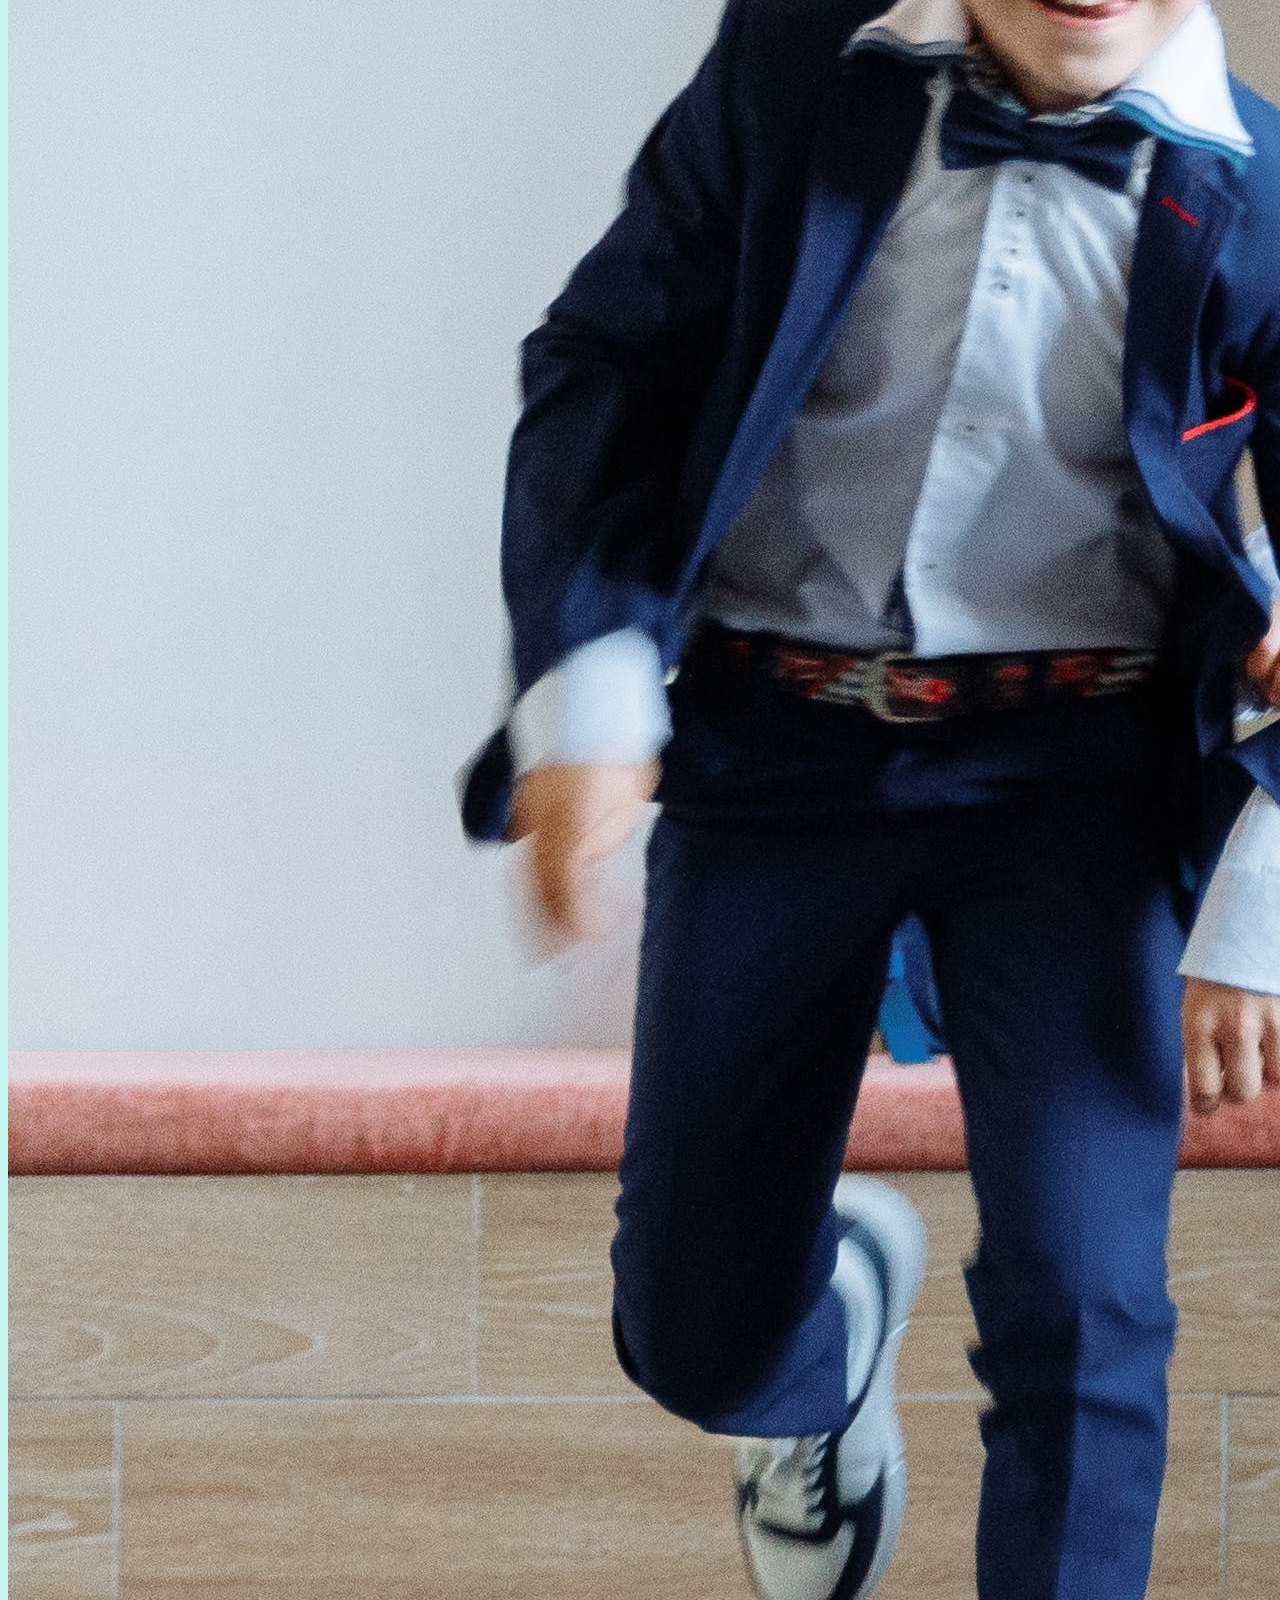
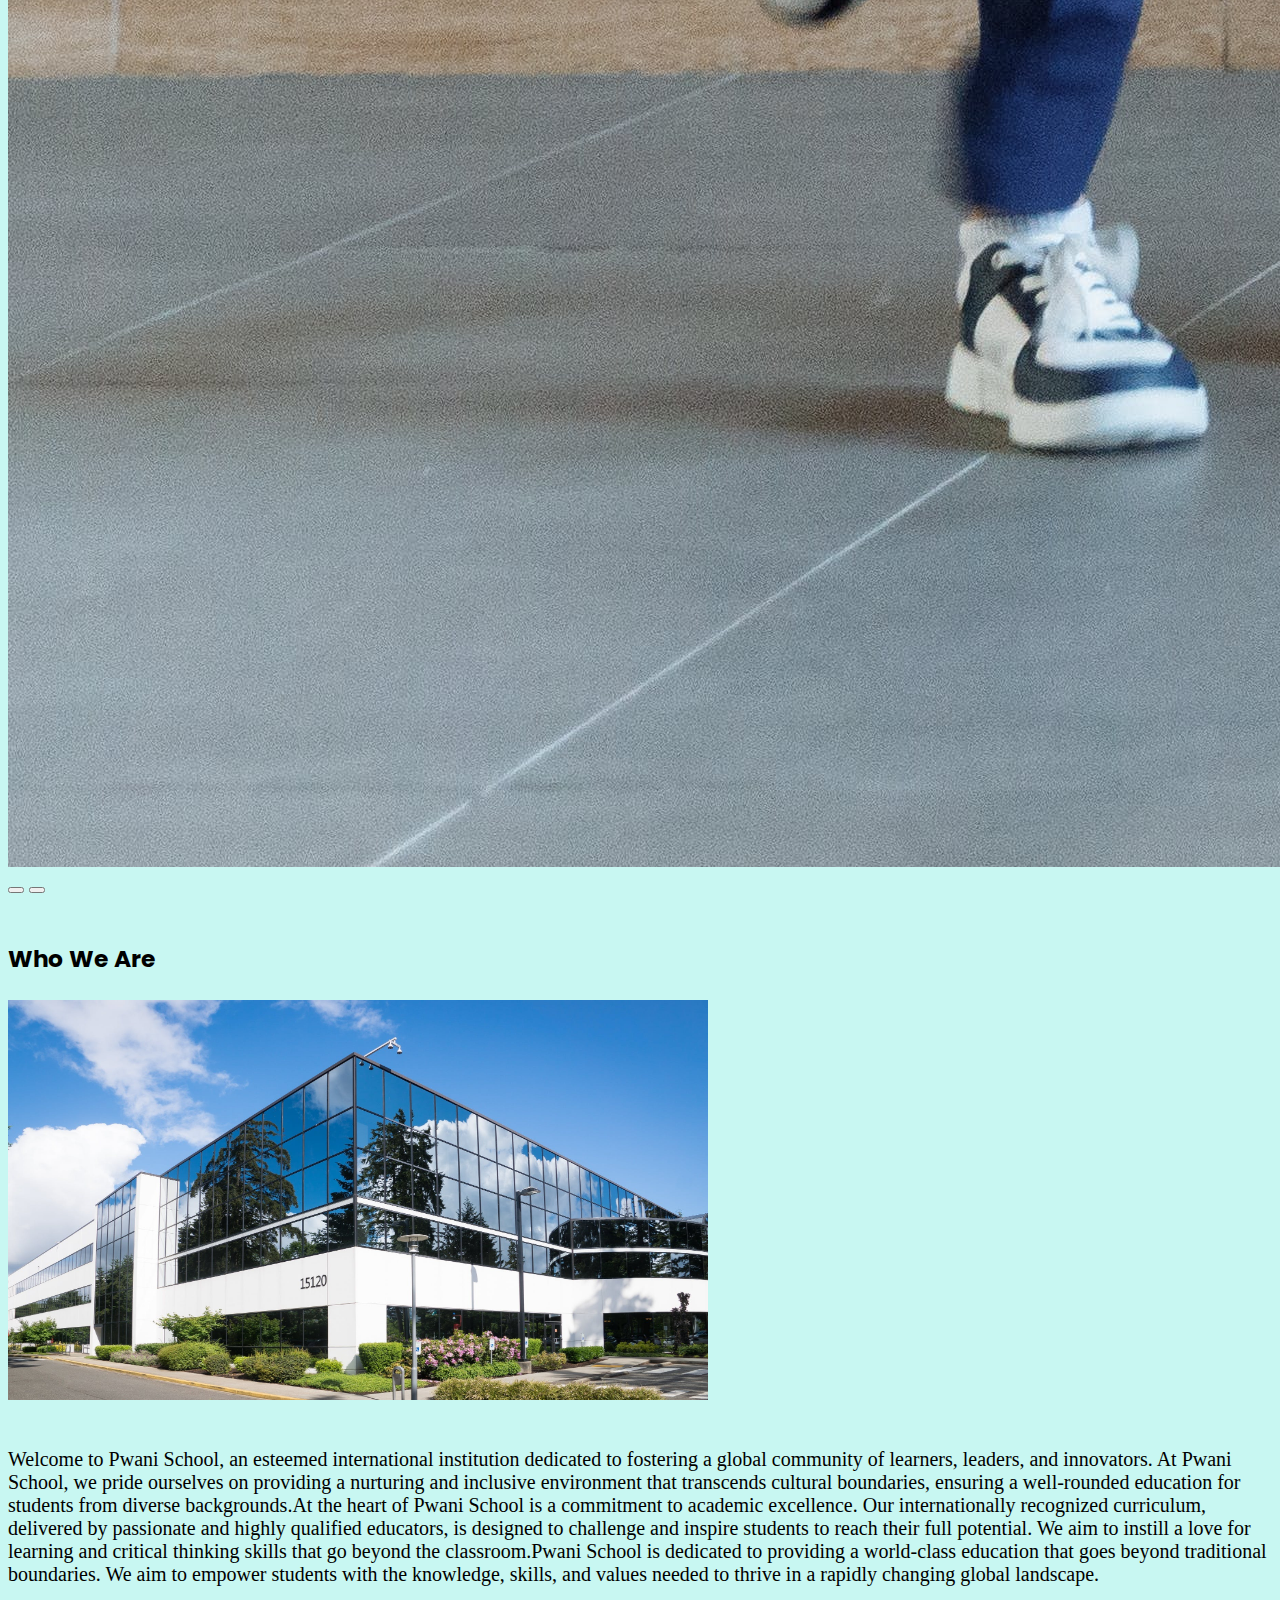
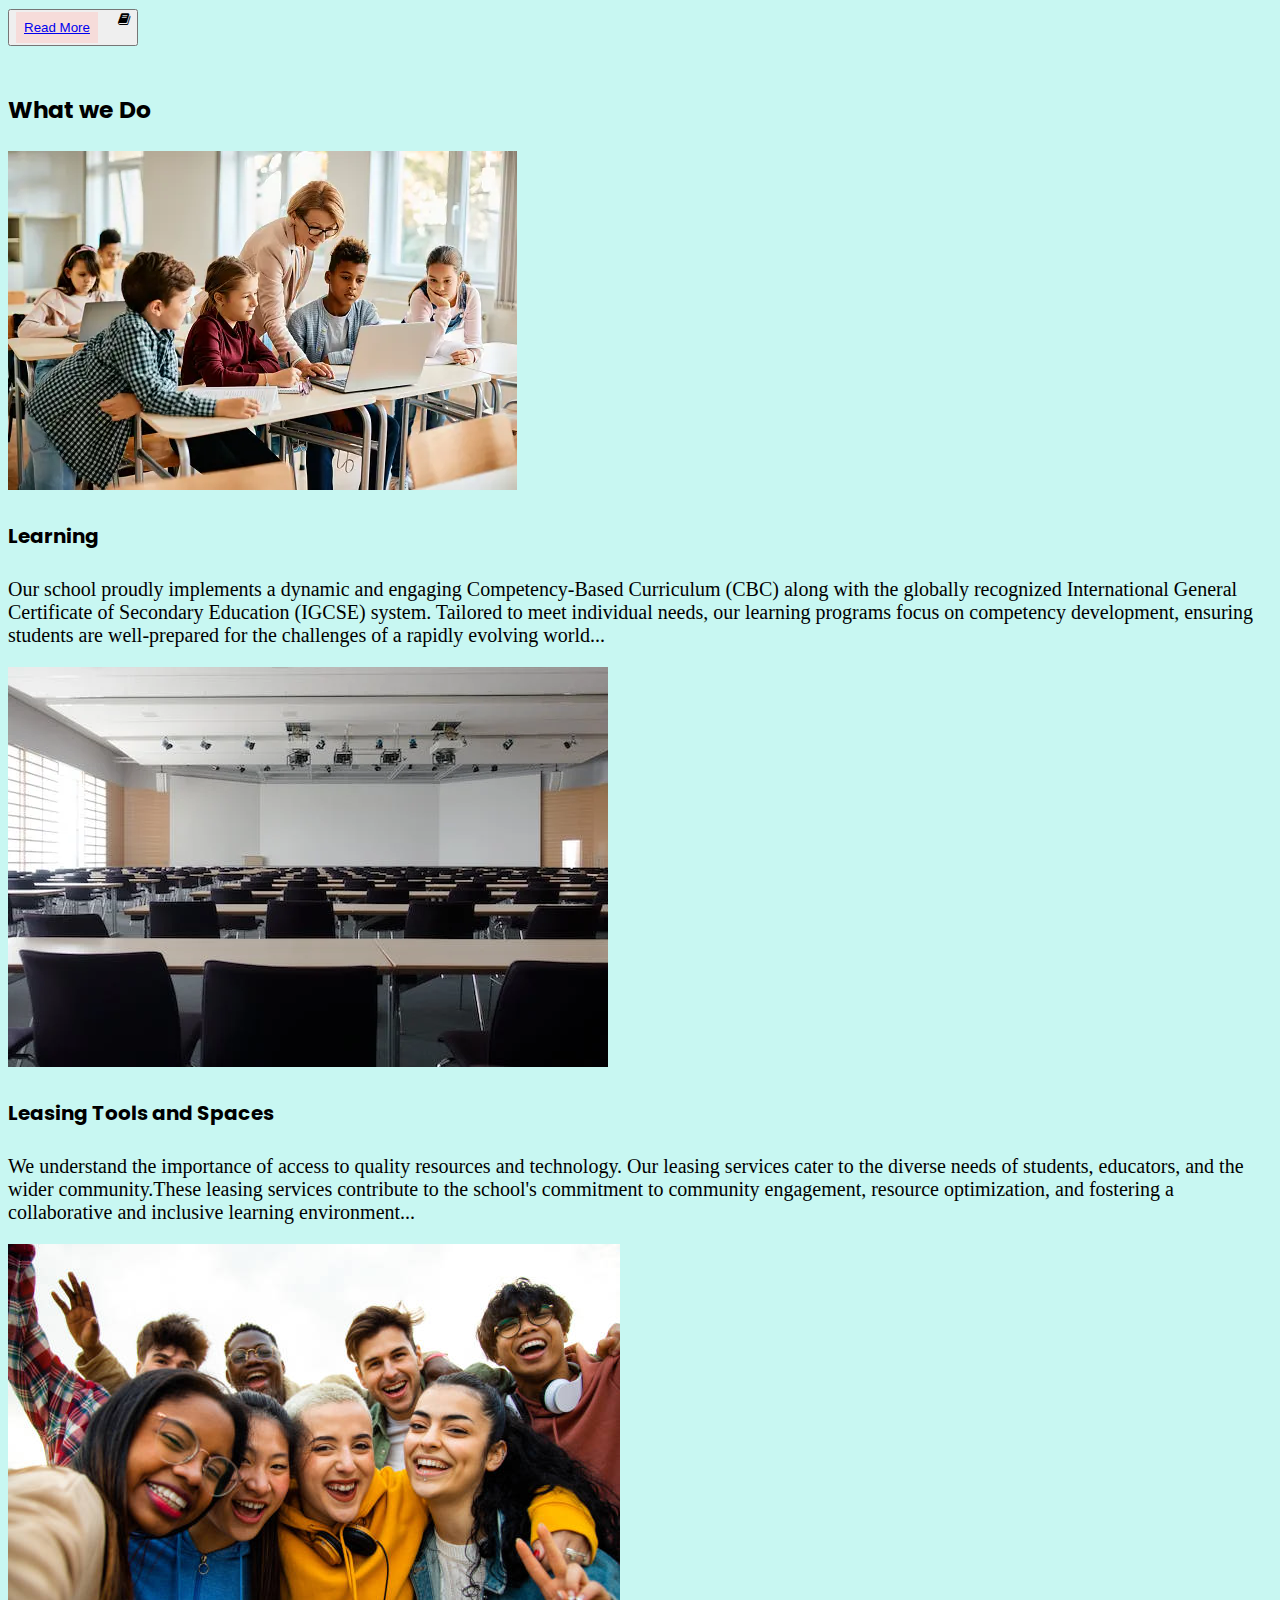
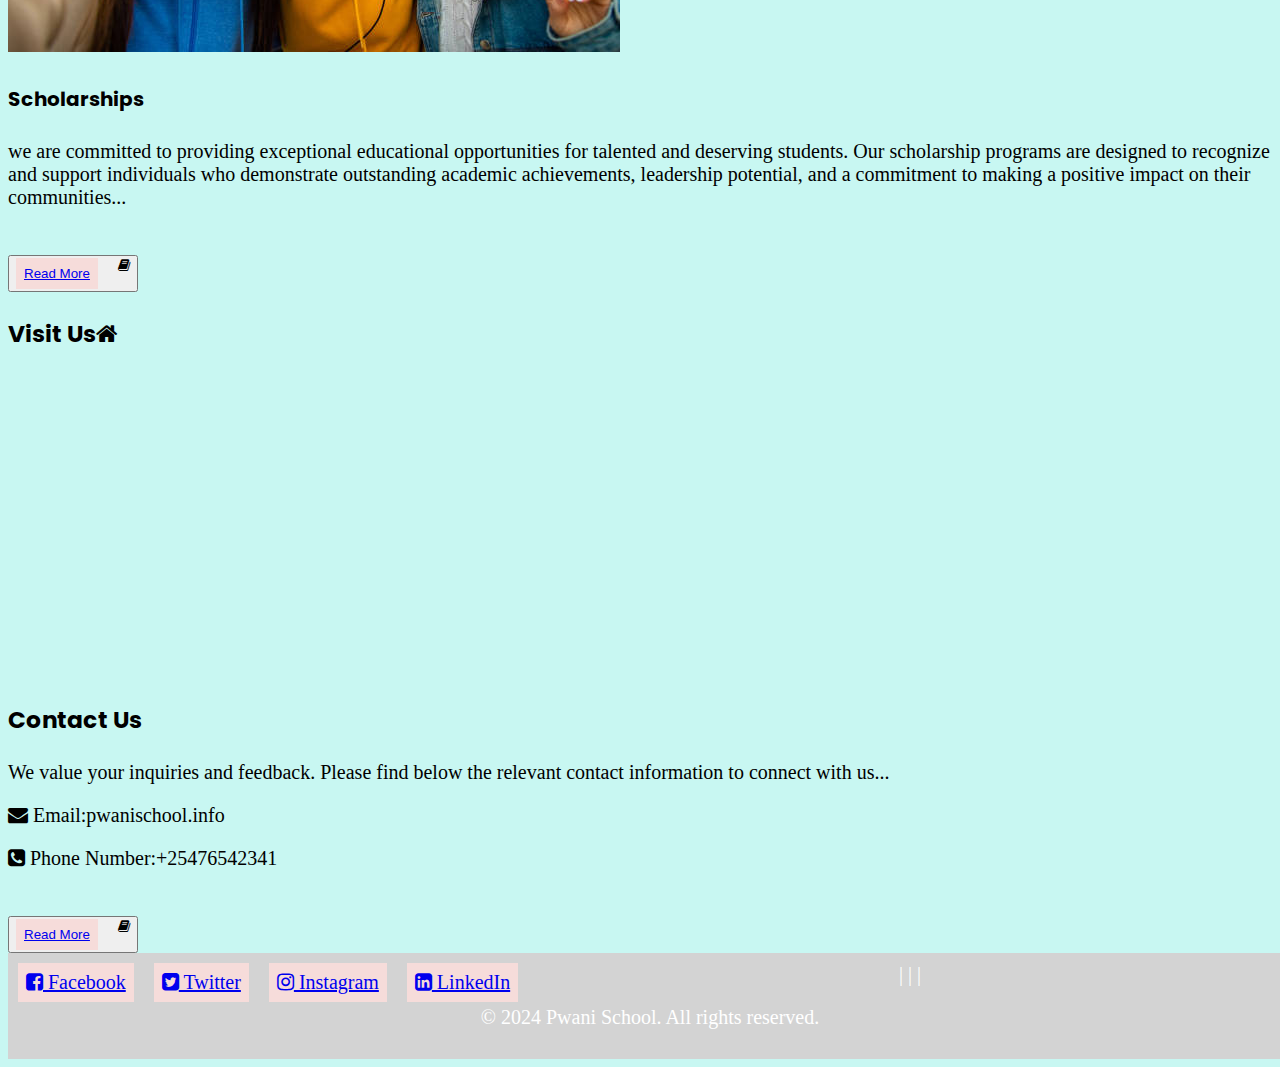
<file: home.html>
<!DOCTYPE html>
<html>
<head>
	<meta charset="utf-8">
	<meta name="viewport" content="width=device-width, initial-scale=1">
	<title>Pwani School</title>
	

	<!--BOOTSTRAP-->
	<link href="https://cdn.jsdelivr.net/npm/bootstrap@5.3.2/dist/css/bootstrap.min.css" rel="stylesheet" integrity="sha384-T3c6CoIi6uLrA9TneNEoa7RxnatzjcDSCmG1MXxSR1GAsXEV/Dwwykc2MPK8M2HN" crossorigin="anonymous">

	<!--FONTAWESOME V4.7LINK-->
	<link rel="stylesheet" href="https://cdnjs.cloudflare.com/ajax/libs/font-awesome/4.7.0/css/font-awesome.min.css" integrity="sha512-SfTiTlX6kk+qitfevl/7LibUOeJWlt9rbyDn92a1DqWOw9vWG2MFoays0sgObmWazO5BQPiFucnnEAjpAB+/Sw==" crossorigin="anonymous" referrerpolicy="no-referrer"/>

	<!--GOOGLE FONTS LINK-->
	<link rel="preconnect" href="https://fonts.googleapis.com">
	<link rel="preconnect" href="https://fonts.gstatic.com" crossorigin>
	<link href="https://fonts.googleapis.com/css2?family=Poppins:wght@300;500;700&display=swap" rel="stylesheet">

	<!-- EXTERNAL CSS-->
	<link rel="stylesheet"  href="style.css">
</head>
<body>
	<!--//NAVIGATION BAR-->
	<nav class="navbar navbar-expand-lg bg-body-warning" id="navbar">

                <div class="container-fluid">
          <a class="navbar-brand" href="#"><img src="images/logos/pwani.png" width="100" height="100">Pwani School</a>
          <button class="navbar-toggler" type="button" data-bs-toggle="collapse" data-bs-target="#navbarNav" aria-controls="navbarNav" aria-expanded="false" aria-label="Toggle navigation">
            <span class="navbar-toggler-icon"></span>
          </button>
          <div class="collapse navbar-collapse" id="navbarNav">
          	
            <a href="#"> Home </a>
			<a href="aboutus.html"> About Us</a>
			<a href="ourservices.html">Our Services</a>
			<a href="feestructure.html">Fee Structure </a>
			<a href="contactus.html"> Contact Us</a>
			
		</ul>
          </div>
        </div>
</nav>
<!--// NAVBAR-->

	<!-- CAROUSEL-->
	<div id="myCarousel" class="carousel slide" data-bs-ride="carousel">
    <!-- Carousel indicators -->
    <ol class="carousel-indicators">
        <li data-bs-target="#myCarousel" data-bs-slide-to="0" class="active"></li>
        <li data-bs-target="#myCarousel" data-bs-slide-to="1"></li>
        <li data-bs-target="#myCarousel" data-bs-slide-to="2"></li>
    </ol>

    <!-- Wrapper for carousel items -->
    <div class="carousel-inner">
        <div class="carousel-item active">
            <img src="images/homeimages/pexels-idriss-meliani-2982449.jpg" class="d-block w-100 h-70" alt="Slide 1">
        </div>
        <div class="carousel-item">
            <img src="images/slides/pexels-yan-krukau-8613319.jpg" class="d-block w-100 h-70" alt="Slide 2">
        </div>
        <div class="carousel-item">
            <img src="images/slides/pexels-thirdman-8926648.jpg" class="d-block w-100 h-70" alt="Slide 3">
        </div>
    </div>

    <!-- Carousel controls -->
    <button class="carousel-control-prev" href="#myCarousel" data-bs-slide="prev">
        <span class="carousel-control-prev-icon"></span>
    </button>
    <button class="carousel-control-next" href="#myCarousel" data-bs-slide="next">
        <span class="carousel-control-next-icon"></span>
    </button>
</div> <br>
<!--// CAROUSEL-->

<!--HOME SECTION-->
<section id="home" class="full-height px-lg-3">
	<div class="container-fluid">
      <div class="row">
		        <div class="col-md-6">
		          <header><h3 class="cen">Who We Are</h3> </header>
		          <img src="images/homeimages/pexels-pixabay-269077.jpg" width="700" height="400" class="img-fluid" >
		          
		        </div> <br>
		        <div class="col-md-6">
		       
		          <p>
		            Welcome to Pwani School, an esteemed international institution dedicated to fostering a global community of learners, leaders, and innovators. At Pwani School, we pride ourselves on providing a nurturing and inclusive environment that transcends cultural boundaries, ensuring a well-rounded education for students from diverse backgrounds.At the heart of Pwani School is a commitment to academic excellence. Our internationally recognized curriculum, delivered by passionate and highly qualified educators, is designed to challenge and inspire students to reach their full potential. We aim to instill a love for learning and critical thinking skills that go beyond the classroom.Pwani School is dedicated to providing a world-class education that goes beyond traditional boundaries. We aim to empower students with the knowledge, skills, and values needed to thrive in a rapidly changing global landscape.
		          </p>
		          <button>
		            <i class="fa fa-book" aria-hidden="true"></i> <a href="aboutus.html">Read More</a> </button>
		          
		        </div><br>
		        
	</div>
	<!--ADDING CARDS-->
	<h3> What we Do</h3>
    <div class="container-fluid">
        <div class="row">
          <div class="col-md-4">
           <div class="card">
              <img class="card-img-top" src="images/servicesimages/istockphoto-1358014313-170667a.webp" >
               <div class="card-body">
                 <h4 class="card-title">Learning </h4>
                 <p class="card-text">Our school proudly implements a dynamic and engaging Competency-Based Curriculum (CBC) along with the globally recognized International General Certificate of Secondary Education (IGCSE) system. Tailored to meet individual needs, our learning programs focus on competency development, ensuring students are well-prepared for the challenges of a rapidly evolving world...</p>
          
             </div>
          </div>
       </div>
            <div class="col-md-4">
               <div class="card">
                  <img class="card-img-top" src="images/servicesimages/hall-congress-architecture-building-159213.webp">
                     <div class="card-body">
                        <h4 class="card-title">Leasing Tools and Spaces</h4>
                         <p class="card-text"> We understand the importance of access to quality resources and technology. Our leasing services cater to the diverse needs of students, educators, and the wider community.These leasing services contribute to the school's commitment to community engagement, resource optimization, and fostering a collaborative and inclusive learning environment...</p>
                </div>
              </div>
            </div>
                  <div class="col-md-4">
                      <div class="card">
                         <img class="card-img-top" src="images/servicesimages/istockphoto-1396284932-612x612.jpg">
                           <div class="card-body">
                                <h4 class="card-title">Scholarships</h4>
                                  <p class="card-text"> we are committed to providing exceptional educational opportunities for talented and deserving students. Our scholarship programs are designed to recognize and support individuals who demonstrate outstanding academic achievements, leadership potential, and a commitment to making a positive impact on their communities...</p>
                           </div>
                       </div><br>
                         <button>
                            <i class="fa fa-book" aria-hidden="true"></i> <a href="ourservices.html">Read More</a> 
                         </button>
                     </div> 
                </div>

            </div>
            <div class="container-fluid">
            	<div class="row">
            		<div class="col-md-6">
            			<h3> Visit Us<i class="fa fa-home" aria-hidden="true"></i></h3>
            			<iframe src="https://www.google.com/maps/embed?pb=!1m18!1m12!1m3!1d3979.9558255749193!2d39.70476377406903!3d-4.0294332447757055!2m3!1f0!2f0!3f0!3m2!1i1024!2i768!4f13.1!3m3!1m2!1s0x18401276b5746b67%3A0x8917c393248663a4!2sPwani%20School%20Sports%20Ground!5e0!3m2!1sen!2ske!4v1706879900482!5m2!1sen!2ske" width="600" height="300" style="border:0;" allowfullscreen="" loading="lazy" referrerpolicy="no-referrer-when-downgrade"></iframe>
            			
            		</div>
            			<div class="col-md-6">
            				<h3> Contact Us</h3>
            				<p>We value your inquiries and feedback. Please find below the relevant contact information to connect with us...</p>
            
								<p><i class="fa fa-envelope" aria-hidden="true"></i> Email:pwanischool.info</p>
								<p><i class="fa fa-phone-square" aria-hidden="true"></i></i> Phone Number:+25476542341</p>
								
            			</div>
            		
            	</div>

            	
            </div><br>
           			 <button>
		            <i class="fa fa-book" aria-hidden="true"></i> <a href="/About-Us">Read More</a> 
		        </button>
		          
            <footer>
        <div class="social-media">
         
            <a href="https://facebook.com"> <i class="fa fa-facebook-square" aria-hidden="true"></i> Facebook </a>|
          <a href="https://twitter.com"><i class="fa fa-twitter-square" aria-hidden="true"></i> Twitter </a>|
          <a href="https://instagram.com"><i class="fa fa-instagram" aria-hidden="true"></i> Instagram </a>|
          <a href="https://linkedIn.com"><i class="fa fa-linkedin-square" aria-hidden="true"></i> LinkedIn </a>
         
        </div>
        <div class="copyright">
            <p>&copy; 2024 Pwani School. All rights reserved.</p>
        </div>
    </footer>
</section>



<script src="https://cdn.jsdelivr.net/npm/bootstrap@5.3.2/dist/js/bootstrap.bundle.min.js" integrity="sha384-C6RzsynM9kWDrMNeT87bh95OGNyZPhcTNXj1NW7RuBCsyN/o0jlpcV8Qyq46cDfL" crossorigin="anonymous"></script>
</body>
</html>
</file>
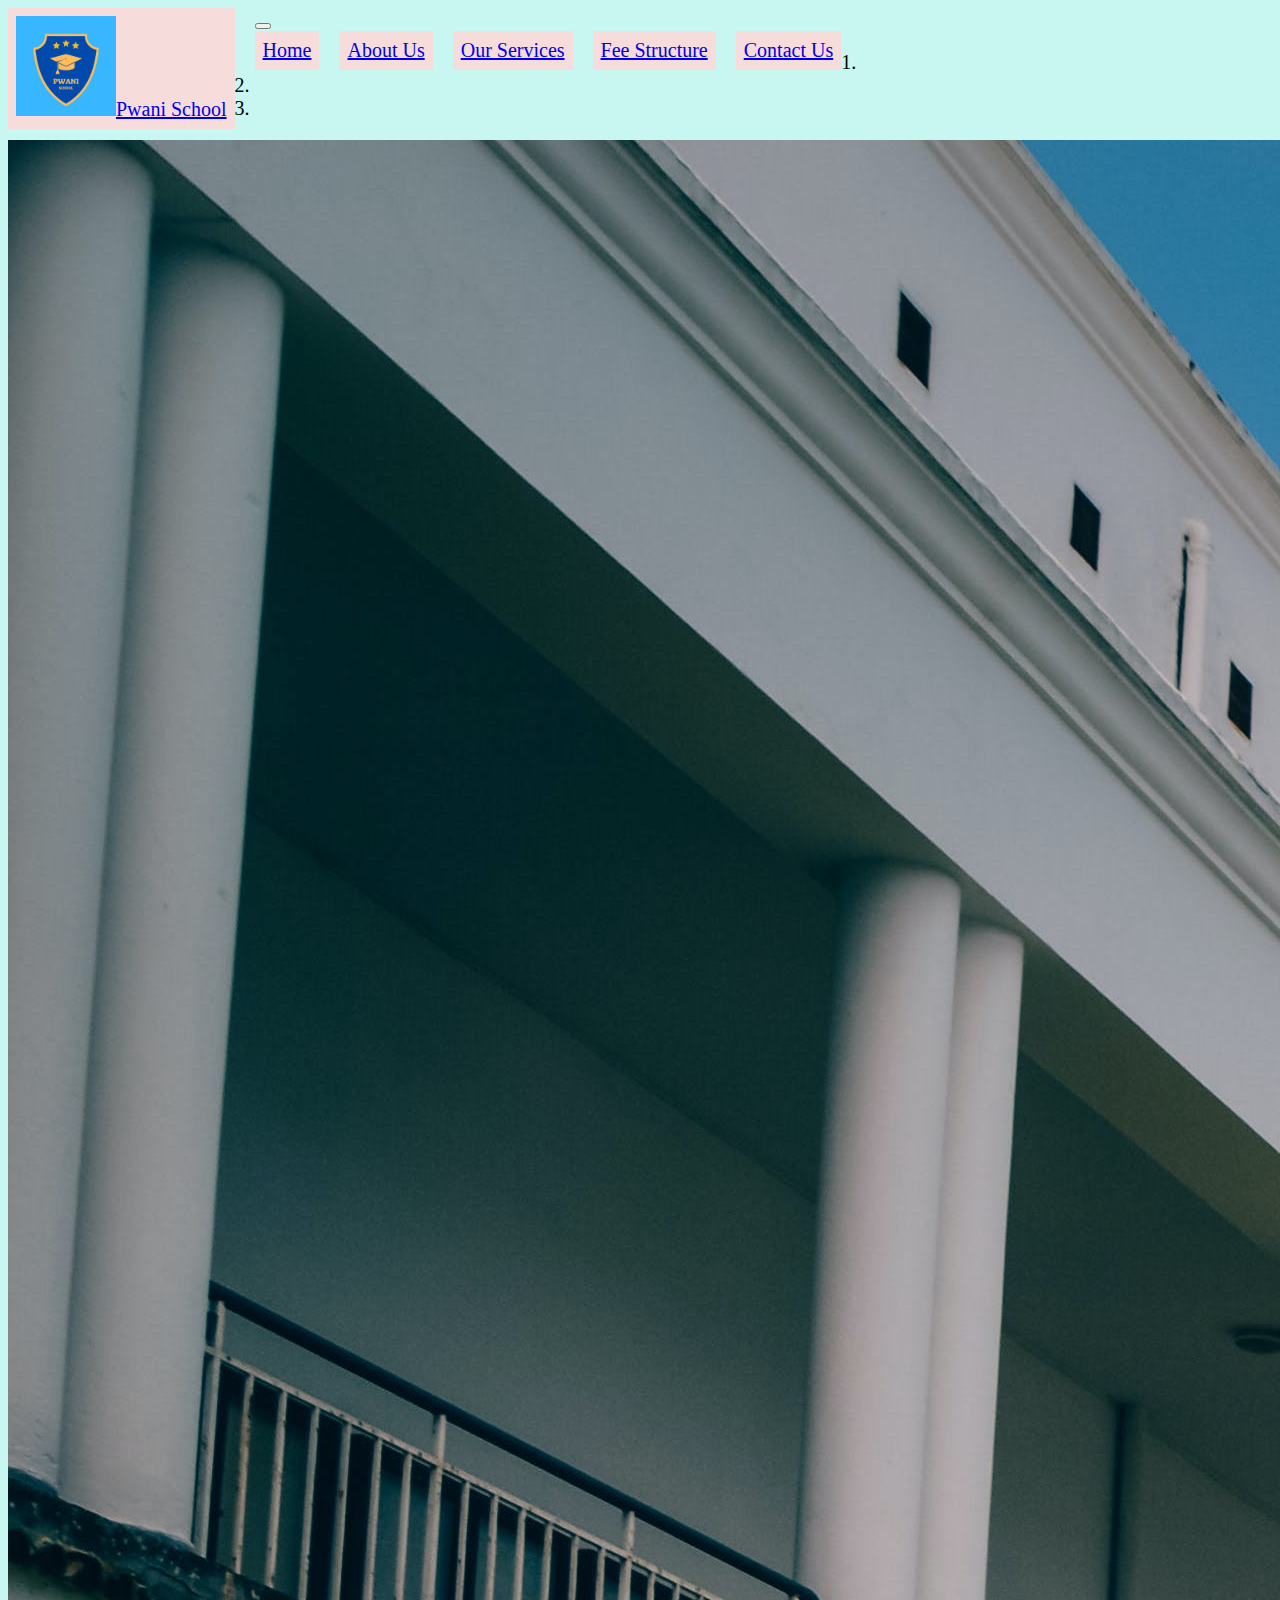
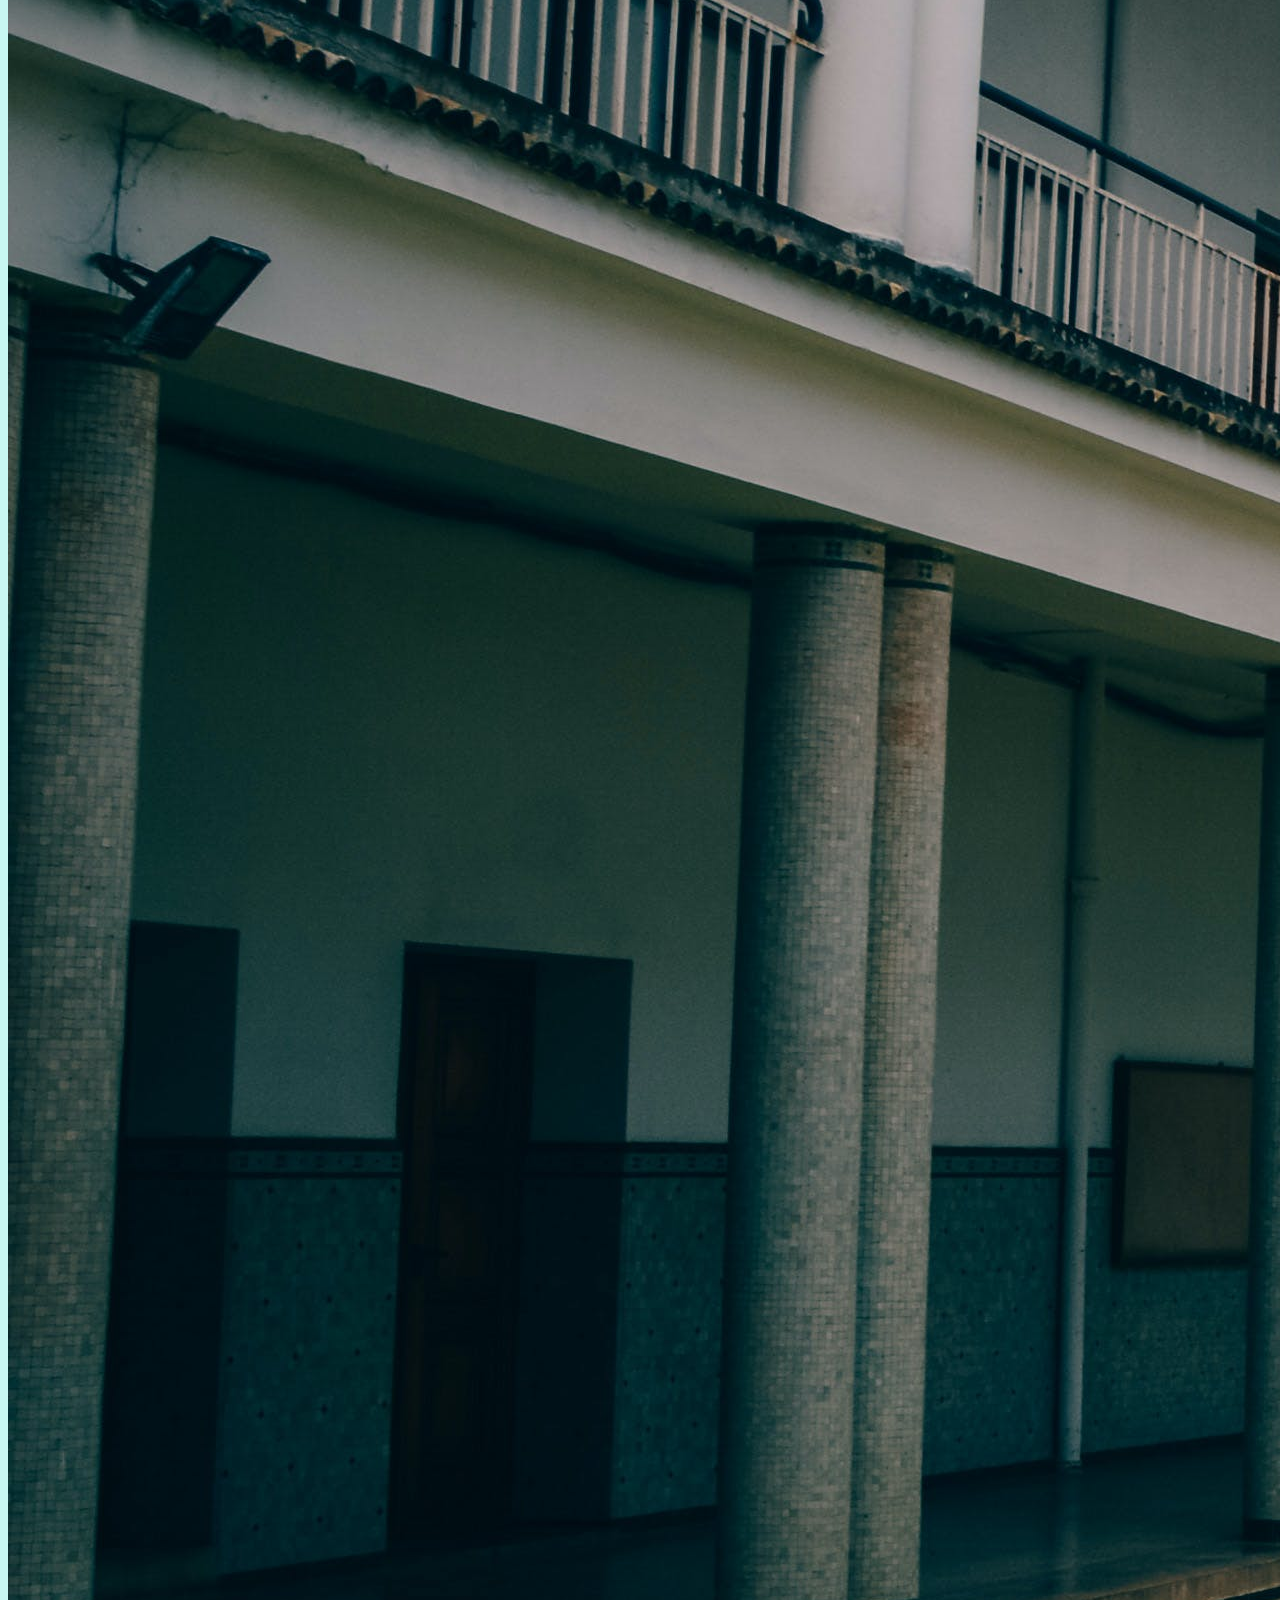
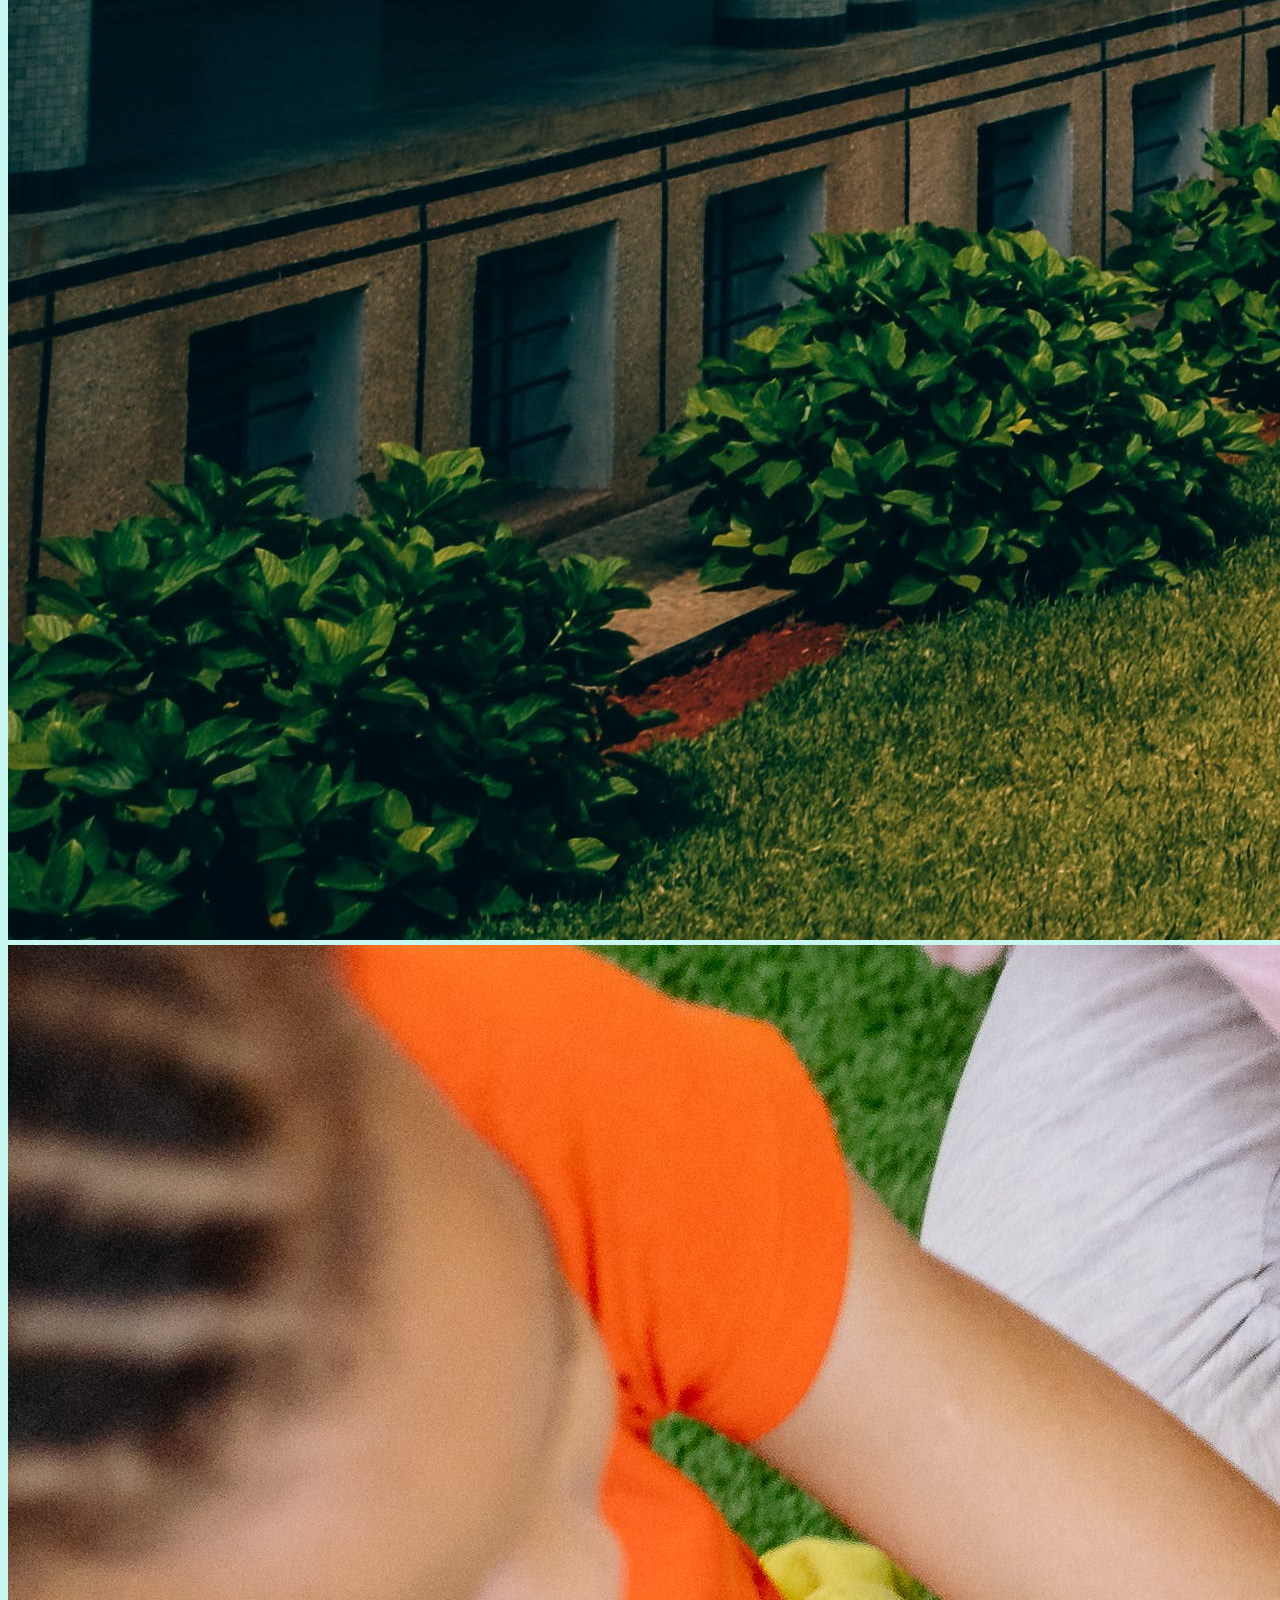
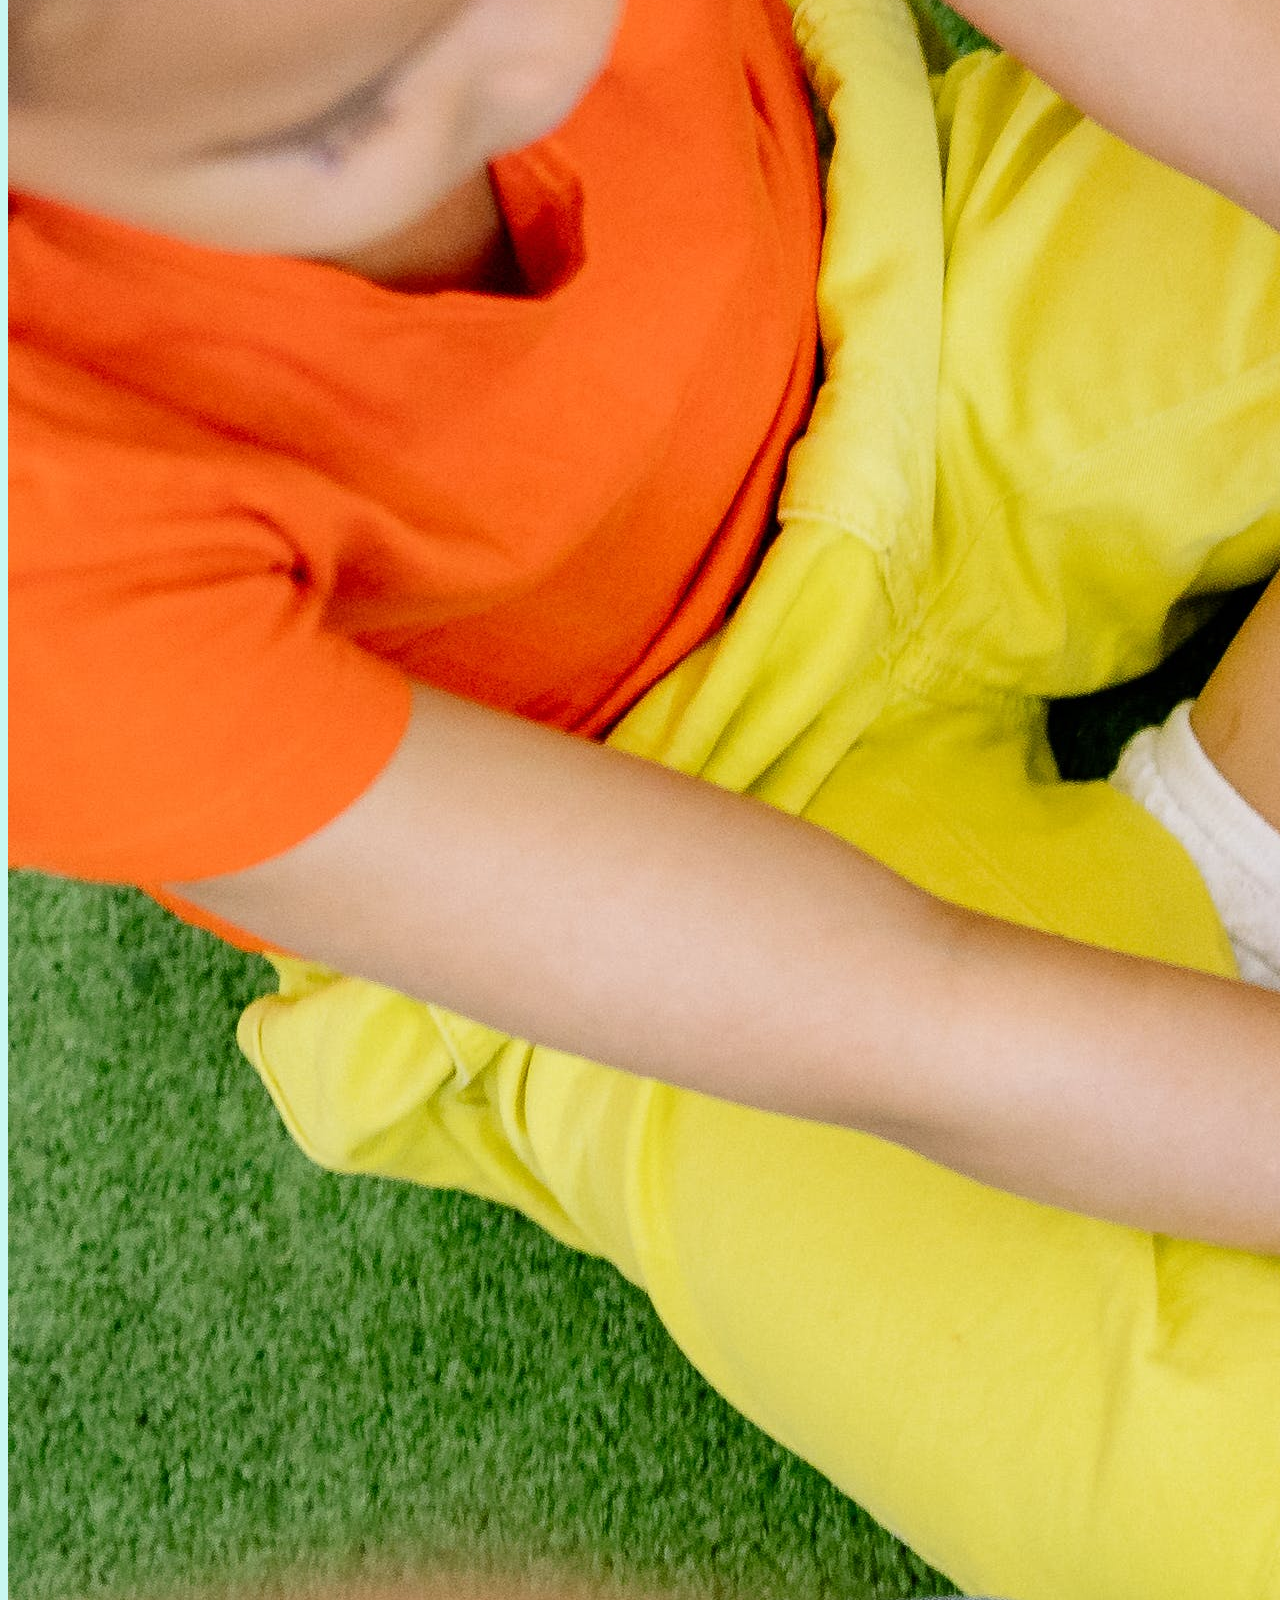
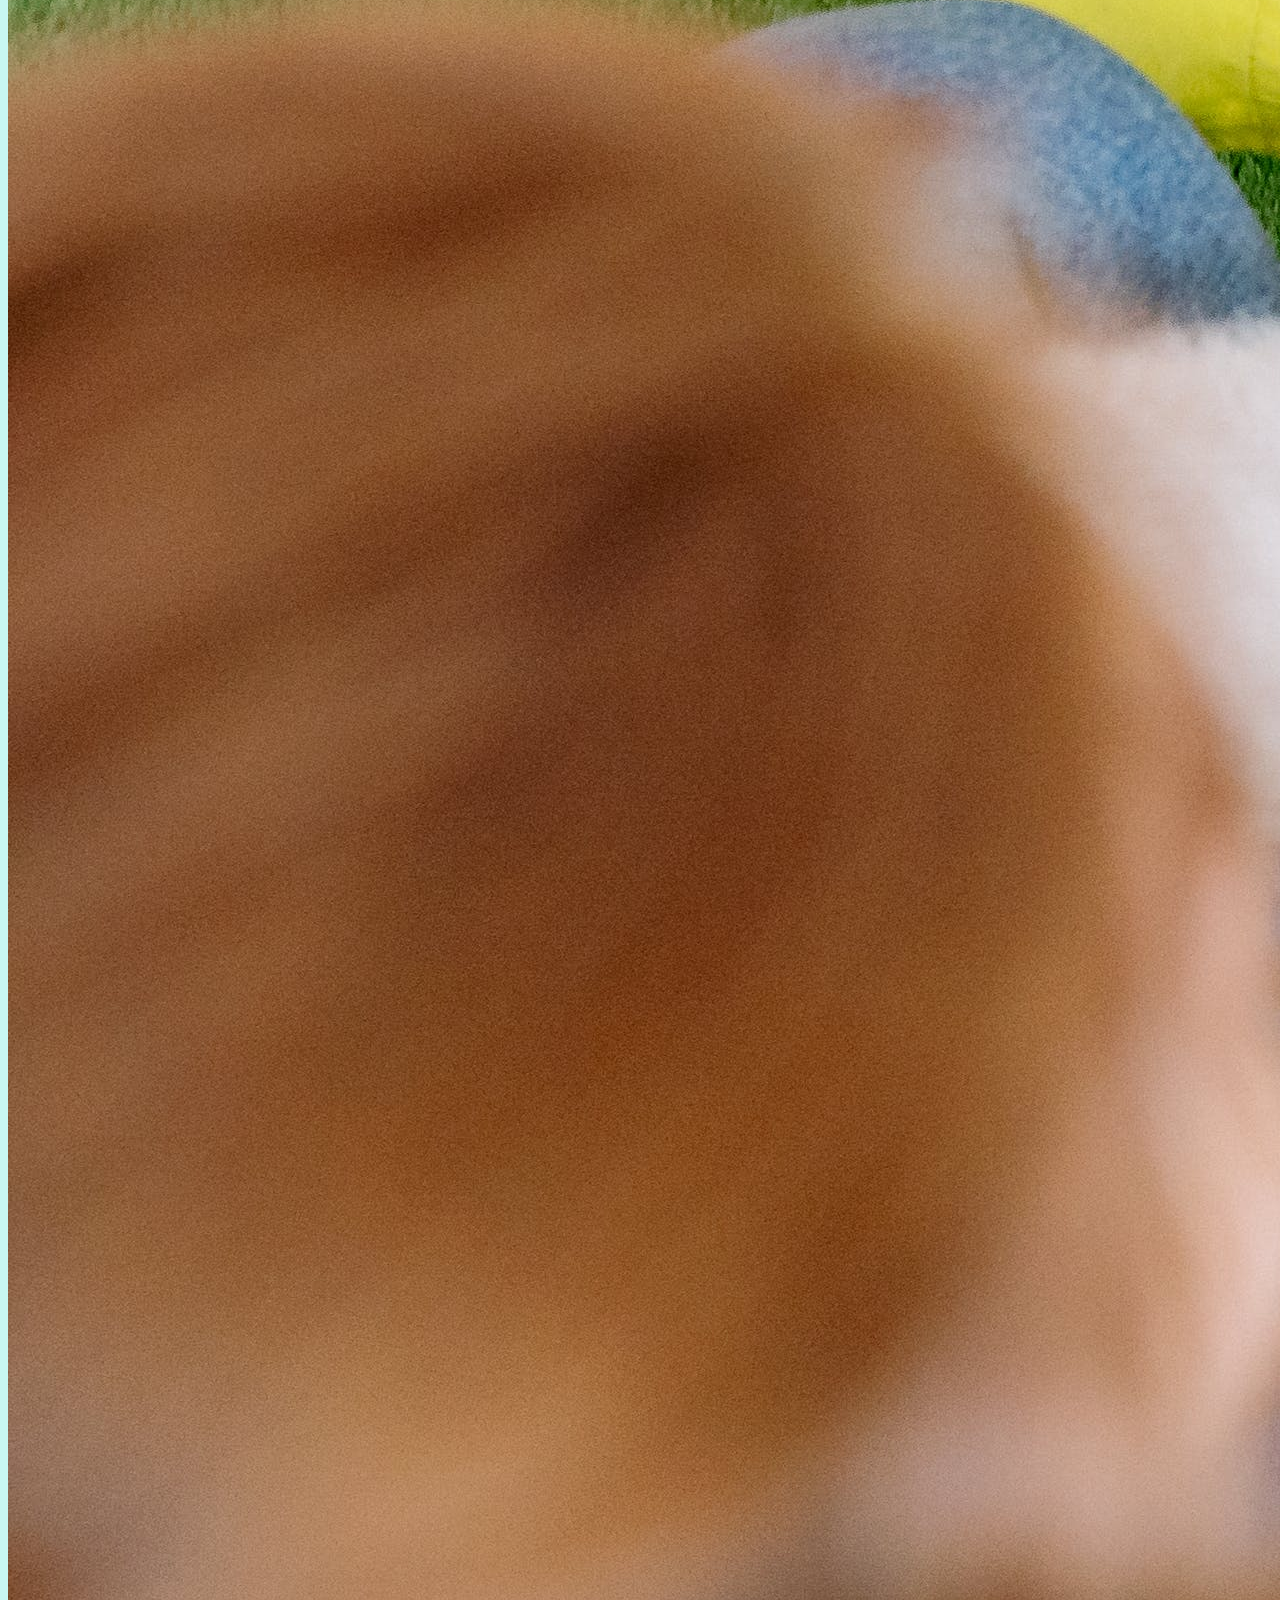
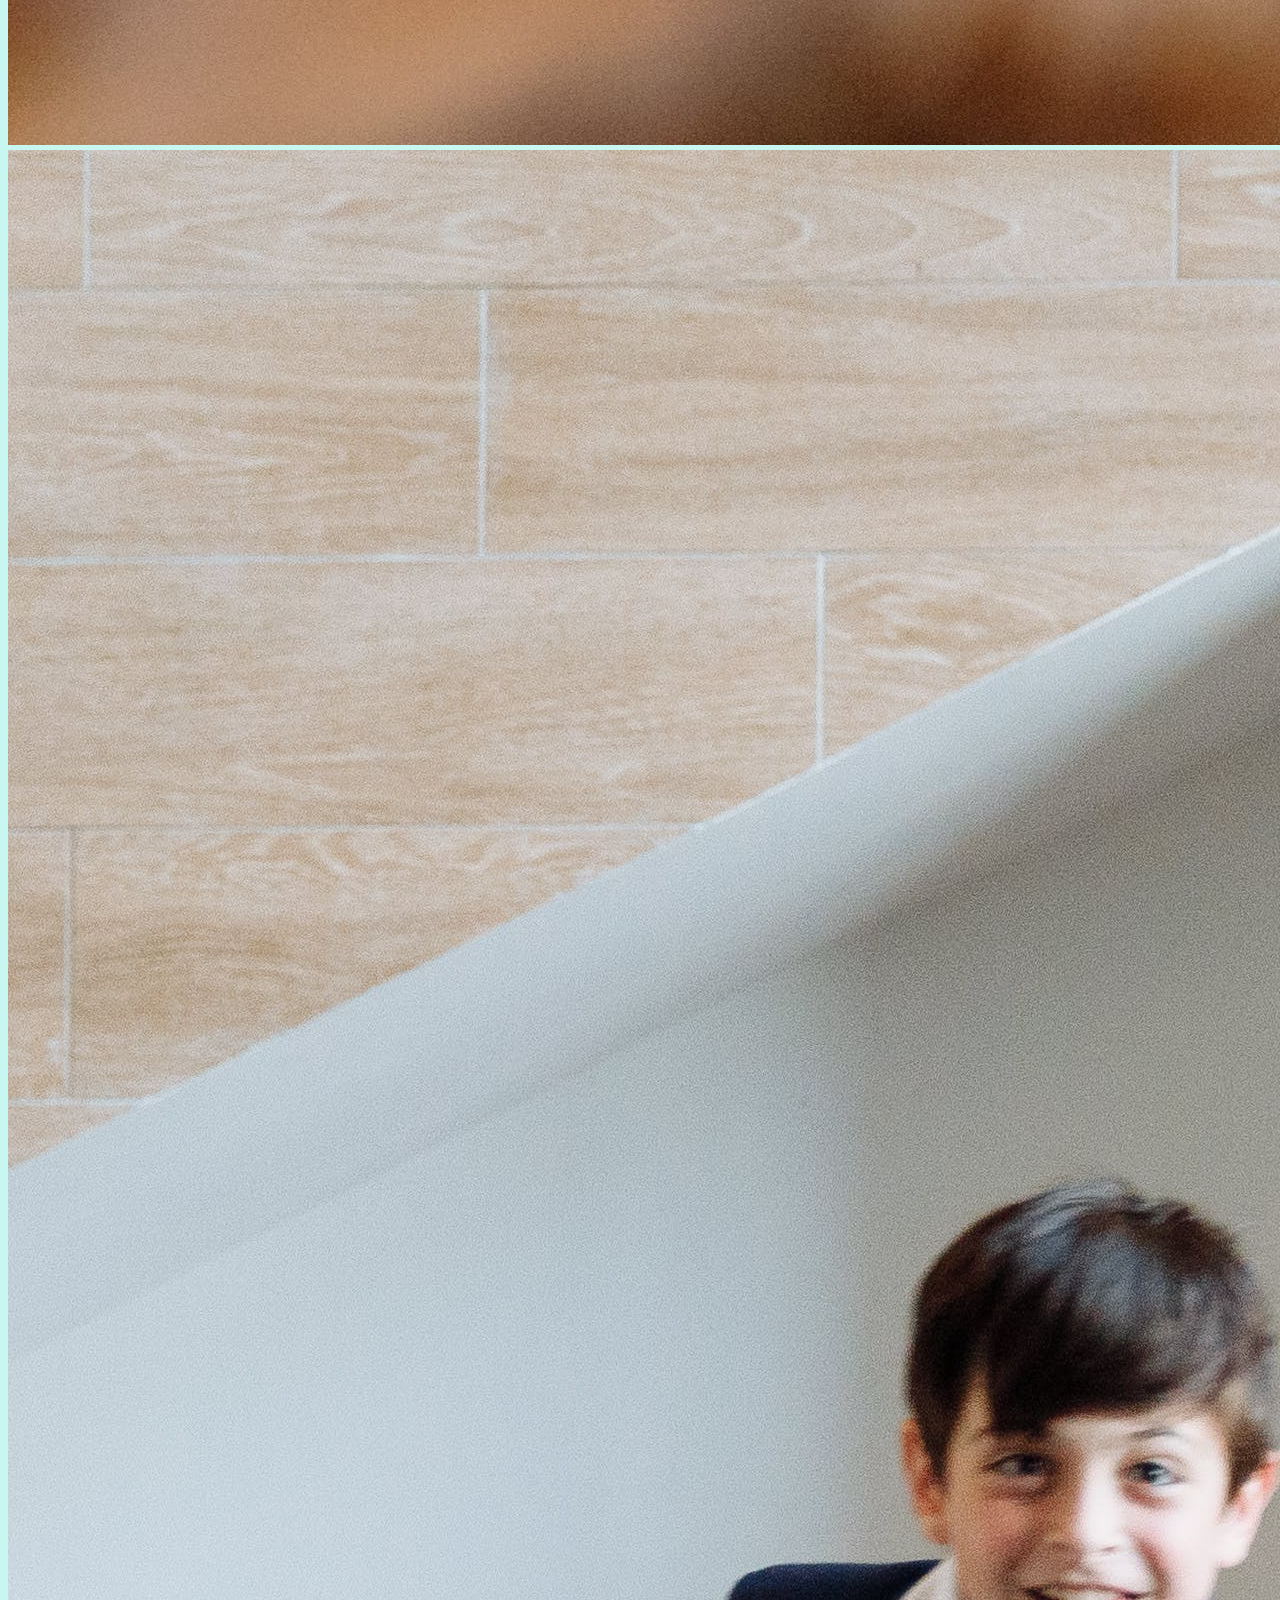
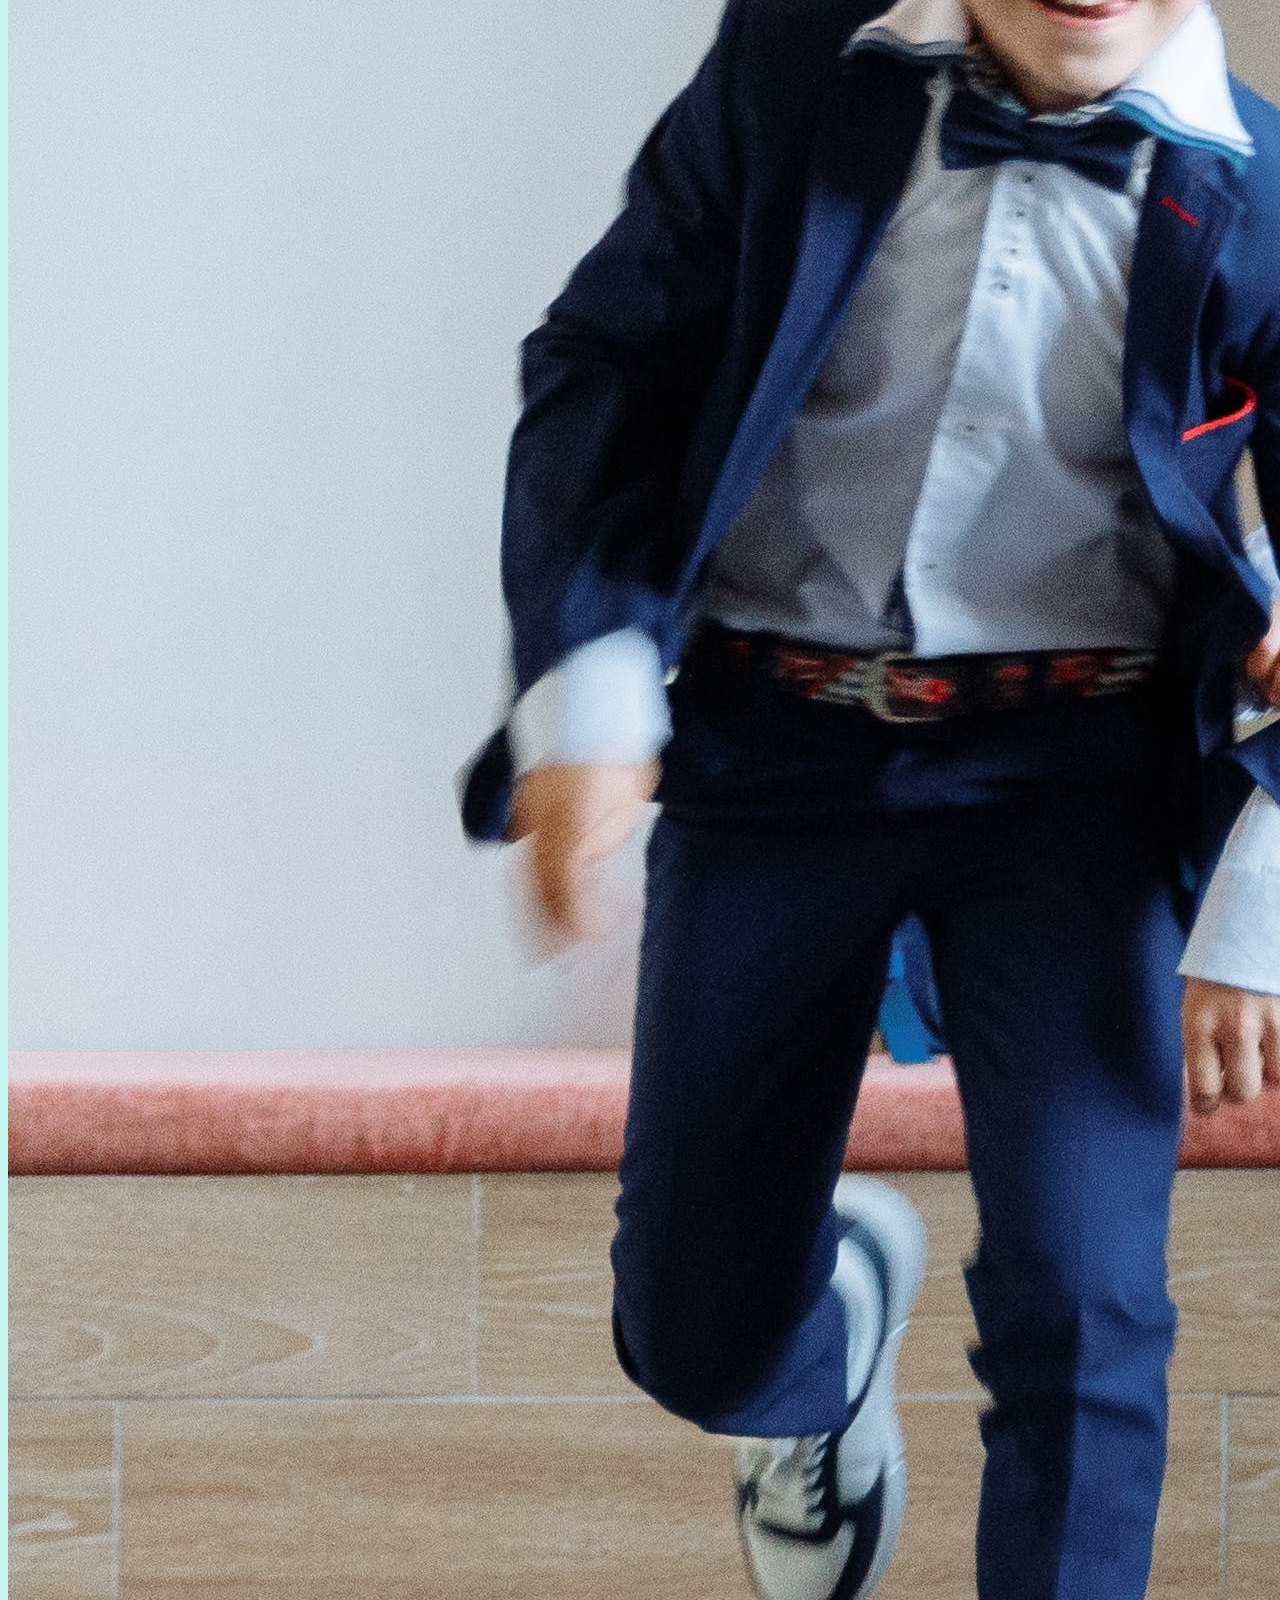
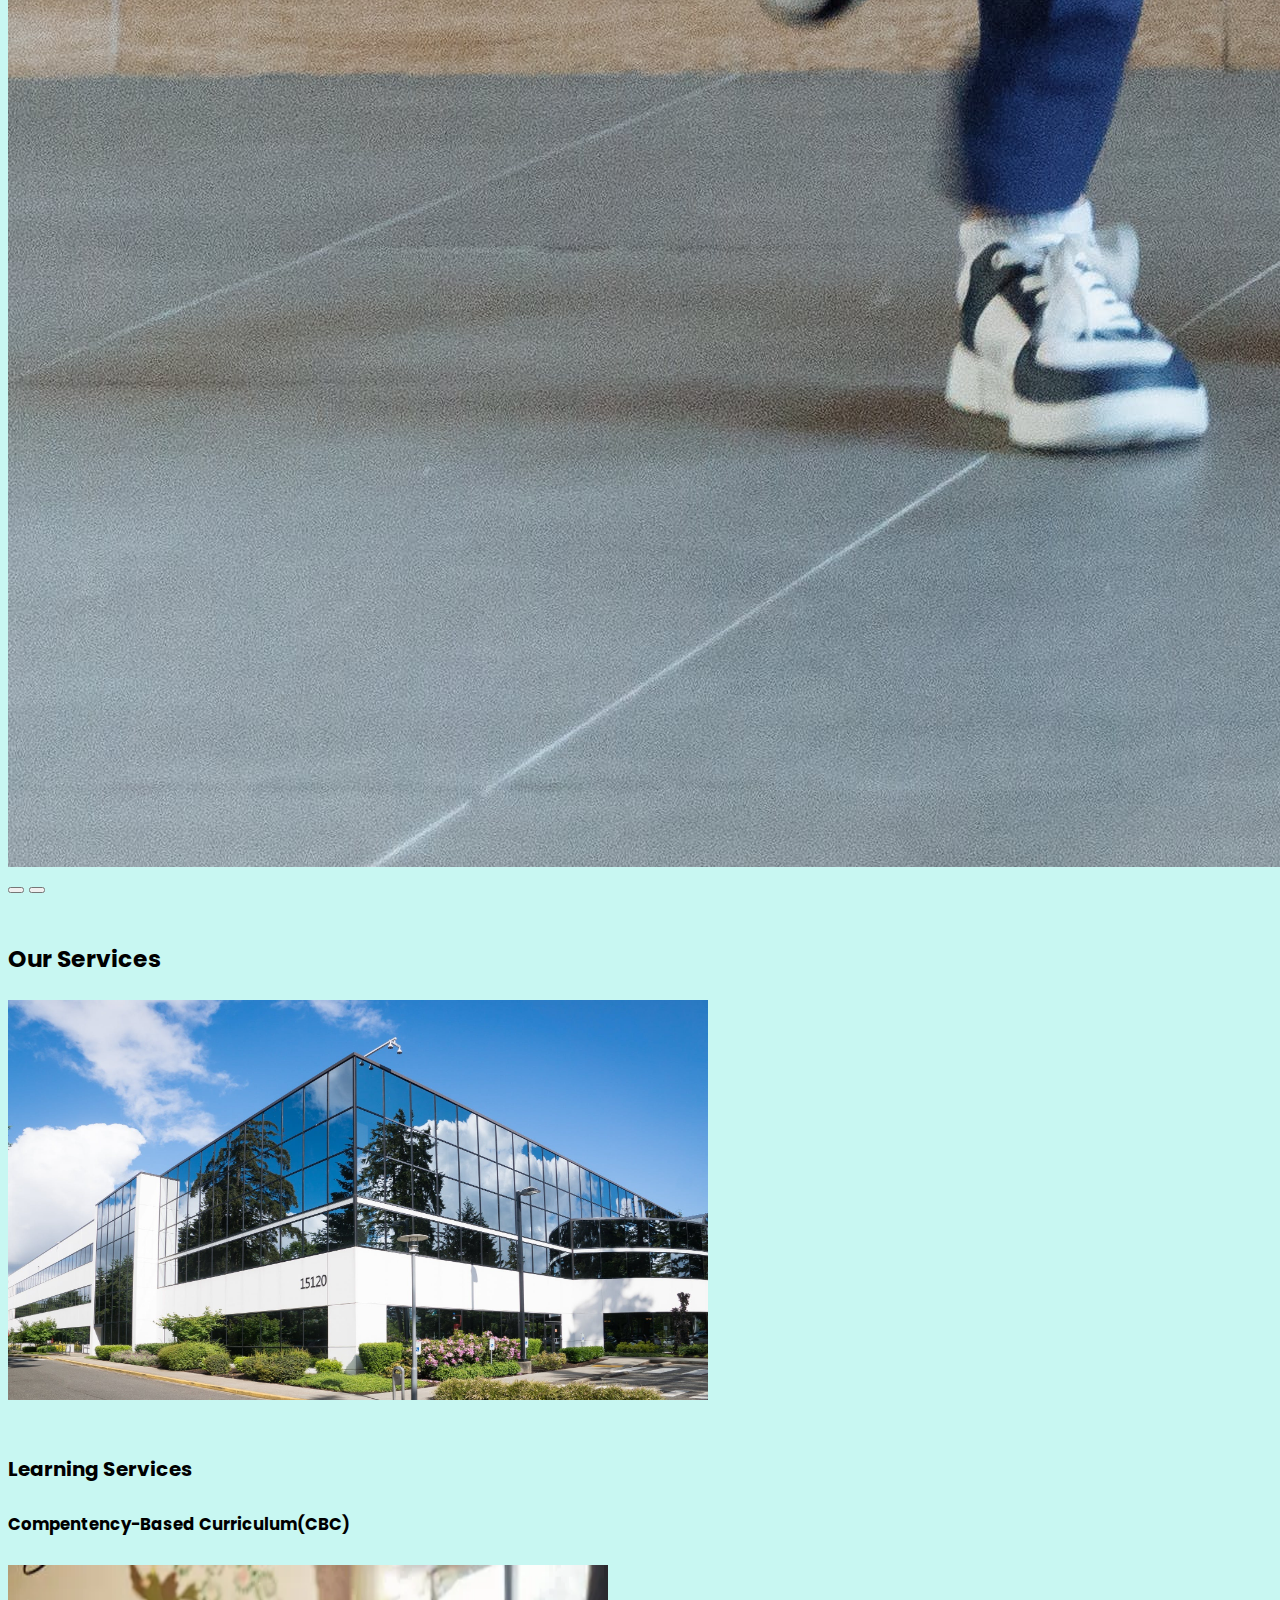
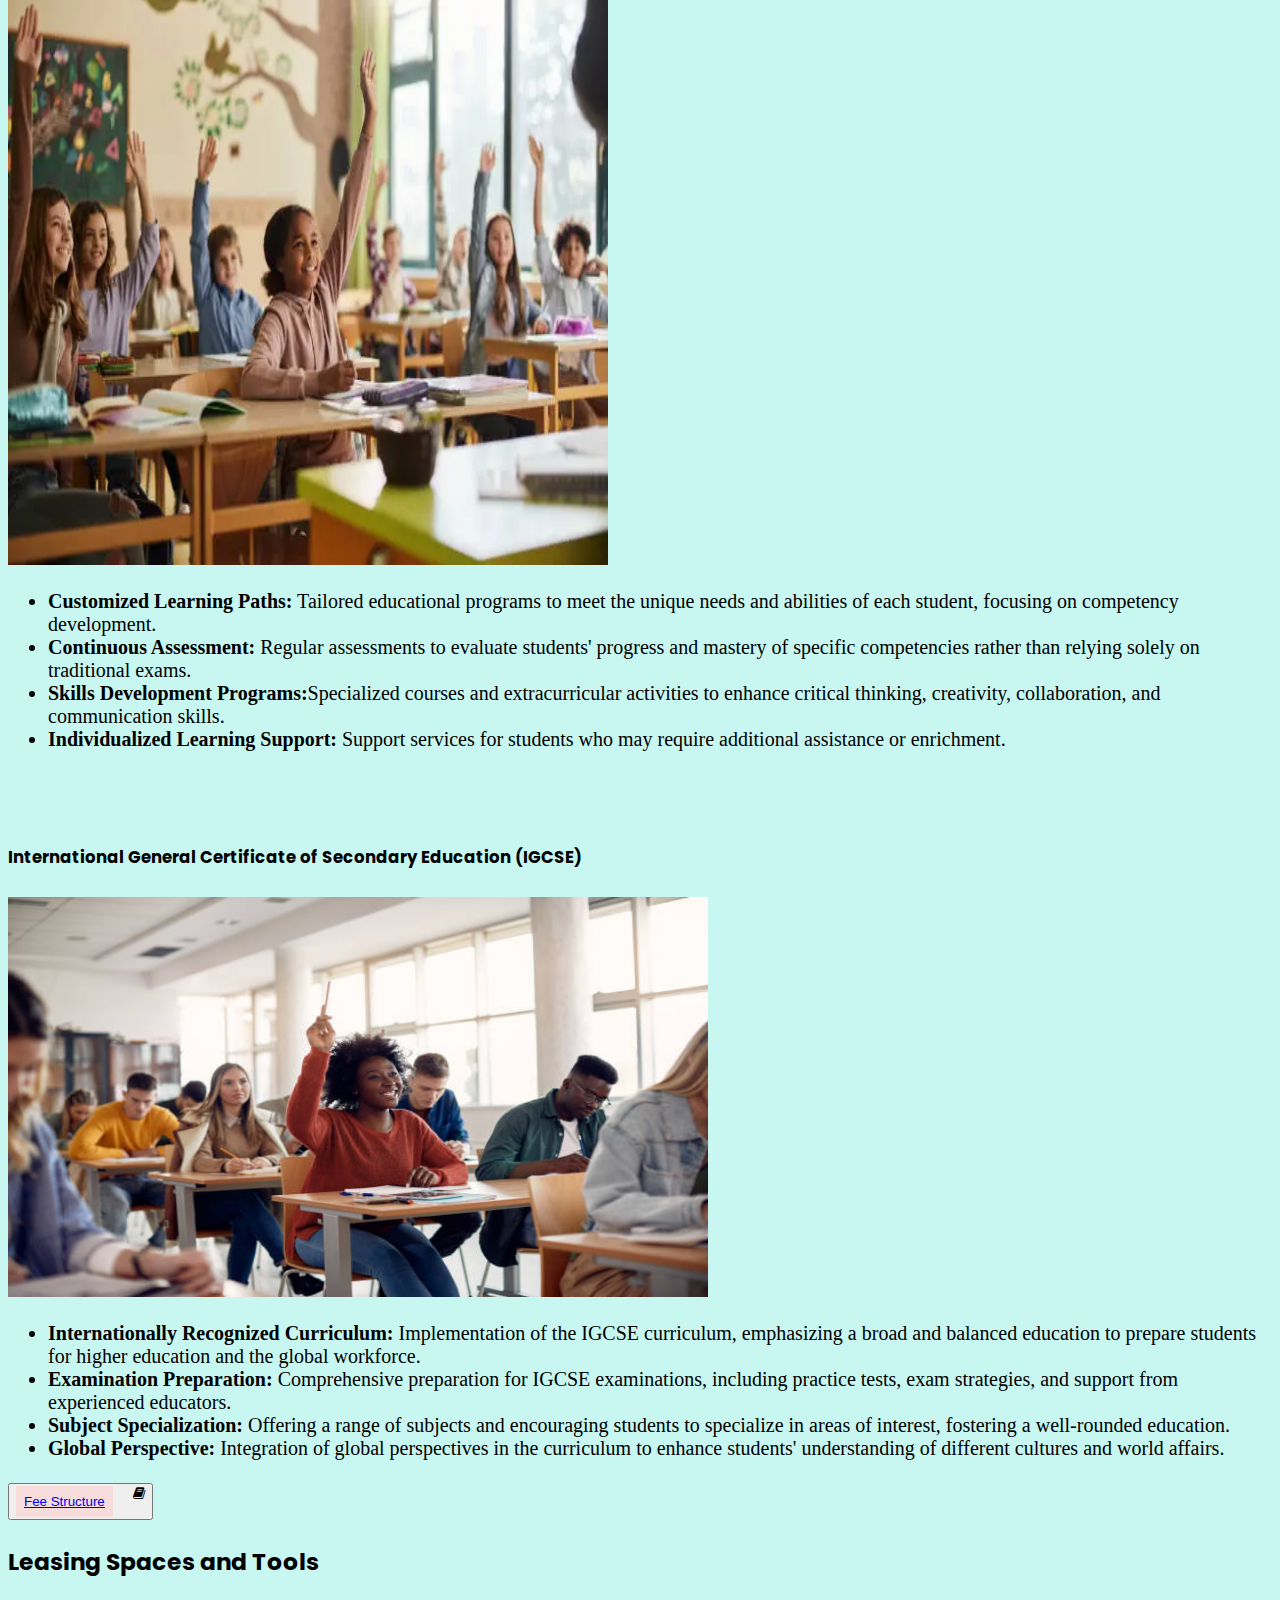
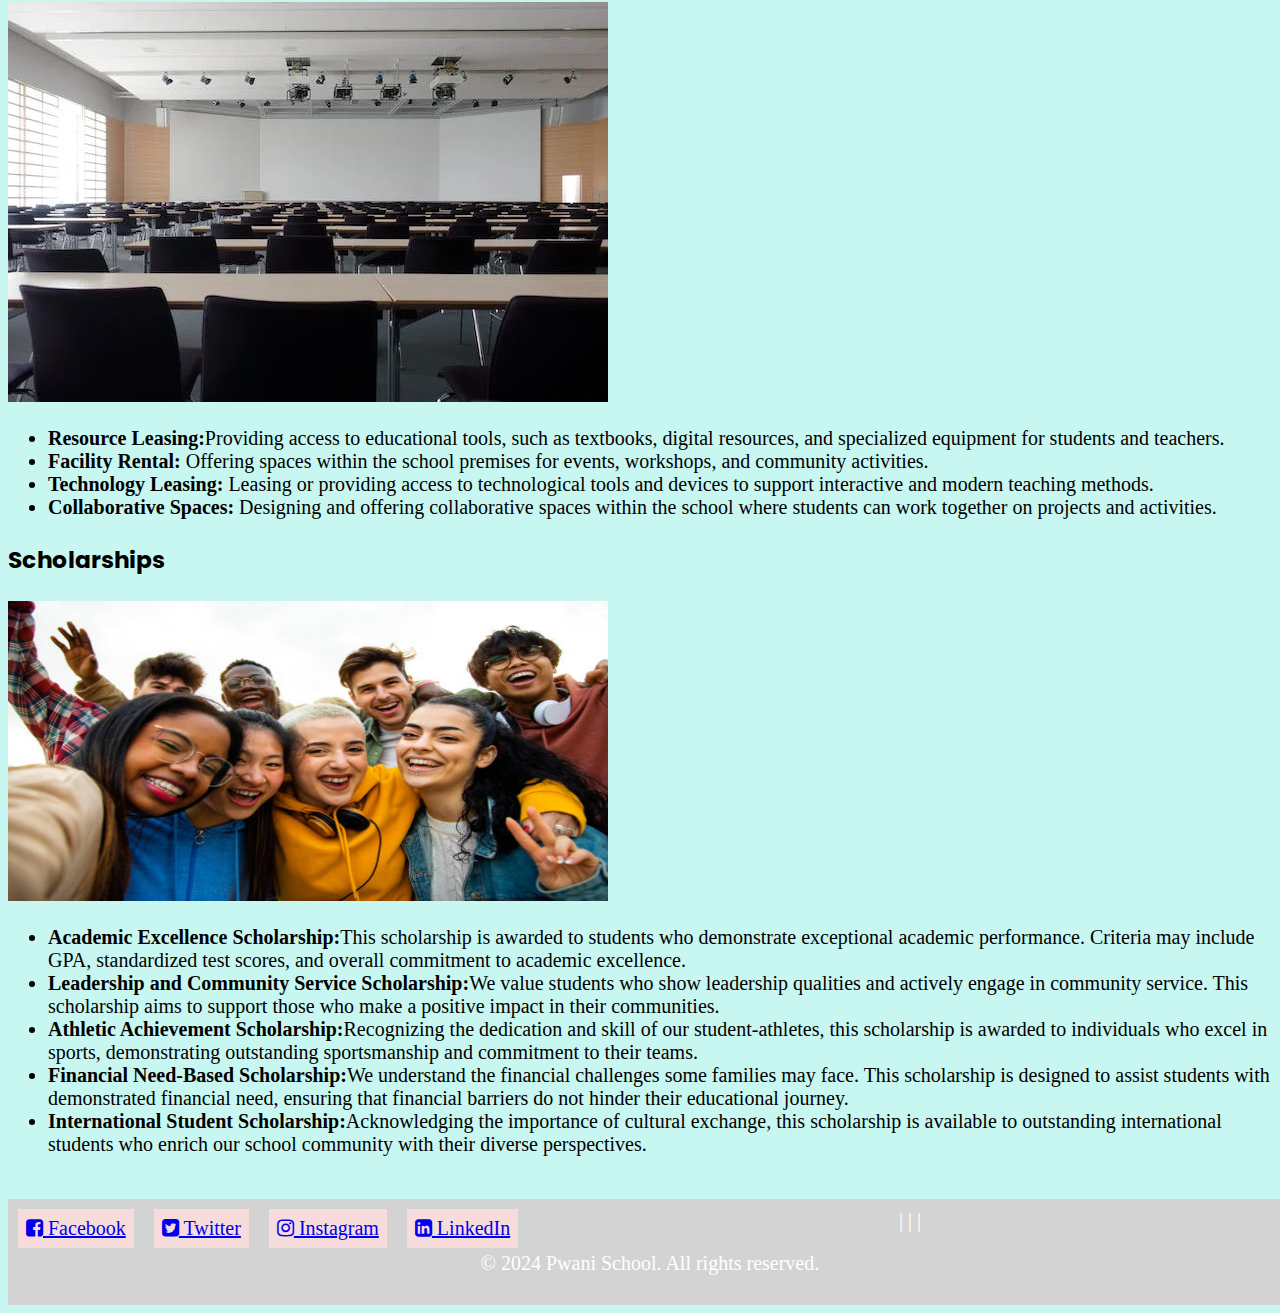
<file: ourservices.html>
<!DOCTYPE html>
<html>
<head>
	<meta charset="utf-8">
	<meta name="viewport" content="width=device-width, initial-scale=1">
	<title></title>
	<!--BOOTSTRAP-->
	<link href="https://cdn.jsdelivr.net/npm/bootstrap@5.3.2/dist/css/bootstrap.min.css" rel="stylesheet" integrity="sha384-T3c6CoIi6uLrA9TneNEoa7RxnatzjcDSCmG1MXxSR1GAsXEV/Dwwykc2MPK8M2HN" crossorigin="anonymous">

	<!--FONTAWESOME V4.7LINK-->
	<link rel="stylesheet" href="https://cdnjs.cloudflare.com/ajax/libs/font-awesome/4.7.0/css/font-awesome.min.css" integrity="sha512-SfTiTlX6kk+qitfevl/7LibUOeJWlt9rbyDn92a1DqWOw9vWG2MFoays0sgObmWazO5BQPiFucnnEAjpAB+/Sw==" crossorigin="anonymous" referrerpolicy="no-referrer"/>

	<!--GOOGLE FONTS LINK-->
	<link rel="preconnect" href="https://fonts.googleapis.com">
	<link rel="preconnect" href="https://fonts.gstatic.com" crossorigin>
	<link href="https://fonts.googleapis.com/css2?family=Poppins:wght@300;500;700&display=swap" rel="stylesheet">

	<!-- EXTERNAL CSS-->
	<link rel="stylesheet"  href="style.css">
</head>
<body>
	<!--//NAVIGATION BAR-->
	<nav class="navbar navbar-expand-lg bg-body-warning" id="navbar">

                <div class="container-fluid">
          <a class="navbar-brand" href="#"><img src="images/logos/pwani.png" width="100" height="100">Pwani School</a>
          <button class="navbar-toggler" type="button" data-bs-toggle="collapse" data-bs-target="#navbarNav" aria-controls="navbarNav" aria-expanded="false" aria-label="Toggle navigation">
            <span class="navbar-toggler-icon"></span>
          </button>
          <div class="collapse navbar-collapse" id="navbarNav">
          	
            <a href="home.html"> Home </a> </li>
			<a href="aboutus.html"> About Us</a>
			<a href="#">Our Services</a>
			<a href="feestructure.html">Fee Structure </a>
			<a href="contactus.html"> Contact Us</a>
			
		</ul>
          </div>
        </div>
</nav>
<!--// NAVBAR-->

	<!-- CAROUSEL-->
	<div id="myCarousel" class="carousel slide" data-bs-ride="carousel">
    <!-- Carousel indicators -->
    <ol class="carousel-indicators">
        <li data-bs-target="#myCarousel" data-bs-slide-to="0" class="active"></li>
        <li data-bs-target="#myCarousel" data-bs-slide-to="1"></li>
        <li data-bs-target="#myCarousel" data-bs-slide-to="2"></li>
    </ol>

    <!-- Wrapper for carousel items -->
    <div class="carousel-inner">
        <div class="carousel-item active">
            <img src="images/homeimages/pexels-idriss-meliani-2982449.jpg" class="d-block w-100 h-70" alt="Slide 1">
        </div>
        <div class="carousel-item">
            <img src="images/slides/pexels-yan-krukau-8613319.jpg" class="d-block w-100 h-70" alt="Slide 2">
        </div>
        <div class="carousel-item">
            <img src="images/slides/pexels-thirdman-8926648.jpg" class="d-block w-100 h-70" alt="Slide 3">
        </div>
    </div>

    <!-- Carousel controls -->
    <button class="carousel-control-prev" href="#myCarousel" data-bs-slide="prev">
        <span class="carousel-control-prev-icon"></span>
    </button>
    <button class="carousel-control-next" href="#myCarousel" data-bs-slide="next">
        <span class="carousel-control-next-icon"></span>
    </button>
</div> <br>
<!--// CAROUSEL-->
<section id="ourservices" class="full-height px-lg-3">
	<div class="container-fluid">
	  <div class="row">
		        <div class="col-md-6">
		          <header><h3 class="cen">Our Services </h3> </header>
		          <img src="images/homeimages/pexels-pixabay-269077.jpg" width="700" height="400" class="img-fluid" >
		          
		        </div> <br>
		        <div class="col-md-6">
		        	<h4>Learning Services</h4>
		        		<h5>Compentency-Based Curriculum(CBC)</h5>
		        		<img src="images/homeimages/istockphoto-1468140092-612x612.webp" width="600" height="600" class="img-fluid" >
		       
		          <p>
		            <ul>
		            	<li> <b>Customized Learning Paths:</b> Tailored educational programs to meet the unique needs and abilities of each student, focusing on competency development.</li>
		            	<li><b>Continuous Assessment:</b> Regular assessments to evaluate students' progress and mastery of specific competencies rather than relying solely on traditional exams.</li>
		            	<li><b>Skills Development Programs:</b>Specialized courses and extracurricular activities to enhance critical thinking, creativity, collaboration, and communication skills.</li>
		            	<li><b>Individualized Learning Support:</b> Support services for students who may require additional assistance or enrichment.</li>
		            </ul>
		          </p> <br>
	
		        </div>
			</div> <br>
			<div class="col-md-6">
		          	<h5>International General Certificate of Secondary Education (IGCSE)</h5>
		          		<img src="images/servicesimages/istockphoto-1307457391-612x612.jpg" width="700" height="400" class="img-fluid" >
		        </div>
		        <div class="col-md-6">
		        	<p>
		          			<ul>
		          				<li><b>Internationally Recognized Curriculum:</b> Implementation of the IGCSE curriculum, emphasizing a broad and balanced education to prepare students for higher education and the global workforce.</li>
		          				<li><b>Examination Preparation:</b> Comprehensive preparation for IGCSE examinations, including practice tests, exam strategies, and support from experienced educators.</li>
		          				<li><b>Subject Specialization:</b> Offering a range of subjects and encouraging students to specialize in areas of interest, fostering a well-rounded education.</li>
		          				<li><b>Global Perspective:</b> Integration of global perspectives in the curriculum to enhance students' understanding of different cultures and world affairs.</li>
		          				
		          			</ul>
		          		</p>
		        	
		        </div>
		        <div class="col-md-6 text-md-end">
		        	<button>
		            <i class="fa fa-book" aria-hidden="true"></i> <a href="feestructure.html">Fee Structure</a> 
		        	</button>
	
		        </div>
		        
			<div class="row">
				<div class="col-md-6">
					<h3>Leasing Spaces and Tools</h3>
					<img src="images/servicesimages/hall-congress-architecture-building-159213.webp">
					<p>
						<ul>
							<li><b>Resource Leasing:</b>Providing access to educational tools, such as textbooks, digital resources, and specialized equipment for students and teachers.</li>
							<li> <b>Facility Rental:</b> Offering spaces within the school premises for events, workshops, and community activities.</li>
							<li><b>Technology Leasing: </b>Leasing or providing access to technological tools and devices to support interactive and modern teaching methods.</li>
							<li><b>Collaborative Spaces:</b> Designing and offering collaborative spaces within the school where students can work together on projects and activities.</li>	
						</ul> 
					</p>
					
				</div>
				<div class="col-md-6">
				<h3>Scholarships</h3>
				<img src="images/servicesimages/istockphoto-1396284932-612x612.jpg" width="600" height="300">
					 <br>
						<p>
							<ul>
								<li> <b>Academic Excellence Scholarship:</b>This scholarship is awarded to students who demonstrate exceptional academic performance. Criteria may include GPA, standardized test scores, and overall commitment to academic excellence.</li>
								<li> <b>Leadership and Community Service Scholarship:</b>We value students who show leadership qualities and actively engage in community service. This scholarship aims to support those who make a positive impact in their communities.</li>
								<li> <b>Athletic Achievement Scholarship:</b>Recognizing the dedication and skill of our student-athletes, this scholarship is awarded to individuals who excel in sports, demonstrating outstanding sportsmanship and commitment to their teams.</li>
								<li> <b>Financial Need-Based Scholarship:</b>We understand the financial challenges some families may face. This scholarship is designed to assist students with demonstrated financial need, ensuring that financial barriers do not hinder their educational journey.</li>
								<li> <b>International Student Scholarship:</b>Acknowledging the importance of cultural exchange, this scholarship is available to outstanding international students who enrich our school community with their diverse perspectives.</li>
							</ul>
						</p>
				
			</div>    
				
		</div>

	</div> <br>
	
			
					<footer>
				        <div class="social-media">
				         
				            <a href="https://facebook.com"> <i class="fa fa-facebook-square" aria-hidden="true"></i> Facebook </a>|
				          <a href="https://twitter.com"><i class="fa fa-twitter-square" aria-hidden="true"></i> Twitter </a>|
				          <a href="https://instagram.com"><i class="fa fa-instagram" aria-hidden="true"></i> Instagram </a>|
				          <a href="https://linkedIn.com"><i class="fa fa-linkedin-square" aria-hidden="true"></i> LinkedIn </a>
				         
				        </div>
				        <div class="copyright">
				            <p>&copy; 2024 Pwani School. All rights reserved.</p>
				        </div>
				    </footer>
</section>

<script src="https://cdn.jsdelivr.net/npm/bootstrap@5.3.2/dist/js/bootstrap.bundle.min.js" integrity="sha384-C6RzsynM9kWDrMNeT87bh95OGNyZPhcTNXj1NW7RuBCsyN/o0jlpcV8Qyq46cDfL" crossorigin="anonymous"></script>

</body>
</html>
</file>
<file: style.css>
/** NAVBAR STYLING **/
h1,h2,h3,h4,h5,h6{
  font-family: 'Poppins', sans-serif;
}

body {
  font-family: 'Merriweather', serif;
  font-size: 20px;
  background-color: #C8F7F2;
}

a {
  display: inline;
  float: left;
  padding: 8px;
  margin-right: 20px;
  background-color:#F6DCDA;
}


footer {
  padding: 10px;
  margin-top: auto;
  left: 0;
  bottom: 0;
  width: 100%;
  background-color: lightgrey;
  color: white;
  text-align: center;
}
</file>
